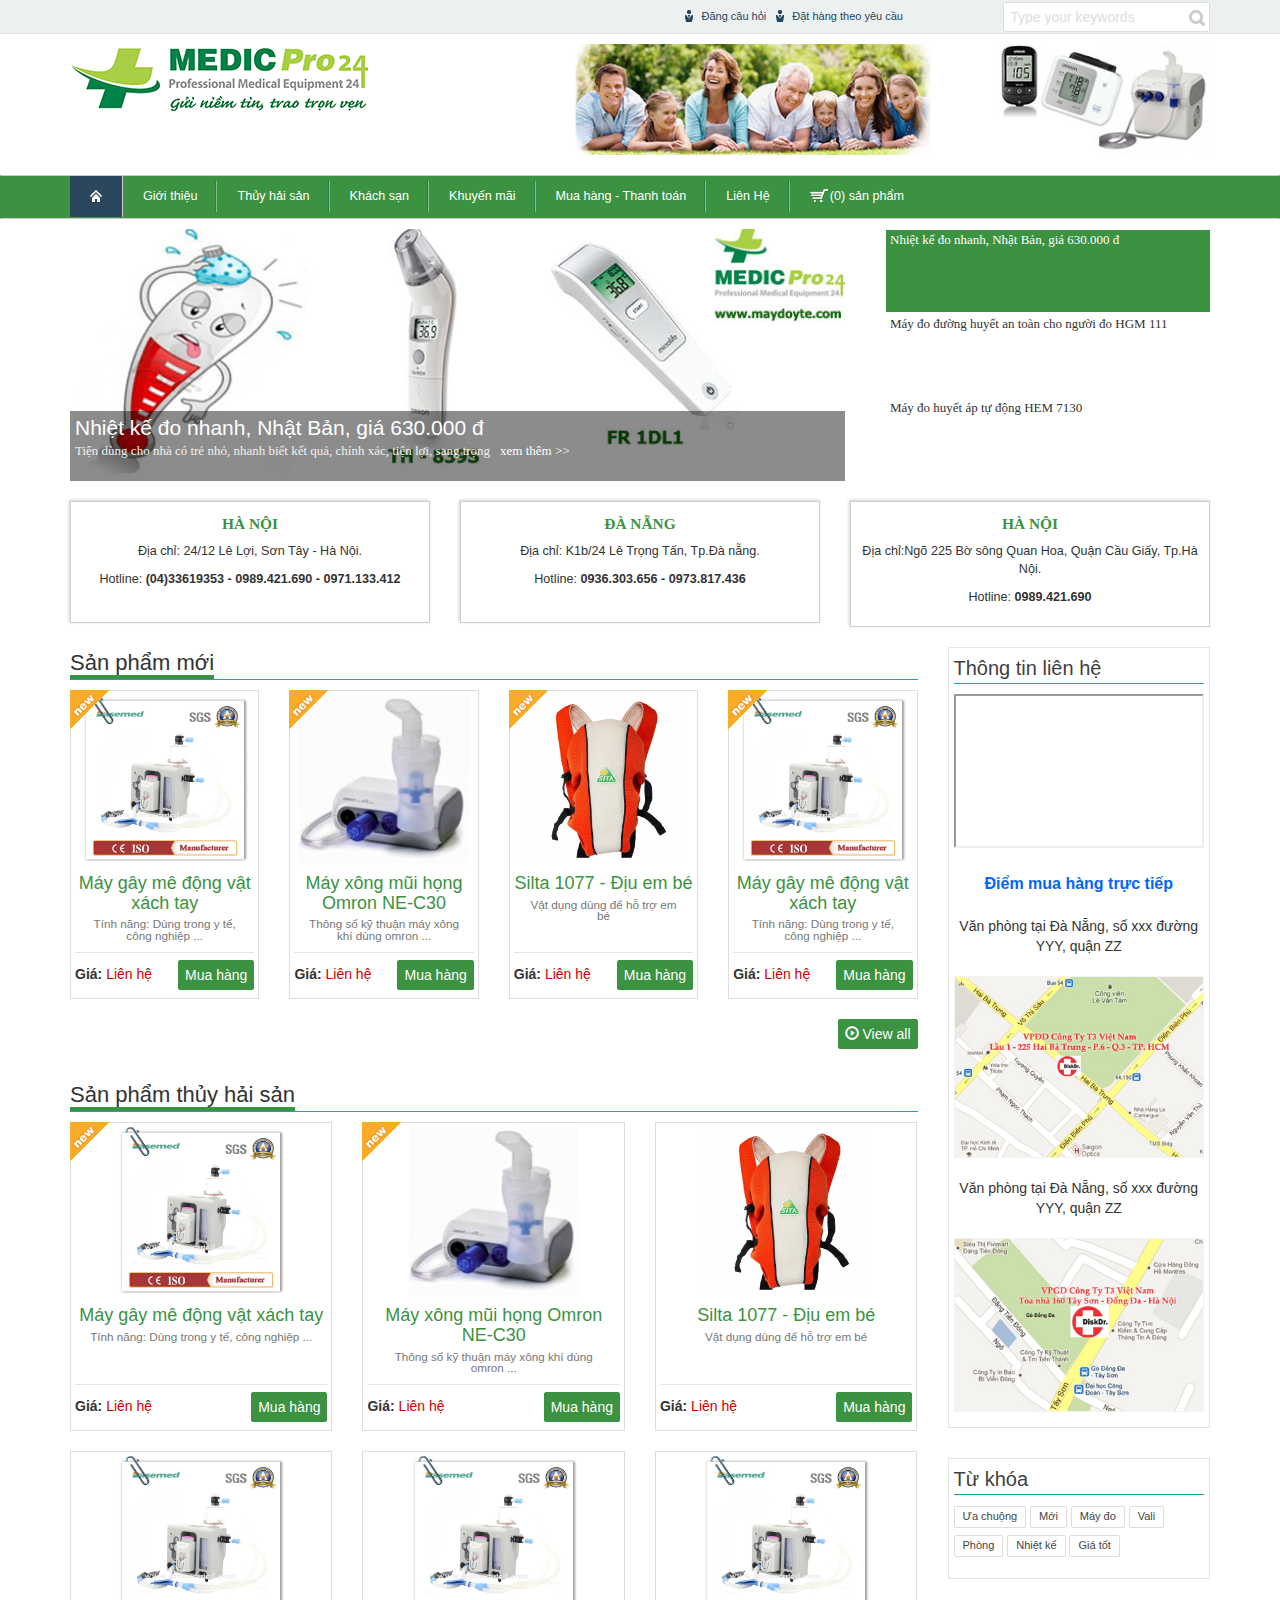
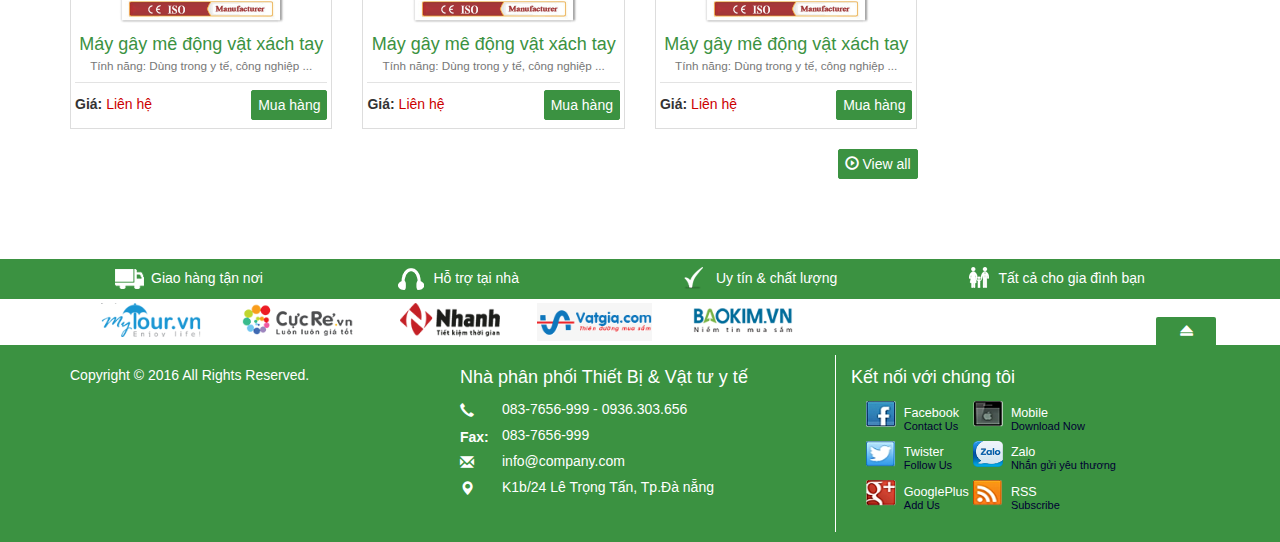
<file: index.html>
<!DOCTYPE html>
<html lang="en">
<head>
    <meta charset="UTF-8">
    <meta http-equiv="X-UA-Compatible" content="IE=edge">
    <meta name="viewport" content="width=device-width, initial-scale=1, maximum-scale=1, user-scalable=no">
    <title>Y tế gia đình - Vì gia đình là số 1</title>
    <meta name="keywords" content="">
    <meta name="description" content="">
    <meta name="robots" content="noodp">
    <link rel="shortcut icon" href="images/logo.ico" type="image/x-icon">
    <link rel="icon" href="images/logo.png" type="image/x-icon">
    <link rel="stylesheet" type="text/css" href="css/module.css">
    <link rel="stylesheet" type="text/css" href="css/style.css">
    <link rel="stylesheet" type="text/css" href="css/responsive.css">
    <link rel="stylesheet" type="text/css" href="css/color1.css">
    <link href="Upload/featured-content-slider/styleSlider.css" rel="stylesheet" />
     <!-- thêm đoạn này vào trang chi tiết -->
    <link rel="stylesheet" type="text/css" href="lib/font-awesome/css/font-awesome.min.css" />
    <link rel="stylesheet" type="text/css" href="css/owl.carousel.css" />
    <link rel="stylesheet" type="text/css" href="css/style_product.css"/>
    <!-- end đoạn thêm -->
</head>

<body>
    <header id="header">
        <div id="headerregister" class="header-register">
            <div class="container">
                <div class="header-register-content">
                    <div class="search-box">
                        <form action="#" method="post">
                            <fieldset>
                                <input type="text" value="Type your keywords" onfocus="if (this.value == 'Type your keywords') this.value = '';" onblur="if (this.value == '') this.value = 'Type your keywords';">
                                <button type="submit" id="searchsubmit" value="Search"></button>
                            </fieldset>
                        </form>
                    </div>
                    <div class="logon">
                        <a rel="nofollow" href="lien-he.html">
                            <img src="Upload/iconpost.png"><span>Đặt hàng theo yêu cầu</span></a>
                    </div>

                    <div class="post">
                        <a rel="nofollow" href="hoi-dap.html">
                            <img src="Upload/iconpost.png"><span>Đăng câu hỏi</span></a>
                    </div>
                    <div class="clear"></div>
                </div>
            </div>
        </div>
        
        <div class="container">
            <div class="head-left">
            	<p id="logo"><a href="index.html"><img src="Upload/Logo/logo.png" alt=""></a></p>
            </div>
            <!-- <p class="hidden-xs company-name"></p> -->
            <div class="head-right">
                <p id="banner"><a href="index.html"><img src="Upload/banner1.jpg" alt=""></a></p>
            </div>
        </div>
    
        <nav class="navbar navbar-default" id="globalNav">
          <div class="container">
            <div class="navbar-header">
              <button type="button" class="navbar-toggle collapsed" data-toggle="collapse" data-target="#menu-collapse" aria-expanded="false">
                <span class="sr-only">Toggle navigation</span>
                <span class="icon-bar"></span>
                <span class="icon-bar"></span>
                <span class="icon-bar"></span>
              </button>
            </div>

            <div class="collapse navbar-collapse" id="menu-collapse">
              <ul class="nav nav-pills nav-justified">
                <li class="active"><a href="index.html"><img src="Upload/iconhome.png"></a><span class="sr-only">(current)</span></a></li>
                <li><a href="about.html">Giới thiệu</a></li>
                <li><a href="san-pham.html">Thủy hải sản</a>
                    <ul class="sub-menu">
                        <li><a href="san-pham.html">Sản phẩm 1</a></li>
                        <li class="active has-sub-2"><a href="san-pham.html">Sản phẩm 2</a>
                            <ul class="sub-2">
                                <li><a href="san-pham.html">Sản phẩm 2.1</a></li>
                                <li class="active"><a href="san-pham.html">Sản phẩm 2.2</a></li>
                                <li><a href="san-pham.html">Sản phẩm 2.3</a></li>
                            </ul>
                        </li>
                        <li class="has-sub-2"><a href="san-pham.html">Sản phẩm 3</a></li>
                    </ul>
                </li>
                
                <li><a href="san-pham.html">Khách sạn</a>
                     <ul class="sub-menu">
                        <li><a href="">Dịch vụ 1</a></li>
                        <li><a href="">Dịch vụ 2</a></li>
                    </ul>
                </li>
                <li><a href="services.html">Khuyến mãi</a></li>
                <li><a href="news.html">Mua hàng - Thanh toán</a></li>
                <li><a href="contact.html">Liên Hệ</a></li>
                <li class="cart"><a title="Giỏ hàng" href="gio-hang.html">
                        <img src="Upload/shopping.png" width="20" />(0) sản phẩm</a>
                </li>
              </ul>
            </div><!-- .navbar-collapse -->
          </div><!-- .container-fluid -->
        </nav>
    </header>
    
    <!-- Slider -->
    <div class="block-heading">
        <div class="container">
            <div id="featured-slide">
                <div id="featured">
                    <ul class="ui-tabs-nav">
                        
                        <li class="ui-tabs-nav-item" id="nav-fragment-1"><a rel="nofollow" title="Nhiệt kế đo nhanh, Nhật Bản, giá 630.000 đ" href="#fragment-1">
                            <span>Nhiệt kế đo nhanh, Nhật Bản, giá 630.000 đ</span></a></li>
                    
                        <li class="ui-tabs-nav-item" id="nav-fragment-6"><a rel="nofollow" title="Máy đo đường huyết an toàn cho người đo HGM 111" href="#fragment-6">
                            <span>Máy đo đường huyết an toàn cho người đo HGM 111</span></a></li>
                    
                        <li class="ui-tabs-nav-item" id="nav-fragment-7"><a rel="nofollow" title="Máy đo huyết áp tự động HEM 7130  " href="#fragment-7">
                            <span>Máy đo huyết áp tự động HEM 7130  </span></a></li>
                            
                    </ul>
                    <!-- First Content -->
                    
                    <div id="fragment-1" class="ui-tabs-panel" style="">
                        <img src='Upload/banner3.jpg' alt="Nhiệt kế đo nhanh, Nhật Bản, giá 630.000 đ" title="Nhiệt kế đo nhanh, Nhật Bản, giá 630.000 đ" />
                        <div class="info">
                            <h2><a href="http://maydoyte.com/">Nhiệt kế đo nhanh, Nhật Bản, giá 630.000 đ</a></h2>
                            <p>Tiện dùng cho nhà có trẻ nhỏ, nhanh biết kết quả, chính xác, tiện lợi, sang trọng<a rel="nofollow" href="http://maydoyte.com/" style="margin-left: 10px">xem thêm >></a></p>
                        </div>
                    </div>
                
                    <div id="fragment-6" class="ui-tabs-panel" style="">
                        <img src='Upload/bann34.jpg' alt="Máy đo đường huyết an toàn cho người đo HGM 111" title="Máy đo đường huyết an toàn cho người đo HGM 111" />
                        <div class="info">
                            <h2><a href="http://maydoyte.com/31/may-do-duong-huyet-hgm-111.html">Máy đo đường huyết an toàn cho người đo HGM 111</a></h2>
                            <p>Dễ sử dụng, nhỏ, gọn, có thể đem theo đi công tác, vệ sinh, sang trọng, giá vì bệnh nhân tiểu đường: 1.500.000 vnd<a rel="nofollow" href="http://maydoyte.com/31/may-do-duong-huyet-hgm-111.html" style="margin-left: 10px">xem thêm >></a></p>
                        </div>
                    </div>
                
                    <div id="fragment-7" class="ui-tabs-panel" style="">
                        <img src='Upload/banner2.jpg' alt="Máy đo huyết áp tự động HEM 7130  " title="Máy đo huyết áp tự động HEM 7130  " />
                        <div class="info">
                            <h2><a href="http://maydoyte.com/34/may-do-huyet-ap-co-tay-hem-6121.html">Máy đo huyết áp tự động HEM 7130  </a></h2>
                            <p>Phiên bản mới nhất, đo bắp tay, tự đo được huyết áp, cam kết giá ưu đãi: 1.050.000 VND<a rel="nofollow" href="http://maydoyte.com/34/may-do-huyet-ap-co-tay-hem-6121.html" style="margin-left: 10px">xem thêm >></a></p>
                        </div>
                    </div>
                        
                </div>
            </div>
        </div>
    </div>
    <!-- End slider -->
    
    <!-- frame -->
    <div class="pagebox ourselection special" id="brank-shop">
    	<div class="container">
            <div class="row">
            	<div class="col-md-4 animated fadeInLeftNow notransition fadeInLeft">
                	<div class="thumbnail-box ">
                        <h3>Hà Nội</h3>
                        <p>Địa chỉ: 24/12 Lê Lợi, Sơn Tây - Hà Nội.</p>
                 		<p>Hotline: <label>(04)33619353 - 0989.421.690 - 0971.133.412</label></p>
                    </div>
                </div>
                <div class="col-md-4 animated fadeInLeftNow notransition fadeInLeft">
                	<div class="thumbnail-box ">
                        <h3>Đà nẵng</h3>
                        <p>Địa chỉ: K1b/24 Lê Trọng Tấn, Tp.Đà nẵng.</p>
                 		<p>Hotline: <label><strong>0936.303.656</strong> - 0973.817.436</label></p>
                    </div>
                </div>
                <div class="col-md-4 animated fadeInLeftNow notransition fadeInLeft">
                	<div class="thumbnail-box ">
                        <h3>Hà Nội</h3>
                        <p>Địa chỉ:Ngõ 225 Bờ sông Quan Hoa, Quận Cầu Giấy, Tp.Hà Nội.</p>
                        <p>Hotline: <label>0989.421.690</label></p>
                    </div>
                </div>
            </div>
        </div>
    </div>
    <!-- end frame -->
    <!-- content -->
    <div id="content">
        <div class="container">
            <div class="row">

                <div id="main" class="col-md-9 col-sm-9 animated fadeInLeftNow notransition fadeInLeft" role="main">
                    <section>
                        <h2 class="heading2"><a href="#">Sản phẩm mới</a></h2>
                        <div class="row thumbnail-group">
                            <div class="col-sm-6 col-md-3">
                                <div class="thumbnail">
                                    <div class="thumb-photo">
                                        <a href="chi-tiet-san-pham.html"><img src="Upload/1.jpg" alt=""></a>
                                        <span class="flag  reduction percent50"></span>
                                    </div>
                                    <div class="caption">
                                        <h3>Máy gây mê động vật xách tay<br>
                                        <small>Tính năng: Dùng trong y tế, công nghiệp ...</small></h3>
                                        <div class="pricebox">
                                            <div class="price-block"><strong>Giá: </strong><span class="price">Liên hệ</span></div>
                                            <div class="contact-button"><a class="btn btn-primary">Mua hàng</a></div>
                                        </div>
                                    </div>
                                </div>
                            </div>
                            <div class="col-sm-6 col-md-3">
                                <div class="thumbnail">
                                    <div class="thumb-photo">
                                        <a href="chi-tiet-san-pham.html"><img src="Upload/2.jpg" alt=""></a>
                                        <span class="flag  reduction percent50"></span>
                                    </div>
                                    <div class="caption">
                                        <h3>Máy xông mũi họng Omron NE-C30<br>
                                        <small>Thông số kỹ thuận máy xông khí dùng omron ...</small></h3>
                                        <div class="pricebox">
                                            <div class="price-block"><strong>Giá: </strong><span class="price">Liên hệ</span></div>
                                            <div class="contact-button"><a class="btn btn-primary">Mua hàng</a></div>
                                        </div>
                                    </div>
                                </div>
                            </div>
                            <div class="col-sm-6 col-md-3">
                                <div class="thumbnail">
                                    <div class="thumb-photo">
                                        <a href="chi-tiet-san-pham.html"><img src="Upload/3.jpg" alt=""></a>
                                        <span class="flag  reduction percent50"></span>
                                    </div>
                                    <div class="caption">
                                        <h3>Silta 1077 - Địu em bé<br>
                                        <small>Vật dụng dùng để hỗ trợ em bé</small></h3>
                                        <div class="pricebox">
                                            <div class="price-block"><strong>Giá: </strong><span class="price">Liên hệ</span></div>
                                            <div class="contact-button"><a class="btn btn-primary">Mua hàng</a></div>
                                        </div>
                                    </div>
                                </div>
                            </div>
                            <div class="col-sm-6 col-md-3">
                                <div class="thumbnail">
                                    <div class="thumb-photo">
                                        <a href="chi-tiet-san-pham.html"><img src="Upload/1.jpg" alt=""></a>
                                        <span class="flag  reduction percent50"></span>
                                    </div>
                                    <div class="caption">
                                        <h3>Máy gây mê động vật xách tay<br>
                                        <small>Tính năng: Dùng trong y tế, công nghiệp ...</small></h3>
                                        <div class="pricebox">
                                            <div class="price-block"><strong>Giá: </strong><span class="price">Liên hệ</span></div>
                                            <div class="contact-button"><a class="btn btn-primary">Mua hàng</a></div>
                                        </div>
                                    </div>
                                </div>
                            </div>
                        </div>
                        <p class="btn-more">
                        	<a href="product_group.html" class="btn btn-primary"><i class="glyphicon glyphicon-play-circle"></i> View all</a>
                        </p>
                    </section>
					
                    <section>
                        <h2 class="heading2"><a href="#">Sản phẩm thủy hải sản</a></h2>
                        <div class="row thumbnail-group">
                            <div class="col-sm-6 col-md-4">
                                <div class="thumbnail">
                                    <div class="thumb-photo">
                                        <a href="chi-tiet-san-pham.html"><img src="Upload/1.jpg" alt=""></a>
                                        <span class="flag  reduction percent50"></span>
                                    </div>
                                    <div class="caption">
                                        <h3>Máy gây mê động vật xách tay<br>
                                        <small>Tính năng: Dùng trong y tế, công nghiệp ...</small></h3>
                                        <div class="pricebox">
                                            <div class="price-block"><strong>Giá: </strong><span class="price">Liên hệ</span></div>
                                            <div class="contact-button"><a class="btn btn-primary">Mua hàng</a></div>
                                        </div>
                                    </div>
                                </div>
                            </div>
                            <div class="col-sm-6 col-md-4">
                                <div class="thumbnail">
                                    <div class="thumb-photo">
                                        <a href="chi-tiet-san-pham.html"><img src="Upload/2.jpg" alt=""></a>
                                        <span class="flag  reduction percent50"></span>
                                    </div>
                                    <div class="caption">
                                        <h3>Máy xông mũi họng Omron NE-C30<br>
                                        <small>Thông số kỹ thuận máy xông khí dùng omron ...</small></h3>
                                        <div class="pricebox">
                                            <div class="price-block"><strong>Giá: </strong><span class="price">Liên hệ</span></div>
                                            <div class="contact-button"><a class="btn btn-primary">Mua hàng</a></div>
                                        </div>
                                    </div>
                                </div>
                            </div>
                            <div class="col-sm-6 col-md-4">
                                <div class="thumbnail">
                                    <div class="thumb-photo">
                                        <a href="chi-tiet-san-pham.html"><img src="Upload/3.jpg" alt=""></a>
                                    </div>
                                    <div class="caption">
                                        <h3>Silta 1077 - Địu em bé<br>
                                        <small>Vật dụng dùng để hỗ trợ em bé</small></h3>
                                        <div class="pricebox">
                                            <div class="price-block"><strong>Giá: </strong><span class="price">Liên hệ</span></div>
                                            <div class="contact-button"><a class="btn btn-primary">Mua hàng</a></div>
                                        </div>
                                    </div>
                                </div>
                            </div>
                            <div class="col-sm-6 col-md-4">
                                <div class="thumbnail">
                                    <div class="thumb-photo">
                                        <a href="chi-tiet-san-pham.html"><img src="Upload/1.jpg" alt=""></a>
                                    </div>
                                    <div class="caption">
                                        <h3>Máy gây mê động vật xách tay<br>
                                        <small>Tính năng: Dùng trong y tế, công nghiệp ...</small></h3>
                                        <div class="pricebox">
                                            <div class="price-block"><strong>Giá: </strong><span class="price">Liên hệ</span></div>
                                            <div class="contact-button"><a class="btn btn-primary">Mua hàng</a></div>
                                        </div>
                                    </div>
                                </div>
                            </div>
                            <div class="col-sm-6 col-md-4">
                                <div class="thumbnail">
                                    <div class="thumb-photo">
                                        <a href="chi-tiet-san-pham.html"><img src="Upload/1.jpg" alt=""></a>
                                    </div>
                                    <div class="caption">
                                        <h3>Máy gây mê động vật xách tay<br>
                                        <small>Tính năng: Dùng trong y tế, công nghiệp ...</small></h3>
                                        <div class="pricebox">
                                            <div class="price-block"><strong>Giá: </strong><span class="price">Liên hệ</span></div>
                                            <div class="contact-button"><a class="btn btn-primary">Mua hàng</a></div>
                                        </div>
                                    </div>
                                </div>
                            </div>
                            <div class="col-sm-6 col-md-4">
                                <div class="thumbnail">
                                    <div class="thumb-photo">
                                        <a href="chi-tiet-san-pham.html"><img src="Upload/1.jpg" alt=""></a>
                                    </div>
                                    <div class="caption">
                                        <h3>Máy gây mê động vật xách tay<br>
                                        <small>Tính năng: Dùng trong y tế, công nghiệp ...</small></h3>
                                        <div class="pricebox">
                                            <div class="price-block"><strong>Giá: </strong><span class="price">Liên hệ</span></div>
                                            <div class="contact-button"><a class="btn btn-primary">Mua hàng</a></div>
                                        </div>
                                    </div>
                                </div>
                            </div>
                        </div>
                        <p class="btn-more">
                        	<a href="product_group.html" class="btn btn-primary"><i class="glyphicon glyphicon-play-circle"></i> View all</a>
                        </p>
                    </section>
                <!-- #main --></div>
				<div id="complementary" class="col-md-3 col-sm-3 animated fadeInRightNow notransition fadeInRight  hidden-xs" role="complementary">
                    <section>
                        <h3 class="heading3">Thông tin liên hệ</h3>

                        <div class="video-youtube">
                        	<iframe class="youtube" src="https://www.youtube.com/embed/J3CDPCQEM48" frameborder="1" allowfullscreen></iframe>
                        </div>
                        
                        <div class="contact-block">
                        	<div class="title-contact">Điểm mua hàng trực tiếp</div>
                            <p>Văn phòng tại Đà Nẵng, số xxx đường YYY, quận ZZ</p>
                            <p>
                            	<img src="Upload/map-hcm.jpg"/>
                            </p>
                        </div>
                        
                        <div class="contact-block">
                        	
                            <p>Văn phòng tại Đà Nẵng, số xxx đường YYY, quận ZZ</p>
                            <p>
                            	<img src="Upload/map_hn.jpg"/>
                            </p>
                        </div>
                        
                    </section>
                    <section>
                        <h3 class="heading3">Từ khóa</h3>
                        <p class="tagcloud"><a href="#" class="tag-link-53" title="2 topics">Ưa chuộng</a>
                            <a href="#" class="tag-link-54" title="1 topic">Mới</a>
                            <a href="#" class="tag-link-55" title="1 topic">Máy đo</a>
                            <a href="#" class="tag-link-56" title="1 topic">Vali</a>
                            <a href="#" class="tag-link-58" title="1 topic">Phòng</a>
                            <a href="#" class="tag-link-59" title="1 topic">Nhiệt kế</a>
                            <a href="#" class="tag-link-108" title="1 topic">Giá tốt</a>
                         </p>
                    </section>
               	</div>
                
            </div>
        </div>
    <!-- #content --></div>
    <!-- slogan -->
    <div id="slogan">
    	<div class="container">
            <div class="row">
            	<ul>
                    <li class="transport">Giao hàng tận nơi</li>
                    <li class="support">Hỗ trợ tại nhà</li>
                    <li class="uytin">Uy tín & chất lượng</li>
                    <li class="all">Tất cả cho gia đình bạn</li>
                </ul>
                <div class="clear"></div>
            </div>
        </div>
    </div>
    <!-- end slogan -->
    <!-- logo social -->
	<div id="logo-social">
    	<div class="container">
            <div class="row">
            	<ul>
                    <li>
                        <img src="Upload/mytour.png" /></li>
                    <li>
                        <img src="Upload/logo_cucre_new.png" /></li>
                    <li>
                        <img src="Upload/nhanh2.png" /></li>
                    <li>
                        <img src="Upload/vatgia.gif" /></li>
                    <li>
                        <img src="Upload/baokim.png" /></li>
                </ul>
                <div class="clear"></div>
            </div>
        </div>
    </div>
    <!-- end logo social -->
    
    <footer id="footer" class="animated fadeInUpNow notransition fadeInUp">
        <div class="container">
            <p class="pageTop"><a href="#header"><i class="glyphicon glyphicon-eject"></i></a></p>
            <div class="row">
            	<div class="col-md-4 f-info">
                    <div id="copyright">Copyright &copy; 2016 All Rights Reserved.</div>
                </div>
            	<div class="col-md-4 f-info">
                    <h4>Nhà phân phối Thiết Bị & Vật tư y tế </h4>
                    <dl class="info-company">
                        <dt><i class="glyphicon glyphicon-earphone"></i></dt>
                        <dd><a href="tel:0837656099">083-7656-999</a> - 0936.303.656</dd>
                        <dt><i class="glyphicon glyphicon-fax"></i>Fax:</dt>
                        <dd>083-7656-999</dd>
                        <dt><i class="glyphicon glyphicon-envelope"></i></dt>
                        <dd><a href="mailto:info@thepviet.com">info@company.com</a></dd>
                        <dt><i class="glyphicon glyphicon-map-marker"></i></dt>
                        <dd><a href="" target="_blank">K1b/24 Lê Trọng Tấn, Tp.Đà nẵng</a></dd>
                    </dl>
                </div>
               
                <div class="col-md-4 f-info line-info">
                    <h4>Kết nối với chúng tôi</h4>
                    <div class="col-md-12">
                    	<div class="col-md-5 row">
                        	<dl class="info-company">
                                
                                <dt><a rel="nofollow" href="http://facebook.com/" hidefocus="true">
                                                                    <img src="Upload/Facebook.png" alt=""/></a></dt>
                                <dd class="contact">Facebook<br><span>Contact Us</span></dd>
                                <dt><a rel="nofollow" href="http://twitter.com/" hidefocus="true">
                                                                    <img src="Upload/Twister.png" alt=""/></a></dt>
                                <dd class="contact">Twister <br><span>Follow Us</span></dd>
                                <dt><a rel="nofollow" href="https://plus.google.com/" hidefocus="true">
                                                                    <img src="Upload/GooglePlus.png" alt=""/></a></dt>
                                <dd class="contact">GooglePlus<br><span>Add Us</span></dd>
                            </dl>
                        </div>
                        <div class="col-md-7 row">
                        	<dl class="info-company">
                                
                                <dt><a rel="nofollow" href="http://facebook.com/" hidefocus="true">
                                                                    <img src="Upload/Mobile_Download.png" alt=""/></a></dt>
                                <dd class="contact">Mobile <br><span>Download Now</span></dd>
                                <dt><a rel="nofollow" href="http://twitter.com/" hidefocus="true">
                                                                    <img src="Upload/zalo.png" alt=""/></a></dt>
								<dd class="contact">Zalo <br><span>Nhắn gửi yêu thương</span></dd>
                                <dt><a href="" rel="nofollow" hidefocus="true"><img src="Upload/RSS.png" alt=""/></a></dt>
                                <dd class="contact">RSS <br><span>Subscribe</span></dd>
                            </dl>
                        </div>
                    </div>
                    
                </div>
            </div>
        </div>
</footer>
	
	<script src="js/jquery.min.js"></script>
    <script src="js/module.js"></script>
    
    
    <script src="js/script.js"></script>
    <script src="Upload/featured-content-slider/js/jquery-1.8.2.js"></script>
    <script src="Upload/featured-content-slider/js/jquery-ui-1.9.0.custom.min.js"></script>
    <script src="Upload/featured-content-slider/js/jquery-ui-tabs-rotate.js"></script>
    <script src="js/jquery.matchHeight-min.js"></script>
    <script type="text/javascript">
        $(document).ready(function () {
            $("#featured").tabs({ fx: { opacity: "toggle" } }).tabs("rotate", 4000, true);
			$('.thumbnail-group  h3').matchHeight();
			$('.thumbnail-group .thumbnail').matchHeight();
        });
    </script>

 
</body>

</html>
</file>
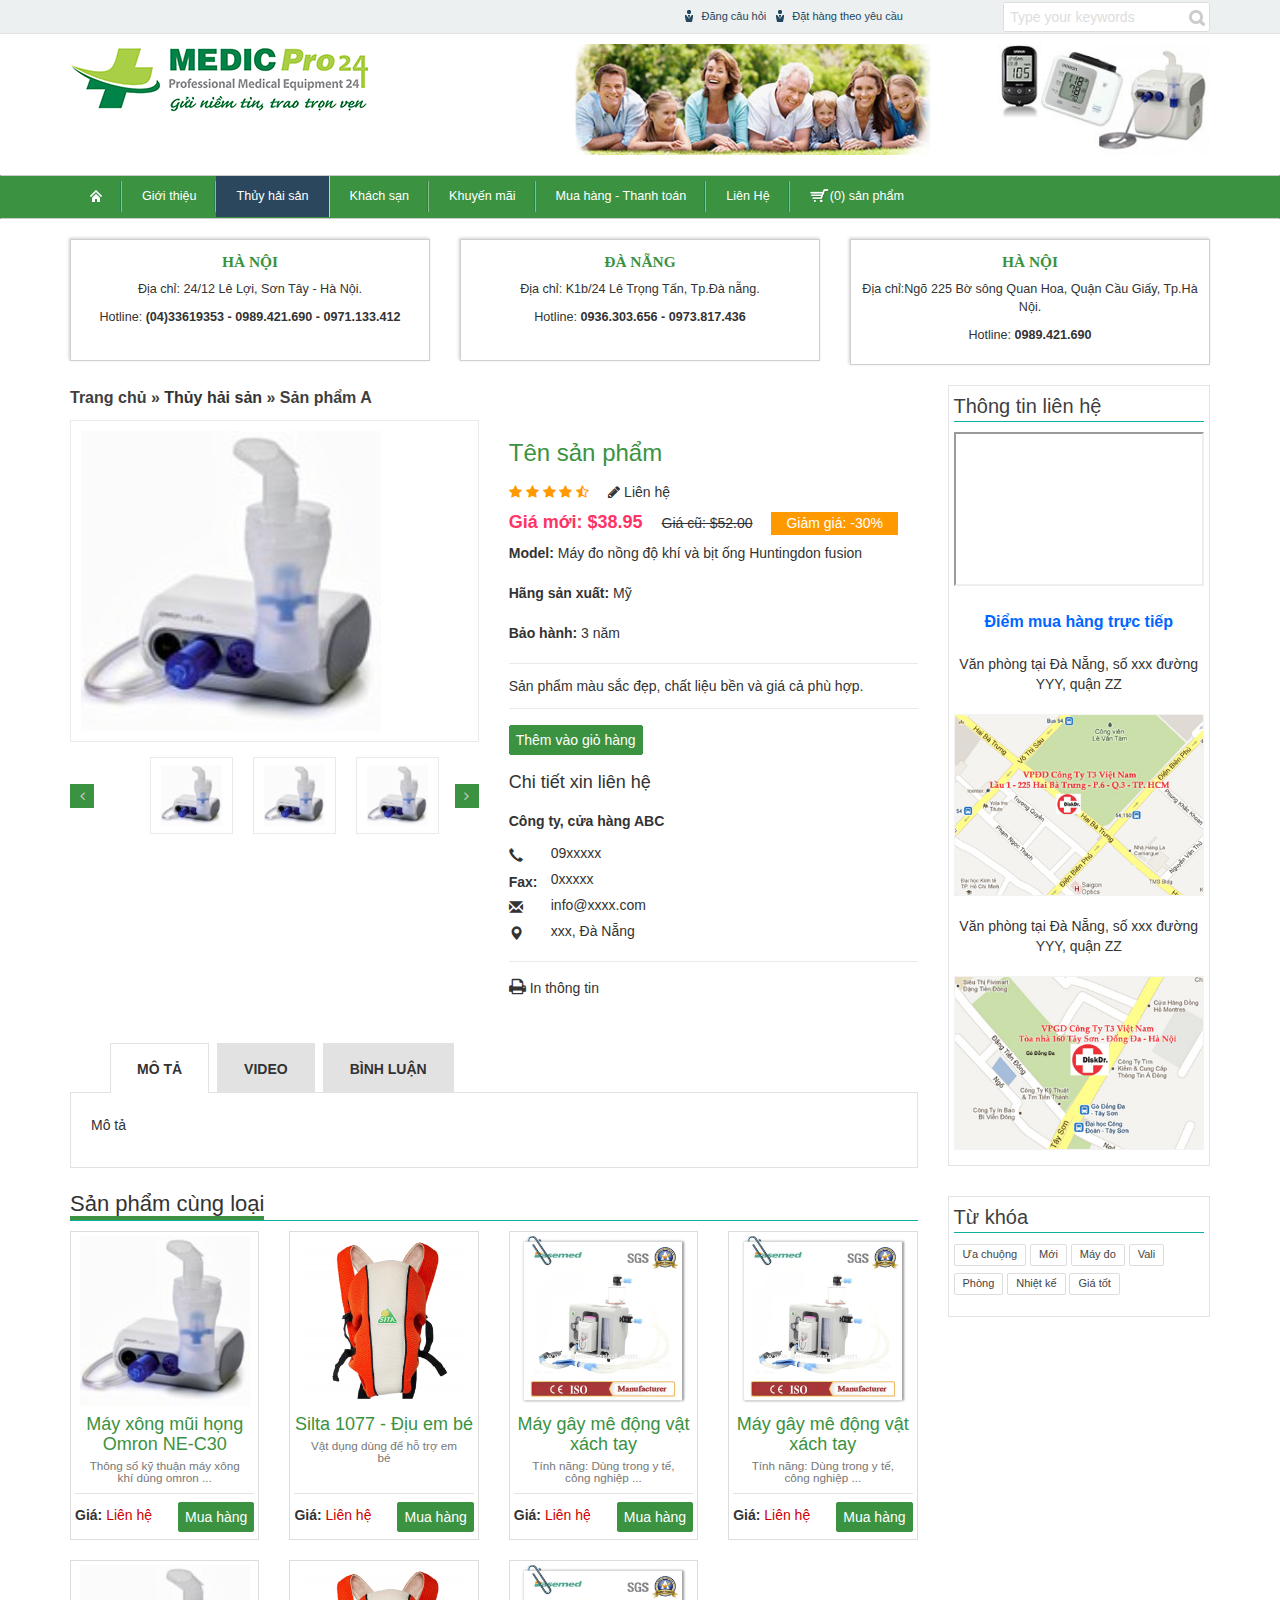
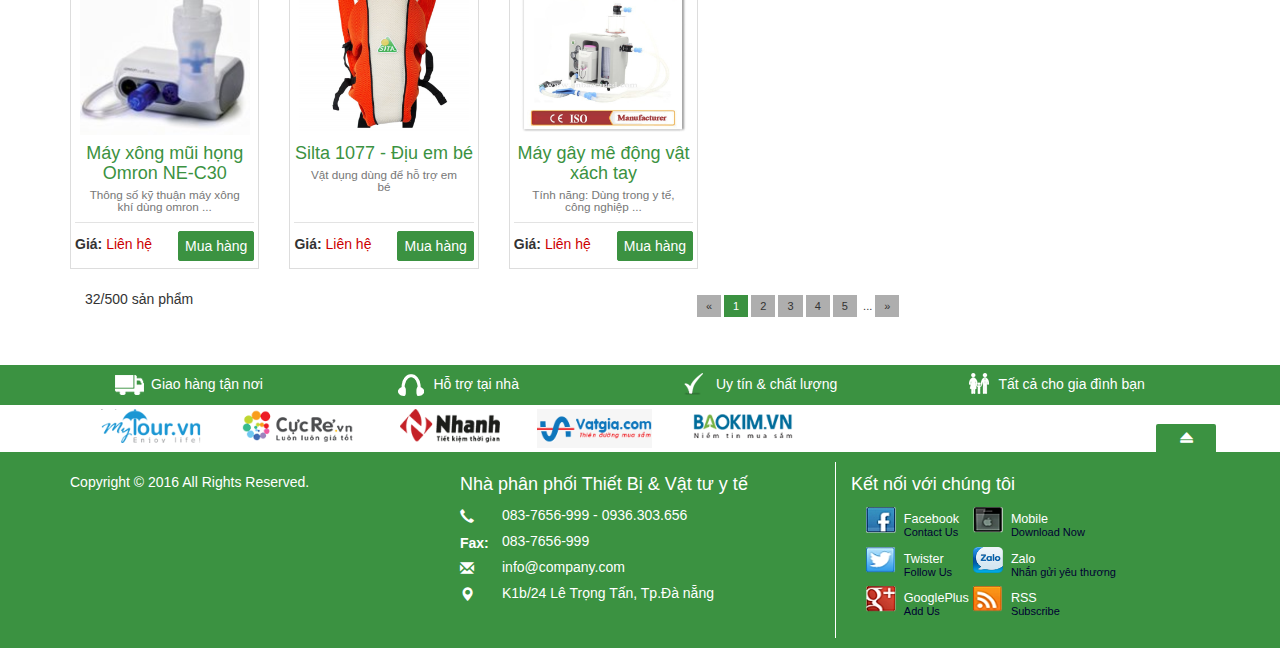
<file: chi-tiet-san-pham.html>
<!DOCTYPE html>
<html lang="en">
<head>
    <meta charset="UTF-8">
    <meta http-equiv="X-UA-Compatible" content="IE=edge">
    <meta name="viewport" content="width=device-width, initial-scale=1, maximum-scale=1, user-scalable=no">
    <title>Y tế gia đình - Vì gia đình là số 1</title>
    <meta name="keywords" content="">
    <meta name="description" content="">
    <meta name="robots" content="noodp">
    <link rel="shortcut icon" href="images/logo.ico" type="image/x-icon">
    <link rel="icon" href="images/logo.png" type="image/x-icon">
    <link rel="stylesheet" type="text/css" href="css/module.css">
    <link rel="stylesheet" type="text/css" href="css/style.css">
    <!-- thêm đoạn này vào trang chi tiết -->
    <link rel="stylesheet" type="text/css" href="lib/font-awesome/css/font-awesome.min.css" />
    <link rel="stylesheet" type="text/css" href="css/owl.carousel.css" />
    <link rel="stylesheet" type="text/css" href="css/style_product.css"/>
    <!-- end đoạn thêm -->
    <link rel="stylesheet" type="text/css" href="css/responsive.css">
    <link rel="stylesheet" type="text/css" href="css/color1.css">
    <link href="Upload/featured-content-slider/styleSlider.css" rel="stylesheet" />
</head>

<body>
    <header id="header">
        <div id="headerregister" class="header-register">
            <div class="container">
                <div class="header-register-content">
                    <div class="search-box">
                        <form action="#" method="post">
                            <fieldset>
                                <input type="text" value="Type your keywords" onfocus="if (this.value == 'Type your keywords') this.value = '';" onblur="if (this.value == '') this.value = 'Type your keywords';">
                                <button type="submit" id="searchsubmit" value="Search"></button>
                            </fieldset>
                        </form>
                    </div>
                    <div class="logon">
                        <a rel="nofollow" href="lien-he.html">
                            <img src="Upload/iconpost.png"><span>Đặt hàng theo yêu cầu</span></a>
                    </div>

                    <div class="post">
                        <a rel="nofollow" href="hoi-dap.html">
                            <img src="Upload/iconpost.png"><span>Đăng câu hỏi</span></a>
                    </div>
                    <div class="clear"></div>
                </div>
            </div>
        </div>
        
        <div class="container">
            <div class="head-left">
            	<p id="logo"><a href="index.html"><img src="Upload/Logo/logo.png" alt=""></a></p>
            </div>
            <!-- <p class="hidden-xs company-name"></p> -->
            <div class="head-right">
                <p id="banner"><a href="index.html"><img src="Upload/banner1.jpg" alt=""></a></p>
            </div>
        </div>
    
        <nav class="navbar navbar-default" id="globalNav">
          <div class="container">
            <div class="navbar-header">
              <button type="button" class="navbar-toggle collapsed" data-toggle="collapse" data-target="#menu-collapse" aria-expanded="false">
                <span class="sr-only">Toggle navigation</span>
                <span class="icon-bar"></span>
                <span class="icon-bar"></span>
                <span class="icon-bar"></span>
              </button>
            </div>

            <div class="collapse navbar-collapse" id="menu-collapse">
              <ul class="nav nav-pills nav-justified">
                <li><a href="index.html"><img src="Upload/iconhome.png"></a><span class="sr-only">(current)</span></a></li>
                <li><a href="about.html">Giới thiệu</a></li>
                <li class="active"><a href="san-pham.html">Thủy hải sản</a>
                    <ul class="sub-menu">
                        <li><a href="san-pham.html">Sản phẩm 1</a></li>
                        <li class="active has-sub-2"><a href="san-pham.html">Sản phẩm 2</a>
                            <ul class="sub-2">
                                <li><a href="san-pham.html">Sản phẩm 2.1</a></li>
                                <li class="active"><a href="san-pham.html">Sản phẩm 2.2</a></li>
                                <li><a href="san-pham.html">Sản phẩm 2.3</a></li>
                            </ul>
                        </li>
                        <li class="has-sub-2"><a href="san-pham.html">Sản phẩm 3</a></li>
                    </ul>
                </li>
                
                <li><a href="san-pham.html">Khách sạn</a>
                     <ul class="sub-menu">
                        <li><a href="">Dịch vụ 1</a></li>
                        <li><a href="">Dịch vụ 2</a></li>
                    </ul>
                </li>
                <li><a href="services.html">Khuyến mãi</a></li>
                <li><a href="news.html">Mua hàng - Thanh toán</a></li>
                <li><a href="contact.html">Liên Hệ</a></li>
                <li class="cart"><a title="Giỏ hàng" href="gio-hang.html">
                        <img src="Upload/shopping.png" width="20" />(0) sản phẩm</a>
                </li>
              </ul>
            </div><!-- .navbar-collapse -->
          </div><!-- .container-fluid -->
        </nav>
    </header>

    <!-- frame -->
    <div class="pagebox ourselection special" id="brank-shop">
    	<div class="container">
            <div class="row">
            	<div class="col-md-4 animated fadeInLeftNow notransition fadeInLeft">
                	<div class="thumbnail-box ">
                        <h3>Hà Nội</h3>
                        <p>Địa chỉ: 24/12 Lê Lợi, Sơn Tây - Hà Nội.</p>
                 		<p>Hotline: <label>(04)33619353 - 0989.421.690 - 0971.133.412</label></p>
                    </div>
                </div>
                <div class="col-md-4 animated fadeInLeftNow notransition fadeInLeft">
                	<div class="thumbnail-box ">
                        <h3>Đà nẵng</h3>
                        <p>Địa chỉ: K1b/24 Lê Trọng Tấn, Tp.Đà nẵng.</p>
                 		<p>Hotline: <label><strong>0936.303.656</strong> - 0973.817.436</label></p>
                    </div>
                </div>
                <div class="col-md-4 animated fadeInLeftNow notransition fadeInLeft">
                	<div class="thumbnail-box ">
                        <h3>Hà Nội</h3>
                        <p>Địa chỉ:Ngõ 225 Bờ sông Quan Hoa, Quận Cầu Giấy, Tp.Hà Nội.</p>
                        <p>Hotline: <label>0989.421.690</label></p>
                    </div>
                </div>
            </div>
        </div>
    </div>
    <!-- end frame -->
    
    <!-- content -->
    <div id="content">
        <div class="container">
            <div class="row">

                <div id="main" class="col-md-9 col-sm-9 animated fadeInLeftNow notransition fadeInLeft" role="main">
                    <section>
                        <h2 class="heading4">Trang chủ <span class="separator">»</span> <a href="#">Thủy hải sản</a><span class="separator"> » </span> Sản phẩm A</h2>
                        <div class="clearfix"></div>
                        
                        <!-- chi tiết sản phẩm -->
                        <div id="product">
                            <div class="primary-box row">
                                <div class="pb-left-column col-xs-12 col-sm-6">
                                    <!-- product-imge-->
                                    <div class="product-image">
                                        <div class="product-full">
                                            <img id="product-zoom" src='Upload/2.jpg' data-zoom-image="Upload/2.jpg"/>
                                        </div>
                                        <div class="product-img-thumb" id="gallery_01">
                                            <ul class="owl-carousel" data-items="3" data-nav="true" data-dots="false" data-margin="20" data-loop="false">
                                                <li>
                                                    <a href="#" data-image="Upload/2.jpg" data-zoom-image="Upload/3.jpg">
                                                        <img id="product-zoom"  src="Upload/2.jpg" /> 
                                                    </a>
                                                </li>
                                                <li>
                                                    <a href="#" data-image="Upload/2.jpg" data-zoom-image="Upload/1.jpg">
                                                        <img id="product-zoom"  src="Upload/2.jpg" /> 
                                                    </a>
                                                </li>
                                                <li>
                                                    <a href="#" data-image="Upload/2.jpg" data-zoom-image="Upload/3.jpg">
                                                        <img id="product-zoom"  src="Upload/2.jpg" /> 
                                                    </a>
                                                </li>
                                                <li>
                                                    <a href="#" data-image="Upload/2.jpg" data-zoom-image="Upload/2.jpg">
                                                        <img id="product-zoom"  src="Upload/2.jpg" /> 
                                                    </a>
                                                </li>
                                                <li>
                                                    <a href="#" data-image="Upload/2.jpg" data-zoom-image="Upload/2.jpg">
                                                        <img id="product-zoom"  src="Upload/2.jpg" /> 
                                                    </a>
                                                </li>
                                                <li>
                                                    <a href="#" data-image="Upload/2.jpg" data-zoom-image="Upload/2.jpg">
                                                        <img id="product-zoom"  src="Upload/2.jpg" /> 
                                                    </a>
                                                </li>
                                                <li>
                                                    <a href="#" data-image="Upload/2.jpg" data-zoom-image="Upload/2.jpg">
                                                        <img id="product-zoom"  src="Upload/2.jpg" /> 
                                                    </a>
                                                </li>
                                            </ul>
                                        </div>
                                    </div>
                                    <!-- product-imge-->
                                </div>
                                <div class="pb-right-column col-xs-12 col-sm-6">
                                    <h1 class="product-name">Tên sản phẩm</h1>
                                    <div class="product-comments">
                                        <div class="product-star">
                                            <i class="fa fa-star"></i>
                                            <i class="fa fa-star"></i>
                                            <i class="fa fa-star"></i>
                                            <i class="fa fa-star"></i>
                                            <i class="fa fa-star-half-o"></i>
                                        </div>
                                        <div class="comments-advices">
                                            <a href="lien-he.html"><i class="fa fa-pencil"></i> Liên hệ</a>
                                        </div>
                                    </div>
                                    <div class="product-price-group">
                                        <span class="price">Giá mới: $38.95</span>
                                        <span class="old-price">Giá cũ: $52.00</span>
                                        <span class="discount">Giảm giá: -30%</span>
                                    </div>
                                    <div class="info-orther">
                                        <p><span>Model:</span> Máy đo nồng độ khí và bịt ống Huntingdon fusion</p>
                                        <p><span>Hãng sản xuất:</span> Mỹ</p>
                                        <p><span>Bảo hành:</span> 3 năm</p>
                                    </div>
                                    <div class="product-desc">
                                        Sản phẩm màu sắc đẹp, chất liệu bền và giá cả phù hợp. 
                                    </div>
                                    
                                    <div class="form-action">
                                        <div class="button-group">
                                            <a class="btn btn-primary" href="#">Thêm vào giỏ hàng</a>
                                        </div>
                                    </div>
                                    <h4>Chi tiết xin liên hệ</h4>
                                    <p><strong>Công ty, cửa hàng ABC</strong></p>
                                    <dl class="info-company">
                                        <dt><i class="glyphicon glyphicon-earphone"></i></dt>
                                        <dd><a href="tel:0837656099">09xxxxx</a></dd>
                                        <dt><i class="glyphicon glyphicon-fax"></i>Fax:</dt>
                                        <dd>0xxxxx</dd>
                                        <dt><i class="glyphicon glyphicon-envelope"></i></dt>
                                        <dd><a href="mailto:info@thepviet.com">info@xxxx.com</a></dd>
                                        <dt><i class="glyphicon glyphicon-map-marker"></i></dt>
                                        <dd><a href="#" target="_blank">xxx, Đà Nẵng</a></dd>
                                    </dl>
                                    
                                    <div class="form-share">
                                        <div class="sendtofriend-print">
                                            <a href="javascript:print();"><i class="fa fa-print"></i> In thông tin</a>
                                        </div>
                                        <div class="network-share">
                                        </div>
                                    </div>
                                </div>
                            </div>
                            <!-- tab product mô tả-->
                            <div class="product-tab">
                                <ul class="nav-tab">
                                    <li class="active">
                                        <a aria-expanded="false" data-toggle="tab" href="#description">Mô tả</a>
                                    </li>
                                    <li>
                                        <a aria-expanded="true" data-toggle="tab" href="#video">Video</a>
                                    </li>
                                    <li>
                                        <a aria-expanded="true" data-toggle="tab" href="#comment">Bình luận</a>
                                    </li>
                                </ul>
                                <div class="tab-container">
                                    <div id="description" class="tab-panel active">
                                        <p>Mô tả</p>
                                    </div>
                                    <div id="video" class="tab-panel">
                                        <p>Video</p>
                                    </div>
                                    <div id="comment" class="tab-panel">
                                        <p>Bình luận</p>
                                    </div>
                                </div>
                            </div>
                            <!-- ./tab product -->
                        </div>
                        <!-- end chi tiết -->
                        
                        <!-- sản phẩm cùng loại -->
                        <h2 class="heading2"><a href="">Sản phẩm cùng loại</a></h2>
                        <div class="row thumbnail-group">
                            <div class="col-sm-6 col-md-3">
                                <div class="thumbnail">
                                    <div class="thumb-photo">
                                        <a href="product_detail.html"><img src="Upload/2.jpg" alt=""></a>
                                    </div>
                                    <div class="caption">
                                        <h3>Máy xông mũi họng Omron NE-C30<br>
                                        <small>Thông số kỹ thuận máy xông khí dùng omron ...</small></h3>
                                        <div class="pricebox">
                                            <div class="price-block"><strong>Giá: </strong><span class="price">Liên hệ</span></div>
                                            <div class="contact-button"><a class="btn btn-primary">Mua hàng</a></div>
                                        </div>
                                    </div>
                                </div>
                            </div>
                            <div class="col-sm-6 col-md-3">
                                <div class="thumbnail">
                                    <div class="thumb-photo">
                                        <a href="product_detail.html"><img src="Upload/3.jpg" alt=""></a>
                                    </div>
                                    <div class="caption">
                                        <h3>Silta 1077 - Địu em bé<br>
                                        <small>Vật dụng dùng để hỗ trợ em bé</small></h3>
                                        <div class="pricebox">
                                            <div class="price-block"><strong>Giá: </strong><span class="price">Liên hệ</span></div>
                                            <div class="contact-button"><a class="btn btn-primary">Mua hàng</a></div>
                                        </div>
                                    </div>
                                </div>
                            </div>
                            <div class="col-sm-6 col-md-3">
                                <div class="thumbnail">
                                    <div class="thumb-photo">
                                        <a href="product_detail.html"><img src="Upload/1.jpg" alt=""></a>
                                    </div>
                                    <div class="caption">
                                        <h3>Máy gây mê động vật xách tay<br>
                                        <small>Tính năng: Dùng trong y tế, công nghiệp ...</small></h3>
                                        <div class="pricebox">
                                            <div class="price-block"><strong>Giá: </strong><span class="price">Liên hệ</span></div>
                                            <div class="contact-button"><a class="btn btn-primary">Mua hàng</a></div>
                                        </div>
                                    </div>
                                </div>
                            </div>
                            <div class="col-sm-6 col-md-3">
                                <div class="thumbnail">
                                    <div class="thumb-photo">
                                        <a href="product_detail.html"><img src="Upload/1.jpg" alt=""></a>
                                    </div>
                                    <div class="caption">
                                        <h3>Máy gây mê động vật xách tay<br>
                                        <small>Tính năng: Dùng trong y tế, công nghiệp ...</small></h3>
                                        <div class="pricebox">
                                            <div class="price-block"><strong>Giá: </strong><span class="price">Liên hệ</span></div>
                                            <div class="contact-button"><a class="btn btn-primary">Mua hàng</a></div>
                                        </div>
                                    </div>
                                </div>
                            </div>
                            <div class="col-sm-6 col-md-3">
                                <div class="thumbnail">
                                    <div class="thumb-photo">
                                        <a href="product_detail.html"><img src="Upload/2.jpg" alt=""></a>
                                    </div>
                                    <div class="caption">
                                        <h3>Máy xông mũi họng Omron NE-C30<br>
                                        <small>Thông số kỹ thuận máy xông khí dùng omron ...</small></h3>
                                        <div class="pricebox">
                                            <div class="price-block"><strong>Giá: </strong><span class="price">Liên hệ</span></div>
                                            <div class="contact-button"><a class="btn btn-primary">Mua hàng</a></div>
                                        </div>
                                    </div>
                                </div>
                            </div>
                            <div class="col-sm-6 col-md-3">
                                <div class="thumbnail">
                                    <div class="thumb-photo">
                                        <a href="product_detail.html"><img src="Upload/3.jpg" alt=""></a>
                                    </div>
                                    <div class="caption">
                                        <h3>Silta 1077 - Địu em bé<br>
                                        <small>Vật dụng dùng để hỗ trợ em bé</small></h3>
                                        <div class="pricebox">
                                            <div class="price-block"><strong>Giá: </strong><span class="price">Liên hệ</span></div>
                                            <div class="contact-button"><a class="btn btn-primary">Mua hàng</a></div>
                                        </div>
                                    </div>
                                </div>
                            </div>
                            <div class="col-sm-6 col-md-3">
                                <div class="thumbnail">
                                    <div class="thumb-photo">
                                        <a href="product_detail.html"><img src="Upload/1.jpg" alt=""></a>
                                    </div>
                                    <div class="caption">
                                        <h3>Máy gây mê động vật xách tay<br>
                                        <small>Tính năng: Dùng trong y tế, công nghiệp ...</small></h3>
                                        <div class="pricebox">
                                            <div class="price-block"><strong>Giá: </strong><span class="price">Liên hệ</span></div>
                                            <div class="contact-button"><a class="btn btn-primary">Mua hàng</a></div>
                                        </div>
                                    </div>
                                </div>
                            </div>
                        </div>
                       <div class="col-md-12 row">
                                <div class="col-md-4">
                                    32/500
                                    sản phẩm
                                </div>
                                <div class="col-md-8 option-view row ProductPagerWrapper">
                                    <span id="Main_pagerProduct"><a class="aspNetDisabled PagerFirst">«</a>&nbsp;<span>1</span>&nbsp;<a class="PagerNumber" href="san-pham4658.html?page=2">2</a>&nbsp;<a class="PagerNumber" href="san-pham9ba9.html?page=3">3</a>&nbsp;<a class="PagerNumber" href="san-phamfdb0.html?page=4">4</a>&nbsp;<a class="PagerNumber" href="san-phamaf4d.html?page=5">5</a>&nbsp;&nbsp;<a href="san-phamc575.html?page=6">...</a>&nbsp;<a class="PagerLast" href="san-pham42a7.html?page=16">»</a>&nbsp;</span>
                                </div>

                       </div>
                       
                    </section>
					
                   
                <!-- #main --></div>
				<div id="complementary" class="col-md-3 col-sm-3 animated fadeInRightNow notransition fadeInRight  hidden-xs" role="complementary">
                    <section>
                        <h3 class="heading3">Thông tin liên hệ</h3>

                        <div class="video-youtube">
                        	<iframe class="youtube" src="https://www.youtube.com/embed/J3CDPCQEM48" frameborder="1" allowfullscreen></iframe>
                        </div>
                        
                        <div class="contact-block">
                        	<div class="title-contact">Điểm mua hàng trực tiếp</div>
                            <p>Văn phòng tại Đà Nẵng, số xxx đường YYY, quận ZZ</p>
                            <p>
                            	<img src="Upload/map-hcm.jpg"/>
                            </p>
                        </div>
                        
                        <div class="contact-block">
                        	
                            <p>Văn phòng tại Đà Nẵng, số xxx đường YYY, quận ZZ</p>
                            <p>
                            	<img src="Upload/map_hn.jpg"/>
                            </p>
                        </div>
                        
                    </section>
                    <section>
                        <h3 class="heading3">Từ khóa</h3>
                        <p class="tagcloud"><a href="#" class="tag-link-53" title="2 topics">Ưa chuộng</a>
                            <a href="#" class="tag-link-54" title="1 topic">Mới</a>
                            <a href="#" class="tag-link-55" title="1 topic">Máy đo</a>
                            <a href="#" class="tag-link-56" title="1 topic">Vali</a>
                            <a href="#" class="tag-link-58" title="1 topic">Phòng</a>
                            <a href="#" class="tag-link-59" title="1 topic">Nhiệt kế</a>
                            <a href="#" class="tag-link-108" title="1 topic">Giá tốt</a>
                         </p>
                    </section>
               	</div>
                
            </div>
        </div>
    <!-- #content --></div>
    <!-- slogan -->
    <div id="slogan">
    	<div class="container">
            <div class="row">
            	<ul>
                    <li class="transport">Giao hàng tận nơi</li>
                    <li class="support">Hỗ trợ tại nhà</li>
                    <li class="uytin">Uy tín & chất lượng</li>
                    <li class="all">Tất cả cho gia đình bạn</li>
                </ul>
                <div class="clear"></div>
            </div>
        </div>
    </div>
    <!-- end slogan -->
    <!-- logo social -->
	<div id="logo-social">
    	<div class="container">
            <div class="row">
            	<ul>
                    <li>
                        <img src="Upload/mytour.png" /></li>
                    <li>
                        <img src="Upload/logo_cucre_new.png" /></li>
                    <li>
                        <img src="Upload/nhanh2.png" /></li>
                    <li>
                        <img src="Upload/vatgia.gif" /></li>
                    <li>
                        <img src="Upload/baokim.png" /></li>
                </ul>
                <div class="clear"></div>
            </div>
        </div>
    </div>
    <!-- end logo social -->
    
    <footer id="footer" class="animated fadeInUpNow notransition fadeInUp">
        <div class="container">
            <p class="pageTop"><a href="#header"><i class="glyphicon glyphicon-eject"></i></a></p>
            <div class="row">
            	<div class="col-md-4 f-info">
                    <div id="copyright">Copyright &copy; 2016 All Rights Reserved.</div>
                </div>
            	<div class="col-md-4 f-info">
                    <h4>Nhà phân phối Thiết Bị & Vật tư y tế </h4>
                    <dl class="info-company">
                        <dt><i class="glyphicon glyphicon-earphone"></i></dt>
                        <dd><a href="tel:0837656099">083-7656-999</a> - 0936.303.656</dd>
                        <dt><i class="glyphicon glyphicon-fax"></i>Fax:</dt>
                        <dd>083-7656-999</dd>
                        <dt><i class="glyphicon glyphicon-envelope"></i></dt>
                        <dd><a href="mailto:info@thepviet.com">info@company.com</a></dd>
                        <dt><i class="glyphicon glyphicon-map-marker"></i></dt>
                        <dd><a href="" target="_blank">K1b/24 Lê Trọng Tấn, Tp.Đà nẵng</a></dd>
                    </dl>
                </div>
               
                <div class="col-md-4 f-info line-info">
                    <h4>Kết nối với chúng tôi</h4>
                    <div class="col-md-12">
                    	<div class="col-md-5 row">
                        	<dl class="info-company">
                                
                                <dt><a rel="nofollow" href="http://facebook.com/" hidefocus="true">
                                                                    <img src="Upload/Facebook.png" alt=""/></a></dt>
                                <dd class="contact">Facebook<br><span>Contact Us</span></dd>
                                <dt><a rel="nofollow" href="http://twitter.com/" hidefocus="true">
                                                                    <img src="Upload/Twister.png" alt=""/></a></dt>
                                <dd class="contact">Twister <br><span>Follow Us</span></dd>
                                <dt><a rel="nofollow" href="https://plus.google.com/" hidefocus="true">
                                                                    <img src="Upload/GooglePlus.png" alt=""/></a></dt>
                                <dd class="contact">GooglePlus<br><span>Add Us</span></dd>
                            </dl>
                        </div>
                        <div class="col-md-7 row">
                        	<dl class="info-company">
                                
                                <dt><a rel="nofollow" href="http://facebook.com/" hidefocus="true">
                                                                    <img src="Upload/Mobile_Download.png" alt=""/></a></dt>
                                <dd class="contact">Mobile <br><span>Download Now</span></dd>
                                <dt><a rel="nofollow" href="http://twitter.com/" hidefocus="true">
                                                                    <img src="Upload/zalo.png" alt=""/></a></dt>
								<dd class="contact">Zalo <br><span>Nhắn gửi yêu thương</span></dd>
                                <dt><a href="" rel="nofollow" hidefocus="true"><img src="Upload/RSS.png" alt=""/></a></dt>
                                <dd class="contact">RSS <br><span>Subscribe</span></dd>
                            </dl>
                        </div>
                    </div>
                    
                </div>
            </div>
        </div>
</footer>

    <script src="js/module.js"></script>
    <!-- thêm đoạn này để xử lý chi tiết sop -->
    <script type="text/javascript" src="lib/jquery/jquery-1.11.2.min.js"></script>
    <script type="text/javascript" src="lib/bootstrap/js/bootstrap.min.js"></script>
    <script type="text/javascript" src="js/owl.carousel.min.js"></script>
    <script type="text/javascript" src="lib/jquery.countdown/jquery.countdown.min.js"></script>
	<script type="text/javascript" src="lib/jquery.elevatezoom.js"></script>
    <script type="text/javascript" src="lib/jquery-ui/jquery-ui.min.js"></script>
    <script type="text/javascript" src="js/theme-script.js"></script>
    <!-- end đoạn thêm -->
    <script src="js/script.js"></script>
    <script src="Upload/featured-content-slider/js/jquery-1.8.2.js"></script>
    <script src="Upload/featured-content-slider/js/jquery-ui-1.9.0.custom.min.js"></script>
    <script src="Upload/featured-content-slider/js/jquery-ui-tabs-rotate.js"></script>
    <script src="js/jquery.matchHeight-min.js"></script>
    <script type="text/javascript">
        $(document).ready(function () {
            $("#featured").tabs({ fx: { opacity: "toggle" } }).tabs("rotate", 4000, true);
			$('.thumbnail-group  h3').matchHeight();
			$('.thumbnail-group .thumbnail').matchHeight();
        });
    </script>

 
</body>

</html>
</file>
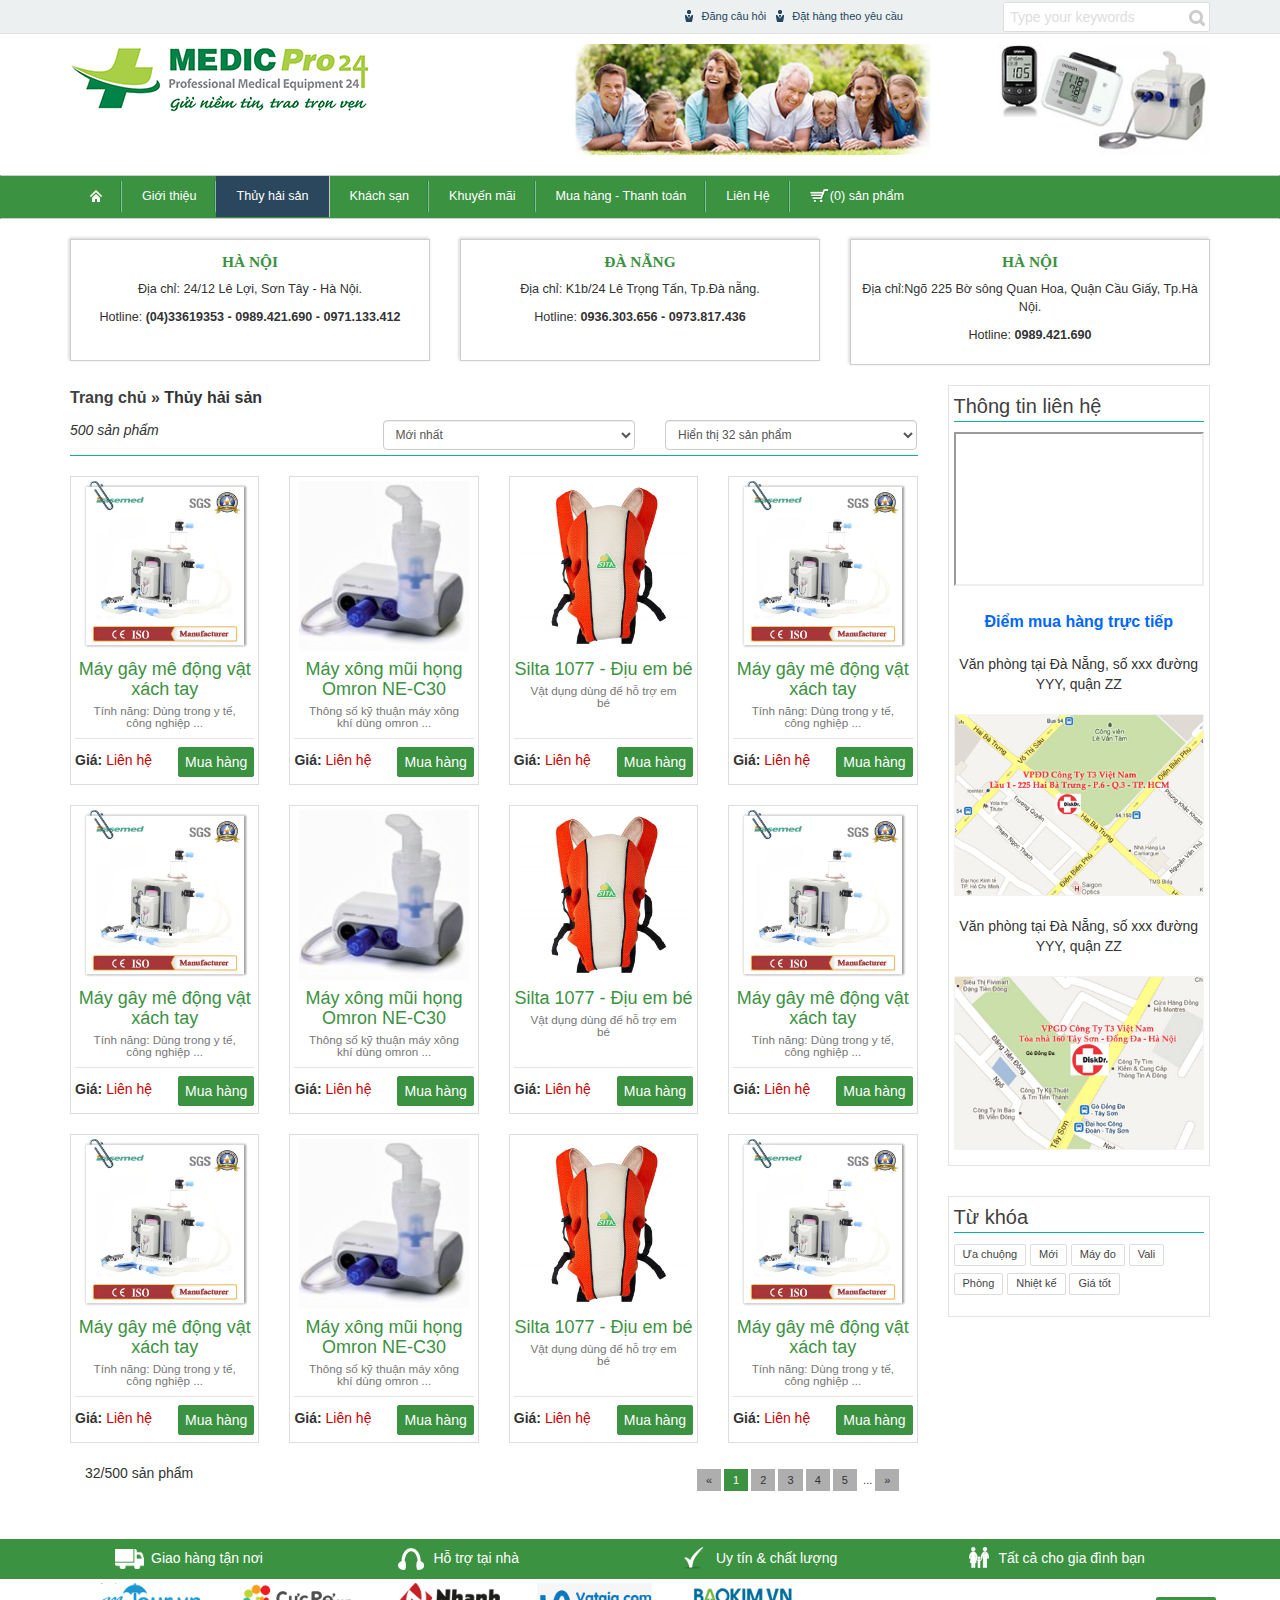
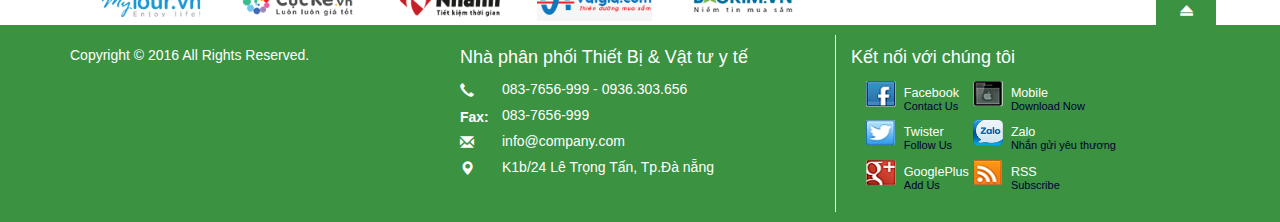
<file: san-pham.html>
<!DOCTYPE html>
<html lang="en">
<head>
    <meta charset="UTF-8">
    <meta http-equiv="X-UA-Compatible" content="IE=edge">
    <meta name="viewport" content="width=device-width, initial-scale=1, maximum-scale=1, user-scalable=no">
    <title>Y tế gia đình - Vì gia đình là số 1</title>
    <meta name="keywords" content="">
    <meta name="description" content="">
    <meta name="robots" content="noodp">
    <link rel="shortcut icon" href="images/logo.ico" type="image/x-icon">
    <link rel="icon" href="images/logo.png" type="image/x-icon">
    <link rel="stylesheet" type="text/css" href="css/module.css">
    <link rel="stylesheet" type="text/css" href="css/style.css">
    <link rel="stylesheet" type="text/css" href="css/responsive.css">
    <link rel="stylesheet" type="text/css" href="css/color1.css">
    <link href="Upload/featured-content-slider/styleSlider.css" rel="stylesheet" />
</head>

<body>
    <header id="header">
        <div id="headerregister" class="header-register">
            <div class="container">
                <div class="header-register-content">
                    <div class="search-box">
                        <form action="#" method="post">
                            <fieldset>
                                <input type="text" value="Type your keywords" onfocus="if (this.value == 'Type your keywords') this.value = '';" onblur="if (this.value == '') this.value = 'Type your keywords';">
                                <button type="submit" id="searchsubmit" value="Search"></button>
                            </fieldset>
                        </form>
                    </div>
                    <div class="logon">
                        <a rel="nofollow" href="lien-he.html">
                            <img src="Upload/iconpost.png"><span>Đặt hàng theo yêu cầu</span></a>
                    </div>

                    <div class="post">
                        <a rel="nofollow" href="hoi-dap.html">
                            <img src="Upload/iconpost.png"><span>Đăng câu hỏi</span></a>
                    </div>
                    <div class="clear"></div>
                </div>
            </div>
        </div>
        
        <div class="container">
            <div class="head-left">
            	<p id="logo"><a href="index.html"><img src="Upload/Logo/logo.png" alt=""></a></p>
            </div>
            <!-- <p class="hidden-xs company-name"></p> -->
            <div class="head-right">
                <p id="banner"><a href="index.html"><img src="Upload/banner1.jpg" alt=""></a></p>
            </div>
        </div>
    
        <nav class="navbar navbar-default" id="globalNav">
          <div class="container">
            <div class="navbar-header">
              <button type="button" class="navbar-toggle collapsed" data-toggle="collapse" data-target="#menu-collapse" aria-expanded="false">
                <span class="sr-only">Toggle navigation</span>
                <span class="icon-bar"></span>
                <span class="icon-bar"></span>
                <span class="icon-bar"></span>
              </button>
            </div>

            <div class="collapse navbar-collapse" id="menu-collapse">
              <ul class="nav nav-pills nav-justified">
                <li><a href="index.html"><img src="Upload/iconhome.png"></a><span class="sr-only">(current)</span></a></li>
                <li><a href="about.html">Giới thiệu</a></li>
                <li class="active"><a href="san-pham.html">Thủy hải sản</a>
                    <ul class="sub-menu">
                        <li><a href="san-pham.html">Sản phẩm 1</a></li>
                        <li class="active has-sub-2"><a href="san-pham.html">Sản phẩm 2</a>
                            <ul class="sub-2">
                                <li><a href="san-pham.html">Sản phẩm 2.1</a></li>
                                <li class="active"><a href="san-pham.html">Sản phẩm 2.2</a></li>
                                <li><a href="san-pham.html">Sản phẩm 2.3</a></li>
                            </ul>
                        </li>
                        <li class="has-sub-2"><a href="san-pham.html">Sản phẩm 3</a></li>
                    </ul>
                </li>
                
                <li><a href="san-pham.html">Khách sạn</a>
                     <ul class="sub-menu">
                        <li><a href="">Dịch vụ 1</a></li>
                        <li><a href="">Dịch vụ 2</a></li>
                    </ul>
                </li>
                <li><a href="services.html">Khuyến mãi</a></li>
                <li><a href="news.html">Mua hàng - Thanh toán</a></li>
                <li><a href="contact.html">Liên Hệ</a></li>
                <li class="cart"><a title="Giỏ hàng" href="gio-hang.html">
                        <img src="Upload/shopping.png" width="20" />(0) sản phẩm</a>
                </li>
              </ul>
            </div><!-- .navbar-collapse -->
          </div><!-- .container-fluid -->
        </nav>
    </header>

    <!-- frame -->
    <div class="pagebox ourselection special" id="brank-shop">
    	<div class="container">
            <div class="row">
            	<div class="col-md-4 animated fadeInLeftNow notransition fadeInLeft">
                	<div class="thumbnail-box ">
                        <h3>Hà Nội</h3>
                        <p>Địa chỉ: 24/12 Lê Lợi, Sơn Tây - Hà Nội.</p>
                 		<p>Hotline: <label>(04)33619353 - 0989.421.690 - 0971.133.412</label></p>
                    </div>
                </div>
                <div class="col-md-4 animated fadeInLeftNow notransition fadeInLeft">
                	<div class="thumbnail-box ">
                        <h3>Đà nẵng</h3>
                        <p>Địa chỉ: K1b/24 Lê Trọng Tấn, Tp.Đà nẵng.</p>
                 		<p>Hotline: <label><strong>0936.303.656</strong> - 0973.817.436</label></p>
                    </div>
                </div>
                <div class="col-md-4 animated fadeInLeftNow notransition fadeInLeft">
                	<div class="thumbnail-box ">
                        <h3>Hà Nội</h3>
                        <p>Địa chỉ:Ngõ 225 Bờ sông Quan Hoa, Quận Cầu Giấy, Tp.Hà Nội.</p>
                        <p>Hotline: <label>0989.421.690</label></p>
                    </div>
                </div>
            </div>
        </div>
    </div>
    <!-- end frame -->
    
    <!-- content -->
    <div id="content">
        <div class="container">
            <div class="row">

                <div id="main" class="col-md-9 col-sm-9 animated fadeInLeftNow notransition fadeInLeft" role="main">
                    <section>
                        <h2 class="heading4">Trang chủ <span class="separator">»</span> <a href="#">Thủy hải sản</a></h2>
                        <div class="col-md-12 out-xs">
                        	<div class="col-md-4 row">
                            	<span id="ProductCount">
                                    <i>
                                        500
                                        sản phẩm</i>
                                </span>
                            </div>
                            <div class="col-md-8 option-view row">
                            	<div class="col-md-6">
                                <select name="a"  id="Main_ProductSortOrderSelect" class="form-control">
                                    <option selected="selected" value="1">Mới nhất</option>
                                    <option value="2">Gi&#225; từ cao đến thấp</option>
                                    <option value="3">Gi&#225; từ thấp đến cao</option>
                                
                                </select>
                                </div>
                                <div class="col-md-6">
                                <select name="b" id="Main_ProductItemPerPageConfig" class="form-control">
                                    <option selected="selected" value="32">Hiển thị 32 sản phẩm</option>
                                    <option value="36">Hiển thị 36 sản phẩm</option>
                                    <option value="52">Hiển thị 52 sản phẩm</option>
                                
                                </select>
                                </div>
                            </div>
                        </div>
                        <div class="clearfix"></div>
                        <div class="row thumbnail-group">
                            <div class="col-sm-6 col-md-3">
                                <div class="thumbnail">
                                    <div class="thumb-photo">
                                        <a href="chi-tiet-san-pham.html"><img src="Upload/1.jpg" alt=""></a>
                                    </div>
                                    <div class="caption">
                                        <h3>Máy gây mê động vật xách tay<br>
                                        <small>Tính năng: Dùng trong y tế, công nghiệp ...</small></h3>
                                        <div class="pricebox">
                                            <div class="price-block"><strong>Giá: </strong><span class="price">Liên hệ</span></div>
                                            <div class="contact-button"><a class="btn btn-primary">Mua hàng</a></div>
                                        </div>
                                    </div>
                                </div>
                            </div>
                            <div class="col-sm-6 col-md-3">
                                <div class="thumbnail">
                                    <div class="thumb-photo">
                                        <a href="chi-tiet-san-pham.html"><img src="Upload/2.jpg" alt=""></a>
                                    </div>
                                    <div class="caption">
                                        <h3>Máy xông mũi họng Omron NE-C30<br>
                                        <small>Thông số kỹ thuận máy xông khí dùng omron ...</small></h3>
                                        <div class="pricebox">
                                            <div class="price-block"><strong>Giá: </strong><span class="price">Liên hệ</span></div>
                                            <div class="contact-button"><a class="btn btn-primary">Mua hàng</a></div>
                                        </div>
                                    </div>
                                </div>
                            </div>
                            <div class="col-sm-6 col-md-3">
                                <div class="thumbnail">
                                    <div class="thumb-photo">
                                        <a href="chi-tiet-san-pham.html"><img src="Upload/3.jpg" alt=""></a>
                                    </div>
                                    <div class="caption">
                                        <h3>Silta 1077 - Địu em bé<br>
                                        <small>Vật dụng dùng để hỗ trợ em bé</small></h3>
                                        <div class="pricebox">
                                            <div class="price-block"><strong>Giá: </strong><span class="price">Liên hệ</span></div>
                                            <div class="contact-button"><a class="btn btn-primary">Mua hàng</a></div>
                                        </div>
                                    </div>
                                </div>
                            </div>
                            <div class="col-sm-6 col-md-3">
                                <div class="thumbnail">
                                    <div class="thumb-photo">
                                        <a href="chi-tiet-san-pham.html"><img src="Upload/1.jpg" alt=""></a>
                                    </div>
                                    <div class="caption">
                                        <h3>Máy gây mê động vật xách tay<br>
                                        <small>Tính năng: Dùng trong y tế, công nghiệp ...</small></h3>
                                        <div class="pricebox">
                                            <div class="price-block"><strong>Giá: </strong><span class="price">Liên hệ</span></div>
                                            <div class="contact-button"><a class="btn btn-primary">Mua hàng</a></div>
                                        </div>
                                    </div>
                                </div>
                            </div>
                            <div class="col-sm-6 col-md-3">
                                <div class="thumbnail">
                                    <div class="thumb-photo">
                                        <a href="chi-tiet-san-pham.html"><img src="Upload/1.jpg" alt=""></a>
                                    </div>
                                    <div class="caption">
                                        <h3>Máy gây mê động vật xách tay<br>
                                        <small>Tính năng: Dùng trong y tế, công nghiệp ...</small></h3>
                                        <div class="pricebox">
                                            <div class="price-block"><strong>Giá: </strong><span class="price">Liên hệ</span></div>
                                            <div class="contact-button"><a class="btn btn-primary">Mua hàng</a></div>
                                        </div>
                                    </div>
                                </div>
                            </div>
                            <div class="col-sm-6 col-md-3">
                                <div class="thumbnail">
                                    <div class="thumb-photo">
                                        <a href="chi-tiet-san-pham.html"><img src="Upload/2.jpg" alt=""></a>
                                    </div>
                                    <div class="caption">
                                        <h3>Máy xông mũi họng Omron NE-C30<br>
                                        <small>Thông số kỹ thuận máy xông khí dùng omron ...</small></h3>
                                        <div class="pricebox">
                                            <div class="price-block"><strong>Giá: </strong><span class="price">Liên hệ</span></div>
                                            <div class="contact-button"><a class="btn btn-primary">Mua hàng</a></div>
                                        </div>
                                    </div>
                                </div>
                            </div>
                            <div class="col-sm-6 col-md-3">
                                <div class="thumbnail">
                                    <div class="thumb-photo">
                                        <a href="chi-tiet-san-pham.html"><img src="Upload/3.jpg" alt=""></a>
                                    </div>
                                    <div class="caption">
                                        <h3>Silta 1077 - Địu em bé<br>
                                        <small>Vật dụng dùng để hỗ trợ em bé</small></h3>
                                        <div class="pricebox">
                                            <div class="price-block"><strong>Giá: </strong><span class="price">Liên hệ</span></div>
                                            <div class="contact-button"><a class="btn btn-primary">Mua hàng</a></div>
                                        </div>
                                    </div>
                                </div>
                            </div>
                            <div class="col-sm-6 col-md-3">
                                <div class="thumbnail">
                                    <div class="thumb-photo">
                                        <a href="chi-tiet-san-pham.html"><img src="Upload/1.jpg" alt=""></a>
                                    </div>
                                    <div class="caption">
                                        <h3>Máy gây mê động vật xách tay<br>
                                        <small>Tính năng: Dùng trong y tế, công nghiệp ...</small></h3>
                                        <div class="pricebox">
                                            <div class="price-block"><strong>Giá: </strong><span class="price">Liên hệ</span></div>
                                            <div class="contact-button"><a class="btn btn-primary">Mua hàng</a></div>
                                        </div>
                                    </div>
                                </div>
                            </div>
                            <div class="col-sm-6 col-md-3">
                                <div class="thumbnail">
                                    <div class="thumb-photo">
                                        <a href="chi-tiet-san-pham.html"><img src="Upload/1.jpg" alt=""></a>
                                    </div>
                                    <div class="caption">
                                        <h3>Máy gây mê động vật xách tay<br>
                                        <small>Tính năng: Dùng trong y tế, công nghiệp ...</small></h3>
                                        <div class="pricebox">
                                            <div class="price-block"><strong>Giá: </strong><span class="price">Liên hệ</span></div>
                                            <div class="contact-button"><a class="btn btn-primary">Mua hàng</a></div>
                                        </div>
                                    </div>
                                </div>
                            </div>
                            <div class="col-sm-6 col-md-3">
                                <div class="thumbnail">
                                    <div class="thumb-photo">
                                        <a href="chi-tiet-san-pham.html"><img src="Upload/2.jpg" alt=""></a>
                                    </div>
                                    <div class="caption">
                                        <h3>Máy xông mũi họng Omron NE-C30<br>
                                        <small>Thông số kỹ thuận máy xông khí dùng omron ...</small></h3>
                                        <div class="pricebox">
                                            <div class="price-block"><strong>Giá: </strong><span class="price">Liên hệ</span></div>
                                            <div class="contact-button"><a class="btn btn-primary">Mua hàng</a></div>
                                        </div>
                                    </div>
                                </div>
                            </div>
                            <div class="col-sm-6 col-md-3">
                                <div class="thumbnail">
                                    <div class="thumb-photo">
                                        <a href="chi-tiet-san-pham.html"><img src="Upload/3.jpg" alt=""></a>
                                    </div>
                                    <div class="caption">
                                        <h3>Silta 1077 - Địu em bé<br>
                                        <small>Vật dụng dùng để hỗ trợ em bé</small></h3>
                                        <div class="pricebox">
                                            <div class="price-block"><strong>Giá: </strong><span class="price">Liên hệ</span></div>
                                            <div class="contact-button"><a class="btn btn-primary">Mua hàng</a></div>
                                        </div>
                                    </div>
                                </div>
                            </div>
                            <div class="col-sm-6 col-md-3">
                                <div class="thumbnail">
                                    <div class="thumb-photo">
                                        <a href="chi-tiet-san-pham.html"><img src="Upload/1.jpg" alt=""></a>
                                    </div>
                                    <div class="caption">
                                        <h3>Máy gây mê động vật xách tay<br>
                                        <small>Tính năng: Dùng trong y tế, công nghiệp ...</small></h3>
                                        <div class="pricebox">
                                            <div class="price-block"><strong>Giá: </strong><span class="price">Liên hệ</span></div>
                                            <div class="contact-button"><a class="btn btn-primary">Mua hàng</a></div>
                                        </div>
                                    </div>
                                </div>
                            </div>
                        </div>
                       <div class="col-md-12 row">
                                <div class="col-md-4">
                                    32/500
                                    sản phẩm
                                </div>
                                <div class="col-md-8 option-view row ProductPagerWrapper">
                                    <span id="Main_pagerProduct"><a class="aspNetDisabled PagerFirst">«</a>&nbsp;<span>1</span>&nbsp;<a class="PagerNumber" href="san-pham4658.html?page=2">2</a>&nbsp;<a class="PagerNumber" href="san-pham9ba9.html?page=3">3</a>&nbsp;<a class="PagerNumber" href="san-phamfdb0.html?page=4">4</a>&nbsp;<a class="PagerNumber" href="san-phamaf4d.html?page=5">5</a>&nbsp;&nbsp;<a href="san-phamc575.html?page=6">...</a>&nbsp;<a class="PagerLast" href="san-pham42a7.html?page=16">»</a>&nbsp;</span>
                                </div>

                       </div>
                       
                    </section>
					
                   
                <!-- #main --></div>
				<div id="complementary" class="col-md-3 col-sm-3 animated fadeInRightNow notransition fadeInRight  hidden-xs" role="complementary">
                    <section>
                        <h3 class="heading3">Thông tin liên hệ</h3>

                        <div class="video-youtube">
                        	<iframe class="youtube" src="https://www.youtube.com/embed/J3CDPCQEM48" frameborder="1" allowfullscreen></iframe>
                        </div>
                        
                        <div class="contact-block">
                        	<div class="title-contact">Điểm mua hàng trực tiếp</div>
                            <p>Văn phòng tại Đà Nẵng, số xxx đường YYY, quận ZZ</p>
                            <p>
                            	<img src="Upload/map-hcm.jpg"/>
                            </p>
                        </div>
                        
                        <div class="contact-block">
                        	
                            <p>Văn phòng tại Đà Nẵng, số xxx đường YYY, quận ZZ</p>
                            <p>
                            	<img src="Upload/map_hn.jpg"/>
                            </p>
                        </div>
                        
                    </section>
                    <section>
                        <h3 class="heading3">Từ khóa</h3>
                        <p class="tagcloud"><a href="#" class="tag-link-53" title="2 topics">Ưa chuộng</a>
                            <a href="#" class="tag-link-54" title="1 topic">Mới</a>
                            <a href="#" class="tag-link-55" title="1 topic">Máy đo</a>
                            <a href="#" class="tag-link-56" title="1 topic">Vali</a>
                            <a href="#" class="tag-link-58" title="1 topic">Phòng</a>
                            <a href="#" class="tag-link-59" title="1 topic">Nhiệt kế</a>
                            <a href="#" class="tag-link-108" title="1 topic">Giá tốt</a>
                         </p>
                    </section>
               	</div>
                
            </div>
        </div>
    <!-- #content --></div>
    <!-- slogan -->
    <div id="slogan">
    	<div class="container">
            <div class="row">
            	<ul>
                    <li class="transport">Giao hàng tận nơi</li>
                    <li class="support">Hỗ trợ tại nhà</li>
                    <li class="uytin">Uy tín & chất lượng</li>
                    <li class="all">Tất cả cho gia đình bạn</li>
                </ul>
                <div class="clear"></div>
            </div>
        </div>
    </div>
    <!-- end slogan -->
    <!-- logo social -->
	<div id="logo-social">
    	<div class="container">
            <div class="row">
            	<ul>
                    <li>
                        <img src="Upload/mytour.png" /></li>
                    <li>
                        <img src="Upload/logo_cucre_new.png" /></li>
                    <li>
                        <img src="Upload/nhanh2.png" /></li>
                    <li>
                        <img src="Upload/vatgia.gif" /></li>
                    <li>
                        <img src="Upload/baokim.png" /></li>
                </ul>
                <div class="clear"></div>
            </div>
        </div>
    </div>
    <!-- end logo social -->
    
    <footer id="footer" class="animated fadeInUpNow notransition fadeInUp">
        <div class="container">
            <p class="pageTop"><a href="#header"><i class="glyphicon glyphicon-eject"></i></a></p>
            <div class="row">
            	<div class="col-md-4 f-info">
                    <div id="copyright">Copyright &copy; 2016 All Rights Reserved.</div>
                </div>
            	<div class="col-md-4 f-info">
                    <h4>Nhà phân phối Thiết Bị & Vật tư y tế </h4>
                    <dl class="info-company">
                        <dt><i class="glyphicon glyphicon-earphone"></i></dt>
                        <dd><a href="tel:0837656099">083-7656-999</a> - 0936.303.656</dd>
                        <dt><i class="glyphicon glyphicon-fax"></i>Fax:</dt>
                        <dd>083-7656-999</dd>
                        <dt><i class="glyphicon glyphicon-envelope"></i></dt>
                        <dd><a href="mailto:info@thepviet.com">info@company.com</a></dd>
                        <dt><i class="glyphicon glyphicon-map-marker"></i></dt>
                        <dd><a href="" target="_blank">K1b/24 Lê Trọng Tấn, Tp.Đà nẵng</a></dd>
                    </dl>
                </div>
               
                <div class="col-md-4 f-info line-info">
                    <h4>Kết nối với chúng tôi</h4>
                    <div class="col-md-12">
                    	<div class="col-md-5 row">
                        	<dl class="info-company">
                                
                                <dt><a rel="nofollow" href="http://facebook.com/" hidefocus="true">
                                                                    <img src="Upload/Facebook.png" alt=""/></a></dt>
                                <dd class="contact">Facebook<br><span>Contact Us</span></dd>
                                <dt><a rel="nofollow" href="http://twitter.com/" hidefocus="true">
                                                                    <img src="Upload/Twister.png" alt=""/></a></dt>
                                <dd class="contact">Twister <br><span>Follow Us</span></dd>
                                <dt><a rel="nofollow" href="https://plus.google.com/" hidefocus="true">
                                                                    <img src="Upload/GooglePlus.png" alt=""/></a></dt>
                                <dd class="contact">GooglePlus<br><span>Add Us</span></dd>
                            </dl>
                        </div>
                        <div class="col-md-7 row">
                        	<dl class="info-company">
                                
                                <dt><a rel="nofollow" href="http://facebook.com/" hidefocus="true">
                                                                    <img src="Upload/Mobile_Download.png" alt=""/></a></dt>
                                <dd class="contact">Mobile <br><span>Download Now</span></dd>
                                <dt><a rel="nofollow" href="http://twitter.com/" hidefocus="true">
                                                                    <img src="Upload/zalo.png" alt=""/></a></dt>
								<dd class="contact">Zalo <br><span>Nhắn gửi yêu thương</span></dd>
                                <dt><a href="" rel="nofollow" hidefocus="true"><img src="Upload/RSS.png" alt=""/></a></dt>
                                <dd class="contact">RSS <br><span>Subscribe</span></dd>
                            </dl>
                        </div>
                    </div>
                    
                </div>
            </div>
        </div>
</footer>
	
	<script src="js/jquery.min.js"></script>
    <script src="js/module.js"></script>
    
    
    <script src="js/script.js"></script>
    <script src="Upload/featured-content-slider/js/jquery-1.8.2.js"></script>
    <script src="Upload/featured-content-slider/js/jquery-ui-1.9.0.custom.min.js"></script>
    <script src="Upload/featured-content-slider/js/jquery-ui-tabs-rotate.js"></script>
    <script src="js/jquery.matchHeight-min.js"></script>
    <script type="text/javascript">
        $(document).ready(function () {
            $("#featured").tabs({ fx: { opacity: "toggle" } }).tabs("rotate", 4000, true);
			$('.thumbnail-group  h3').matchHeight();
			$('.thumbnail-group .thumbnail').matchHeight();
        });
    </script>

 
</body>

</html>
</file>
<file: css/module.css>
@charset "utf-8";

html {
  font-family: sans-serif;
  -webkit-text-size-adjust: 100%;
      -ms-text-size-adjust: 100%;
}
body {
  margin: 0;
}
article,
aside,
details,
figcaption,
figure,
footer,
header,
hgroup,
main,
menu,
nav,
section,
summary {
  display: block;
}
audio,
canvas,
progress,
video {
  display: inline-block;
  vertical-align: baseline;
}
audio:not([controls]) {
  display: none;
  height: 0;
}
[hidden],
template {
  display: none;
}
a {
  background-color: transparent;
}
a:active,
a:hover {
  outline: 0;
}
abbr[title] {
  border-bottom: 1px dotted;
}
b,
strong {
  font-weight: bold;
}
dfn {
  font-style: italic;
}
h1 {
  margin: .67em 0;
  font-size: 2em;
}
mark {
  color: #000;
  background: #ff0;
}
small {
  font-size: 80%;
}
sub,
sup {
  position: relative;
  font-size: 75%;
  line-height: 0;
  vertical-align: baseline;
}
sup {
  top: -.5em;
}
sub {
  bottom: -.25em;
}
img {
  border: 0;
}
svg:not(:root) {
  overflow: hidden;
}
figure {
  margin: 1em 40px;
}
hr {
  height: 0;
  -webkit-box-sizing: content-box;
     -moz-box-sizing: content-box;
          box-sizing: content-box;
}
pre {
  overflow: auto;
}
code,
kbd,
pre,
samp {
  font-family: monospace, monospace;
  font-size: 1em;
}
button,
input,
optgroup,
select,
textarea {
  margin: 0;
  font: inherit;
  color: inherit;
}
button {
  overflow: visible;
}
button,
select {
  text-transform: none;
}
button,
html input[type="button"],
input[type="reset"],
input[type="submit"] {
  -webkit-appearance: button;
  cursor: pointer;
}
button[disabled],
html input[disabled] {
  cursor: default;
}
button::-moz-focus-inner,
input::-moz-focus-inner {
  padding: 0;
  border: 0;
}
input {
  line-height: normal;
}
input[type="checkbox"],
input[type="radio"] {
  -webkit-box-sizing: border-box;
     -moz-box-sizing: border-box;
          box-sizing: border-box;
  padding: 0;
}
input[type="number"]::-webkit-inner-spin-button,
input[type="number"]::-webkit-outer-spin-button {
  height: auto;
}
input[type="search"] {
  -webkit-box-sizing: content-box;
     -moz-box-sizing: content-box;
          box-sizing: content-box;
  -webkit-appearance: textfield;
}
input[type="search"]::-webkit-search-cancel-button,
input[type="search"]::-webkit-search-decoration {
  -webkit-appearance: none;
}
fieldset {
  padding: .35em .625em .75em;
  margin: 0 2px;
  border: 1px solid #c0c0c0;
}
legend {
  padding: 0;
  border: 0;
}
textarea {
  overflow: auto;
}
optgroup {
  font-weight: bold;
}
table {
  border-spacing: 0;
  border-collapse: collapse;
}
td,
th {
  padding: 0;
}
/*! Source: https://github.com/h5bp/html5-boilerplate/blob/master/src/css/main.css */
@media print {
  *,
  *:before,
  *:after {
    color: #000 !important;
    text-shadow: none !important;
    background: transparent !important;
    -webkit-box-shadow: none !important;
            box-shadow: none !important;
  }
  a,
  a:visited {
    text-decoration: underline;
  }
  a[href]:after {
    content: " (" attr(href) ")";
  }
  abbr[title]:after {
    content: " (" attr(title) ")";
  }
  a[href^="#"]:after,
  a[href^="javascript:"]:after {
    content: "";
  }
  pre,
  blockquote {
    border: 1px solid #999;

    page-break-inside: avoid;
  }
  thead {
    display: table-header-group;
  }
  tr,
  img {
    page-break-inside: avoid;
  }
  img {
    max-width: 100% !important;
  }
  p,
  h2,
  h3 {
    orphans: 3;
    widows: 3;
  }
  h2,
  h3 {
    page-break-after: avoid;
  }
  .navbar {
    display: none;
  }
  .btn > .caret,
  .dropup > .btn > .caret {
    border-top-color: #000 !important;
  }
  .label {
    border: 1px solid #000;
  }
  .table {
    border-collapse: collapse !important;
  }
  .table td,
  .table th {
    background-color: #fff !important;
  }
  .table-bordered th,
  .table-bordered td {
    border: 1px solid #ddd !important;
  }
}
@font-face {
  font-family: 'Glyphicons Halflings';

  src: url('../fonts/glyphicons-halflings-regular.eot');
  src: url('../fonts/glyphicons-halflings-regular.eot?#iefix') format('embedded-opentype'), url('../fonts/glyphicons-halflings-regular.woff2') format('woff2'), url('../fonts/glyphicons-halflings-regular.woff') format('woff'), url('../fonts/glyphicons-halflings-regular.ttf') format('truetype'), url('../fonts/glyphicons-halflings-regular.svg#glyphicons_halflingsregular') format('svg');
}
.glyphicon {
  position: relative;
  top: 1px;
  display: inline-block;
  font-family: 'Glyphicons Halflings';
  font-style: normal;
  font-weight: normal;
  line-height: 1;

  -webkit-font-smoothing: antialiased;
  -moz-osx-font-smoothing: grayscale;
}
.glyphicon-asterisk:before {
  content: "\002a";
}
.glyphicon-plus:before {
  content: "\002b";
}
.glyphicon-euro:before,
.glyphicon-eur:before {
  content: "\20ac";
}
.glyphicon-minus:before {
  content: "\2212";
}
.glyphicon-cloud:before {
  content: "\2601";
}
.glyphicon-envelope:before {
  content: "\2709";
}
.glyphicon-pencil:before {
  content: "\270f";
}
.glyphicon-glass:before {
  content: "\e001";
}
.glyphicon-music:before {
  content: "\e002";
}
.glyphicon-search:before {
  content: "\e003";
}
.glyphicon-heart:before {
  content: "\e005";
}
.glyphicon-star:before {
  content: "\e006";
}
.glyphicon-star-empty:before {
  content: "\e007";
}
.glyphicon-user:before {
  content: "\e008";
}
.glyphicon-film:before {
  content: "\e009";
}
.glyphicon-th-large:before {
  content: "\e010";
}
.glyphicon-th:before {
  content: "\e011";
}
.glyphicon-th-list:before {
  content: "\e012";
}
.glyphicon-ok:before {
  content: "\e013";
}
.glyphicon-remove:before {
  content: "\e014";
}
.glyphicon-zoom-in:before {
  content: "\e015";
}
.glyphicon-zoom-out:before {
  content: "\e016";
}
.glyphicon-off:before {
  content: "\e017";
}
.glyphicon-signal:before {
  content: "\e018";
}
.glyphicon-cog:before {
  content: "\e019";
}
.glyphicon-trash:before {
  content: "\e020";
}
.glyphicon-home:before {
  content: "\e021";
}
.glyphicon-file:before {
  content: "\e022";
}
.glyphicon-time:before {
  content: "\e023";
}
.glyphicon-road:before {
  content: "\e024";
}
.glyphicon-download-alt:before {
  content: "\e025";
}
.glyphicon-download:before {
  content: "\e026";
}
.glyphicon-upload:before {
  content: "\e027";
}
.glyphicon-inbox:before {
  content: "\e028";
}
.glyphicon-play-circle:before {
  content: "\e029";
}
.glyphicon-repeat:before {
  content: "\e030";
}
.glyphicon-refresh:before {
  content: "\e031";
}
.glyphicon-list-alt:before {
  content: "\e032";
}
.glyphicon-lock:before {
  content: "\e033";
}
.glyphicon-flag:before {
  content: "\e034";
}
.glyphicon-headphones:before {
  content: "\e035";
}
.glyphicon-volume-off:before {
  content: "\e036";
}
.glyphicon-volume-down:before {
  content: "\e037";
}
.glyphicon-volume-up:before {
  content: "\e038";
}
.glyphicon-qrcode:before {
  content: "\e039";
}
.glyphicon-barcode:before {
  content: "\e040";
}
.glyphicon-tag:before {
  content: "\e041";
}
.glyphicon-tags:before {
  content: "\e042";
}
.glyphicon-book:before {
  content: "\e043";
}
.glyphicon-bookmark:before {
  content: "\e044";
}
.glyphicon-print:before {
  content: "\e045";
}
.glyphicon-camera:before {
  content: "\e046";
}
.glyphicon-font:before {
  content: "\e047";
}
.glyphicon-bold:before {
  content: "\e048";
}
.glyphicon-italic:before {
  content: "\e049";
}
.glyphicon-text-height:before {
  content: "\e050";
}
.glyphicon-text-width:before {
  content: "\e051";
}
.glyphicon-align-left:before {
  content: "\e052";
}
.glyphicon-align-center:before {
  content: "\e053";
}
.glyphicon-align-right:before {
  content: "\e054";
}
.glyphicon-align-justify:before {
  content: "\e055";
}
.glyphicon-list:before {
  content: "\e056";
}
.glyphicon-indent-left:before {
  content: "\e057";
}
.glyphicon-indent-right:before {
  content: "\e058";
}
.glyphicon-facetime-video:before {
  content: "\e059";
}
.glyphicon-picture:before {
  content: "\e060";
}
.glyphicon-map-marker:before {
  content: "\e062";
}
.glyphicon-adjust:before {
  content: "\e063";
}
.glyphicon-tint:before {
  content: "\e064";
}
.glyphicon-edit:before {
  content: "\e065";
}
.glyphicon-share:before {
  content: "\e066";
}
.glyphicon-check:before {
  content: "\e067";
}
.glyphicon-move:before {
  content: "\e068";
}
.glyphicon-step-backward:before {
  content: "\e069";
}
.glyphicon-fast-backward:before {
  content: "\e070";
}
.glyphicon-backward:before {
  content: "\e071";
}
.glyphicon-play:before {
  content: "\e072";
}
.glyphicon-pause:before {
  content: "\e073";
}
.glyphicon-stop:before {
  content: "\e074";
}
.glyphicon-forward:before {
  content: "\e075";
}
.glyphicon-fast-forward:before {
  content: "\e076";
}
.glyphicon-step-forward:before {
  content: "\e077";
}
.glyphicon-eject:before {
  content: "\e078";
}
.glyphicon-chevron-left:before {
  content: "\e079";
}
.glyphicon-chevron-right:before {
  content: "\e080";
}
.glyphicon-plus-sign:before {
  content: "\e081";
}
.glyphicon-minus-sign:before {
  content: "\e082";
}
.glyphicon-remove-sign:before {
  content: "\e083";
}
.glyphicon-ok-sign:before {
  content: "\e084";
}
.glyphicon-question-sign:before {
  content: "\e085";
}
.glyphicon-info-sign:before {
  content: "\e086";
}
.glyphicon-screenshot:before {
  content: "\e087";
}
.glyphicon-remove-circle:before {
  content: "\e088";
}
.glyphicon-ok-circle:before {
  content: "\e089";
}
.glyphicon-ban-circle:before {
  content: "\e090";
}
.glyphicon-arrow-left:before {
  content: "\e091";
}
.glyphicon-arrow-right:before {
  content: "\e092";
}
.glyphicon-arrow-up:before {
  content: "\e093";
}
.glyphicon-arrow-down:before {
  content: "\e094";
}
.glyphicon-share-alt:before {
  content: "\e095";
}
.glyphicon-resize-full:before {
  content: "\e096";
}
.glyphicon-resize-small:before {
  content: "\e097";
}
.glyphicon-exclamation-sign:before {
  content: "\e101";
}
.glyphicon-gift:before {
  content: "\e102";
}
.glyphicon-leaf:before {
  content: "\e103";
}
.glyphicon-fire:before {
  content: "\e104";
}
.glyphicon-eye-open:before {
  content: "\e105";
}
.glyphicon-eye-close:before {
  content: "\e106";
}
.glyphicon-warning-sign:before {
  content: "\e107";
}
.glyphicon-plane:before {
  content: "\e108";
}
.glyphicon-calendar:before {
  content: "\e109";
}
.glyphicon-random:before {
  content: "\e110";
}
.glyphicon-comment:before {
  content: "\e111";
}
.glyphicon-magnet:before {
  content: "\e112";
}
.glyphicon-chevron-up:before {
  content: "\e113";
}
.glyphicon-chevron-down:before {
  content: "\e114";
}
.glyphicon-retweet:before {
  content: "\e115";
}
.glyphicon-shopping-cart:before {
  content: "\e116";
}
.glyphicon-folder-close:before {
  content: "\e117";
}
.glyphicon-folder-open:before {
  content: "\e118";
}
.glyphicon-resize-vertical:before {
  content: "\e119";
}
.glyphicon-resize-horizontal:before {
  content: "\e120";
}
.glyphicon-hdd:before {
  content: "\e121";
}
.glyphicon-bullhorn:before {
  content: "\e122";
}
.glyphicon-bell:before {
  content: "\e123";
}
.glyphicon-certificate:before {
  content: "\e124";
}
.glyphicon-thumbs-up:before {
  content: "\e125";
}
.glyphicon-thumbs-down:before {
  content: "\e126";
}
.glyphicon-hand-right:before {
  content: "\e127";
}
.glyphicon-hand-left:before {
  content: "\e128";
}
.glyphicon-hand-up:before {
  content: "\e129";
}
.glyphicon-hand-down:before {
  content: "\e130";
}
.glyphicon-circle-arrow-right:before {
  content: "\e131";
}
.glyphicon-circle-arrow-left:before {
  content: "\e132";
}
.glyphicon-circle-arrow-up:before {
  content: "\e133";
}
.glyphicon-circle-arrow-down:before {
  content: "\e134";
}
.glyphicon-globe:before {
  content: "\e135";
}
.glyphicon-wrench:before {
  content: "\e136";
}
.glyphicon-tasks:before {
  content: "\e137";
}
.glyphicon-filter:before {
  content: "\e138";
}
.glyphicon-briefcase:before {
  content: "\e139";
}
.glyphicon-fullscreen:before {
  content: "\e140";
}
.glyphicon-dashboard:before {
  content: "\e141";
}
.glyphicon-paperclip:before {
  content: "\e142";
}
.glyphicon-heart-empty:before {
  content: "\e143";
}
.glyphicon-link:before {
  content: "\e144";
}
.glyphicon-phone:before {
  content: "\e145";
}
.glyphicon-pushpin:before {
  content: "\e146";
}
.glyphicon-usd:before {
  content: "\e148";
}
.glyphicon-gbp:before {
  content: "\e149";
}
.glyphicon-sort:before {
  content: "\e150";
}
.glyphicon-sort-by-alphabet:before {
  content: "\e151";
}
.glyphicon-sort-by-alphabet-alt:before {
  content: "\e152";
}
.glyphicon-sort-by-order:before {
  content: "\e153";
}
.glyphicon-sort-by-order-alt:before {
  content: "\e154";
}
.glyphicon-sort-by-attributes:before {
  content: "\e155";
}
.glyphicon-sort-by-attributes-alt:before {
  content: "\e156";
}
.glyphicon-unchecked:before {
  content: "\e157";
}
.glyphicon-expand:before {
  content: "\e158";
}
.glyphicon-collapse-down:before {
  content: "\e159";
}
.glyphicon-collapse-up:before {
  content: "\e160";
}
.glyphicon-log-in:before {
  content: "\e161";
}
.glyphicon-flash:before {
  content: "\e162";
}
.glyphicon-log-out:before {
  content: "\e163";
}
.glyphicon-new-window:before {
  content: "\e164";
}
.glyphicon-record:before {
  content: "\e165";
}
.glyphicon-save:before {
  content: "\e166";
}
.glyphicon-open:before {
  content: "\e167";
}
.glyphicon-saved:before {
  content: "\e168";
}
.glyphicon-import:before {
  content: "\e169";
}
.glyphicon-export:before {
  content: "\e170";
}
.glyphicon-send:before {
  content: "\e171";
}
.glyphicon-floppy-disk:before {
  content: "\e172";
}
.glyphicon-floppy-saved:before {
  content: "\e173";
}
.glyphicon-floppy-remove:before {
  content: "\e174";
}
.glyphicon-floppy-save:before {
  content: "\e175";
}
.glyphicon-floppy-open:before {
  content: "\e176";
}
.glyphicon-credit-card:before {
  content: "\e177";
}
.glyphicon-transfer:before {
  content: "\e178";
}
.glyphicon-cutlery:before {
  content: "\e179";
}
.glyphicon-header:before {
  content: "\e180";
}
.glyphicon-compressed:before {
  content: "\e181";
}
.glyphicon-earphone:before {
  content: "\e182";
}
.glyphicon-phone-alt:before {
  content: "\e183";
}
.glyphicon-tower:before {
  content: "\e184";
}
.glyphicon-stats:before {
  content: "\e185";
}
.glyphicon-sd-video:before {
  content: "\e186";
}
.glyphicon-hd-video:before {
  content: "\e187";
}
.glyphicon-subtitles:before {
  content: "\e188";
}
.glyphicon-sound-stereo:before {
  content: "\e189";
}
.glyphicon-sound-dolby:before {
  content: "\e190";
}
.glyphicon-sound-5-1:before {
  content: "\e191";
}
.glyphicon-sound-6-1:before {
  content: "\e192";
}
.glyphicon-sound-7-1:before {
  content: "\e193";
}
.glyphicon-copyright-mark:before {
  content: "\e194";
}
.glyphicon-registration-mark:before {
  content: "\e195";
}
.glyphicon-cloud-download:before {
  content: "\e197";
}
.glyphicon-cloud-upload:before {
  content: "\e198";
}
.glyphicon-tree-conifer:before {
  content: "\e199";
}
.glyphicon-tree-deciduous:before {
  content: "\e200";
}
.glyphicon-cd:before {
  content: "\e201";
}
.glyphicon-save-file:before {
  content: "\e202";
}
.glyphicon-open-file:before {
  content: "\e203";
}
.glyphicon-level-up:before {
  content: "\e204";
}
.glyphicon-copy:before {
  content: "\e205";
}
.glyphicon-paste:before {
  content: "\e206";
}
.glyphicon-alert:before {
  content: "\e209";
}
.glyphicon-equalizer:before {
  content: "\e210";
}
.glyphicon-king:before {
  content: "\e211";
}
.glyphicon-queen:before {
  content: "\e212";
}
.glyphicon-pawn:before {
  content: "\e213";
}
.glyphicon-bishop:before {
  content: "\e214";
}
.glyphicon-knight:before {
  content: "\e215";
}
.glyphicon-baby-formula:before {
  content: "\e216";
}
.glyphicon-tent:before {
  content: "\26fa";
}
.glyphicon-blackboard:before {
  content: "\e218";
}
.glyphicon-bed:before {
  content: "\e219";
}
.glyphicon-apple:before {
  content: "\f8ff";
}
.glyphicon-erase:before {
  content: "\e221";
}
.glyphicon-hourglass:before {
  content: "\231b";
}
.glyphicon-lamp:before {
  content: "\e223";
}
.glyphicon-duplicate:before {
  content: "\e224";
}
.glyphicon-piggy-bank:before {
  content: "\e225";
}
.glyphicon-scissors:before {
  content: "\e226";
}
.glyphicon-bitcoin:before {
  content: "\e227";
}
.glyphicon-btc:before {
  content: "\e227";
}
.glyphicon-xbt:before {
  content: "\e227";
}
.glyphicon-yen:before {
  content: "\00a5";
}
.glyphicon-jpy:before {
  content: "\00a5";
}
.glyphicon-ruble:before {
  content: "\20bd";
}
.glyphicon-rub:before {
  content: "\20bd";
}
.glyphicon-scale:before {
  content: "\e230";
}
.glyphicon-ice-lolly:before {
  content: "\e231";
}
.glyphicon-ice-lolly-tasted:before {
  content: "\e232";
}
.glyphicon-education:before {
  content: "\e233";
}
.glyphicon-option-horizontal:before {
  content: "\e234";
}
.glyphicon-option-vertical:before {
  content: "\e235";
}
.glyphicon-menu-hamburger:before {
  content: "\e236";
}
.glyphicon-modal-window:before {
  content: "\e237";
}
.glyphicon-oil:before {
  content: "\e238";
}
.glyphicon-grain:before {
  content: "\e239";
}
.glyphicon-sunglasses:before {
  content: "\e240";
}
.glyphicon-text-size:before {
  content: "\e241";
}
.glyphicon-text-color:before {
  content: "\e242";
}
.glyphicon-text-background:before {
  content: "\e243";
}
.glyphicon-object-align-top:before {
  content: "\e244";
}
.glyphicon-object-align-bottom:before {
  content: "\e245";
}
.glyphicon-object-align-horizontal:before {
  content: "\e246";
}
.glyphicon-object-align-left:before {
  content: "\e247";
}
.glyphicon-object-align-vertical:before {
  content: "\e248";
}
.glyphicon-object-align-right:before {
  content: "\e249";
}
.glyphicon-triangle-right:before {
  content: "\e250";
}
.glyphicon-triangle-left:before {
  content: "\e251";
}
.glyphicon-triangle-bottom:before {
  content: "\e252";
}
.glyphicon-triangle-top:before {
  content: "\e253";
}
.glyphicon-console:before {
  content: "\e254";
}
.glyphicon-superscript:before {
  content: "\e255";
}
.glyphicon-subscript:before {
  content: "\e256";
}
.glyphicon-menu-left:before {
  content: "\e257";
}
.glyphicon-menu-right:before {
  content: "\e258";
}
.glyphicon-menu-down:before {
  content: "\e259";
}
.glyphicon-menu-up:before {
  content: "\e260";
}
* {
  -webkit-box-sizing: border-box;
     -moz-box-sizing: border-box;
          box-sizing: border-box;
}
*:before,
*:after {
  -webkit-box-sizing: border-box;
     -moz-box-sizing: border-box;
          box-sizing: border-box;
}
html {
  font-size: 10px;

  -webkit-tap-highlight-color: rgba(0, 0, 0, 0);
}
body {
  font-family: "Helvetica Neue", Helvetica, Arial, sans-serif;
  font-size: 14px;
  line-height: 1.42857143;
  color: #333;
  background-color: #fff;
}
input,
button,
select,
textarea {
  font-family: inherit;
  font-size: inherit;
  line-height: inherit;
}
a {
  color: #337ab7;
  text-decoration: none;
}
a:hover,
a:focus {
  color: #23527c;
  text-decoration: underline;
}
a:focus {
  outline: 5px auto -webkit-focus-ring-color;
  outline-offset: -2px;
}
figure {
  margin: 0;
}
img {
  vertical-align: middle;
  max-width:100%;
}
.img-responsive,
.thumbnail > img,
.thumbnail a > img,
.carousel-inner > .item > img,
.carousel-inner > .item > a > img {
  display: block;
  max-width: 100%;
  height: auto;
}
.img-rounded {
  border-radius: 6px;
}
.img-thumbnail {
  display: inline-block;
  max-width: 100%;
  height: auto;
  padding: 4px;
  line-height: 1.42857143;
  background-color: #fff;
  border: 1px solid #ddd;
  border-radius: 4px;
  -webkit-transition: all .2s ease-in-out;
       -o-transition: all .2s ease-in-out;
          transition: all .2s ease-in-out;
}
.img-circle {
  border-radius: 50%;
}
hr {
  margin-top: 10px;
  border: 0;
  border-top: 1px solid #eee;
}
.sr-only {
  position: absolute;
  width: 1px;
  height: 1px;
  padding: 0;
  margin: -1px;
  overflow: hidden;
  clip: rect(0, 0, 0, 0);
  border: 0;
}
.sr-only-focusable:active,
.sr-only-focusable:focus {
  position: static;
  width: auto;
  height: auto;
  margin: 0;
  overflow: visible;
  clip: auto;
}
[role="button"] {
  cursor: pointer;
}
h1,
h2,
h3,
h4,
h5,
h6,
.h1,
.h2,
.h3,
.h4,
.h5,
.h6 {
  font-family: inherit;
  font-weight: 500;
  line-height: 1.1;
  color: inherit;
}
h1 small,
h2 small,
h3 small,
h4 small,
h5 small,
h6 small,
.h1 small,
.h2 small,
.h3 small,
.h4 small,
.h5 small,
.h6 small,
h1 .small,
h2 .small,
h3 .small,
h4 .small,
h5 .small,
h6 .small,
.h1 .small,
.h2 .small,
.h3 .small,
.h4 .small,
.h5 .small,
.h6 .small {
  font-weight: normal;
  line-height: 1;
  color: #777;
}
h1,
.h1,
h2,
.h2,
h3,
.h3 {
  margin-top: 20px;
  margin-bottom: 10px;
}
h1 small,
.h1 small,
h2 small,
.h2 small,
h3 small,
.h3 small,
h1 .small,
.h1 .small,
h2 .small,
.h2 .small,
h3 .small,
.h3 .small {
  font-size: 65%;
}
h4,
.h4,
h5,
.h5,
h6,
.h6 {
  margin-top: 10px;
  margin-bottom: 10px;
}
h4 small,
.h4 small,
h5 small,
.h5 small,
h6 small,
.h6 small,
h4 .small,
.h4 .small,
h5 .small,
.h5 .small,
h6 .small,
.h6 .small {
  font-size: 75%;
}
h1,
.h1 {
  font-size: 36px;
}
h2,
.h2 {
  font-size: 30px;
}
h3,
.h3 {
  font-size: 24px;
}
h4,
.h4 {
  font-size: 18px;
}
h5,
.h5 {
  font-size: 14px;
}
h6,
.h6 {
  font-size: 12px;
}
p {
  margin: 0 0 10px;
}
.lead {
  margin-bottom: 20px;
  font-size: 16px;
  font-weight: 300;
  line-height: 1.4;
}
@media (min-width: 768px) {
  .lead {
    font-size: 21px;
  }
}
small,
.small {
  font-size: 85%;
}
mark,
.mark {
  padding: .2em;
  background-color: #fcf8e3;
}
.text-left {
  text-align: left;
}
.text-right {
  text-align: right;
}
.text-center {
  text-align: center;
}
.text-justify {
  text-align: justify;
}
.text-nowrap {
  white-space: nowrap;
}
.text-lowercase {
  text-transform: lowercase;
}
.text-uppercase {
  text-transform: uppercase;
}
.text-capitalize {
  text-transform: capitalize;
}
.text-muted {
  color: #777;
}
.text-primary {
  color: #337ab7;
}
a.text-primary:hover,
a.text-primary:focus {
  color: #286090;
}
.text-success {
  color: #3c763d;
}
a.text-success:hover,
a.text-success:focus {
  color: #2b542c;
}
.text-info {
  color: #31708f;
}
a.text-info:hover,
a.text-info:focus {
  color: #245269;
}
.text-warning {
  color: #8a6d3b;
}
a.text-warning:hover,
a.text-warning:focus {
  color: #66512c;
}
.text-danger {
  color: #a94442;
}
a.text-danger:hover,
a.text-danger:focus {
  color: #843534;
}
.bg-primary {
  color: #fff;
  background-color: #337ab7;
}
a.bg-primary:hover,
a.bg-primary:focus {
  background-color: #286090;
}
.bg-success {
  background-color: #dff0d8;
}
a.bg-success:hover,
a.bg-success:focus {
  background-color: #c1e2b3;
}
.bg-info {
  background-color: #d9edf7;
}
a.bg-info:hover,
a.bg-info:focus {
  background-color: #afd9ee;
}
.bg-warning {
  background-color: #fcf8e3;
}
a.bg-warning:hover,
a.bg-warning:focus {
  background-color: #f7ecb5;
}
.bg-danger {
  background-color: #f2dede;
}
a.bg-danger:hover,
a.bg-danger:focus {
  background-color: #e4b9b9;
}
.page-header {
  padding-bottom: 9px;
  margin: 40px 0 20px;
  border-bottom: 1px solid #eee;
}
ul,
ol {
  margin-top: 0;
  margin-bottom: 10px;
}
ul ul,
ol ul,
ul ol,
ol ol {
  margin-bottom: 0;
}
.list-unstyled {
  padding-left: 0;
  list-style: none;
}
.list-inline {
  padding-left: 0;
  margin-left: -5px;
  list-style: none;
}
.list-inline > li {
  display: inline-block;
  padding-right: 5px;
  padding-left: 5px;
}
dl {
  margin-top: 0;
  margin-bottom: 20px;
}
dt,
dd {
  line-height: 1.42857143;
}
dt {
  font-weight: bold;
}
dd {
  margin-left: 0;
}
@media (min-width: 768px) {
  .dl-horizontal dt {
    float: left;
    width: 160px;
    overflow: hidden;
    clear: left;
    text-align: right;
    text-overflow: ellipsis;
    white-space: nowrap;
  }
  .dl-horizontal dd {
    margin-left: 180px;
  }
}
abbr[title],
abbr[data-original-title] {
  cursor: help;
  border-bottom: 1px dotted #777;
}
.initialism {
  font-size: 90%;
  text-transform: uppercase;
}
blockquote {
  padding: 10px 20px;
  margin: 0 0 20px;
  font-size: 17.5px;
  border-left: 5px solid #eee;
}
blockquote p:last-child,
blockquote ul:last-child,
blockquote ol:last-child {
  margin-bottom: 0;
}
blockquote footer,
blockquote small,
blockquote .small {
  display: block;
  font-size: 80%;
  line-height: 1.42857143;
  color: #777;
}
blockquote footer:before,
blockquote small:before,
blockquote .small:before {
  content: '\2014 \00A0';
}
.blockquote-reverse,
blockquote.pull-right {
  padding-right: 15px;
  padding-left: 0;
  text-align: right;
  border-right: 5px solid #eee;
  border-left: 0;
}
.blockquote-reverse footer:before,
blockquote.pull-right footer:before,
.blockquote-reverse small:before,
blockquote.pull-right small:before,
.blockquote-reverse .small:before,
blockquote.pull-right .small:before {
  content: '';
}
.blockquote-reverse footer:after,
blockquote.pull-right footer:after,
.blockquote-reverse small:after,
blockquote.pull-right small:after,
.blockquote-reverse .small:after,
blockquote.pull-right .small:after {
  content: '\00A0 \2014';
}
address {
  margin-bottom: 20px;
  font-style: normal;
  line-height: 1.42857143;
}
code,
kbd,
pre,
samp {
  font-family: Menlo, Monaco, Consolas, "Courier New", monospace;
}
code {
  padding: 2px 4px;
  font-size: 90%;
  color: #c7254e;
  background-color: #f9f2f4;
  border-radius: 4px;
}
kbd {
  padding: 2px 4px;
  font-size: 90%;
  color: #fff;
  background-color: #333;
  border-radius: 3px;
  -webkit-box-shadow: inset 0 -1px 0 rgba(0, 0, 0, .25);
          box-shadow: inset 0 -1px 0 rgba(0, 0, 0, .25);
}
kbd kbd {
  padding: 0;
  font-size: 100%;
  font-weight: bold;
  -webkit-box-shadow: none;
          box-shadow: none;
}
pre {
  display: block;
  padding: 9.5px;
  margin: 0 0 10px;
  font-size: 13px;
  line-height: 1.42857143;
  color: #333;
  word-break: break-all;
  word-wrap: break-word;
  background-color: #f5f5f5;
  border: 1px solid #ccc;
  border-radius: 4px;
}
pre code {
  padding: 0;
  font-size: inherit;
  color: inherit;
  white-space: pre-wrap;
  background-color: transparent;
  border-radius: 0;
}
.pre-scrollable {
  max-height: 340px;
  overflow-y: scroll;
}
.container {
  padding-right: 15px;
  padding-left: 15px;
  margin-right: auto;
  margin-left: auto;
}
@media (min-width: 768px) {
  .container {
    width: 750px;
  }
}
@media (min-width: 992px) {
  .container {
    width: 970px;
  }
}
@media (min-width: 1200px) {
  .container {
    width: 1170px;
  }
}
.container-fluid {
  padding-right: 15px;
  padding-left: 15px;
  margin-right: auto;
  margin-left: auto;
}
.row {
  margin-right: -15px;
  margin-left: -15px;
}
.col-xs-1, .col-sm-1, .col-md-1, .col-lg-1, .col-xs-2, .col-sm-2, .col-md-2, .col-lg-2, .col-xs-3, .col-sm-3, .col-md-3, .col-lg-3, .col-xs-4, .col-sm-4, .col-md-4, .col-lg-4, .col-xs-5, .col-sm-5, .col-md-5, .col-lg-5, .col-xs-6, .col-sm-6, .col-md-6, .col-lg-6, .col-xs-7, .col-sm-7, .col-md-7, .col-lg-7, .col-xs-8, .col-sm-8, .col-md-8, .col-lg-8, .col-xs-9, .col-sm-9, .col-md-9, .col-lg-9, .col-xs-10, .col-sm-10, .col-md-10, .col-lg-10, .col-xs-11, .col-sm-11, .col-md-11, .col-lg-11, .col-xs-12, .col-sm-12, .col-md-12, .col-lg-12 {
  position: relative;
  min-height: 1px;
  padding-right: 15px;
  padding-left: 15px;
}
.col-xs-1, .col-xs-2, .col-xs-3, .col-xs-4, .col-xs-5, .col-xs-6, .col-xs-7, .col-xs-8, .col-xs-9, .col-xs-10, .col-xs-11, .col-xs-12 {
  float: left;
}
.col-xs-12 {
  width: 100%;
}
.col-xs-11 {
  width: 91.66666667%;
}
.col-xs-10 {
  width: 83.33333333%;
}
.col-xs-9 {
  width: 75%;
}
.col-xs-8 {
  width: 66.66666667%;
}
.col-xs-7 {
  width: 58.33333333%;
}
.col-xs-6 {
  width: 50%;
}
.col-xs-5 {
  width: 41.66666667%;
}
.col-xs-4 {
  width: 33.33333333%;
}
.col-xs-3 {
  width: 25%;
}
.col-xs-2 {
  width: 16.66666667%;
}
.col-xs-1 {
  width: 8.33333333%;
}
.col-xs-pull-12 {
  right: 100%;
}
.col-xs-pull-11 {
  right: 91.66666667%;
}
.col-xs-pull-10 {
  right: 83.33333333%;
}
.col-xs-pull-9 {
  right: 75%;
}
.col-xs-pull-8 {
  right: 66.66666667%;
}
.col-xs-pull-7 {
  right: 58.33333333%;
}
.col-xs-pull-6 {
  right: 50%;
}
.col-xs-pull-5 {
  right: 41.66666667%;
}
.col-xs-pull-4 {
  right: 33.33333333%;
}
.col-xs-pull-3 {
  right: 25%;
}
.col-xs-pull-2 {
  right: 16.66666667%;
}
.col-xs-pull-1 {
  right: 8.33333333%;
}
.col-xs-pull-0 {
  right: auto;
}
.col-xs-push-12 {
  left: 100%;
}
.col-xs-push-11 {
  left: 91.66666667%;
}
.col-xs-push-10 {
  left: 83.33333333%;
}
.col-xs-push-9 {
  left: 75%;
}
.col-xs-push-8 {
  left: 66.66666667%;
}
.col-xs-push-7 {
  left: 58.33333333%;
}
.col-xs-push-6 {
  left: 50%;
}
.col-xs-push-5 {
  left: 41.66666667%;
}
.col-xs-push-4 {
  left: 33.33333333%;
}
.col-xs-push-3 {
  left: 25%;
}
.col-xs-push-2 {
  left: 16.66666667%;
}
.col-xs-push-1 {
  left: 8.33333333%;
}
.col-xs-push-0 {
  left: auto;
}
.col-xs-offset-12 {
  margin-left: 100%;
}
.col-xs-offset-11 {
  margin-left: 91.66666667%;
}
.col-xs-offset-10 {
  margin-left: 83.33333333%;
}
.col-xs-offset-9 {
  margin-left: 75%;
}
.col-xs-offset-8 {
  margin-left: 66.66666667%;
}
.col-xs-offset-7 {
  margin-left: 58.33333333%;
}
.col-xs-offset-6 {
  margin-left: 50%;
}
.col-xs-offset-5 {
  margin-left: 41.66666667%;
}
.col-xs-offset-4 {
  margin-left: 33.33333333%;
}
.col-xs-offset-3 {
  margin-left: 25%;
}
.col-xs-offset-2 {
  margin-left: 16.66666667%;
}
.col-xs-offset-1 {
  margin-left: 8.33333333%;
}
.col-xs-offset-0 {
  margin-left: 0;
}
@media (min-width: 768px) {
  .col-sm-1, .col-sm-2, .col-sm-3, .col-sm-4, .col-sm-5, .col-sm-6, .col-sm-7, .col-sm-8, .col-sm-9, .col-sm-10, .col-sm-11, .col-sm-12 {
    float: left;
  }
  .col-sm-12 {
    width: 100%;
  }
  .col-sm-11 {
    width: 91.66666667%;
  }
  .col-sm-10 {
    width: 83.33333333%;
  }
  .col-sm-9 {
    width: 75%;
  }
  .col-sm-8 {
    width: 66.66666667%;
  }
  .col-sm-7 {
    width: 58.33333333%;
  }
  .col-sm-6 {
    width: 50%;
  }
  .col-sm-5 {
    width: 41.66666667%;
  }
  .col-sm-4 {
    width: 33.33333333%;
  }
  .col-sm-3 {
    width: 25%;
  }
  .col-sm-2 {
    width: 16.66666667%;
  }
  .col-sm-1 {
    width: 8.33333333%;
  }
  .col-sm-pull-12 {
    right: 100%;
  }
  .col-sm-pull-11 {
    right: 91.66666667%;
  }
  .col-sm-pull-10 {
    right: 83.33333333%;
  }
  .col-sm-pull-9 {
    right: 75%;
  }
  .col-sm-pull-8 {
    right: 66.66666667%;
  }
  .col-sm-pull-7 {
    right: 58.33333333%;
  }
  .col-sm-pull-6 {
    right: 50%;
  }
  .col-sm-pull-5 {
    right: 41.66666667%;
  }
  .col-sm-pull-4 {
    right: 33.33333333%;
  }
  .col-sm-pull-3 {
    right: 25%;
  }
  .col-sm-pull-2 {
    right: 16.66666667%;
  }
  .col-sm-pull-1 {
    right: 8.33333333%;
  }
  .col-sm-pull-0 {
    right: auto;
  }
  .col-sm-push-12 {
    left: 100%;
  }
  .col-sm-push-11 {
    left: 91.66666667%;
  }
  .col-sm-push-10 {
    left: 83.33333333%;
  }
  .col-sm-push-9 {
    left: 75%;
  }
  .col-sm-push-8 {
    left: 66.66666667%;
  }
  .col-sm-push-7 {
    left: 58.33333333%;
  }
  .col-sm-push-6 {
    left: 50%;
  }
  .col-sm-push-5 {
    left: 41.66666667%;
  }
  .col-sm-push-4 {
    left: 33.33333333%;
  }
  .col-sm-push-3 {
    left: 25%;
  }
  .col-sm-push-2 {
    left: 16.66666667%;
  }
  .col-sm-push-1 {
    left: 8.33333333%;
  }
  .col-sm-push-0 {
    left: auto;
  }
  .col-sm-offset-12 {
    margin-left: 100%;
  }
  .col-sm-offset-11 {
    margin-left: 91.66666667%;
  }
  .col-sm-offset-10 {
    margin-left: 83.33333333%;
  }
  .col-sm-offset-9 {
    margin-left: 75%;
  }
  .col-sm-offset-8 {
    margin-left: 66.66666667%;
  }
  .col-sm-offset-7 {
    margin-left: 58.33333333%;
  }
  .col-sm-offset-6 {
    margin-left: 50%;
  }
  .col-sm-offset-5 {
    margin-left: 41.66666667%;
  }
  .col-sm-offset-4 {
    margin-left: 33.33333333%;
  }
  .col-sm-offset-3 {
    margin-left: 25%;
  }
  .col-sm-offset-2 {
    margin-left: 16.66666667%;
  }
  .col-sm-offset-1 {
    margin-left: 8.33333333%;
  }
  .col-sm-offset-0 {
    margin-left: 0;
  }
}
@media (min-width: 992px) {
  .col-md-1, .col-md-2, .col-md-3, .col-md-4, .col-md-5, .col-md-6, .col-md-7, .col-md-8, .col-md-9, .col-md-10, .col-md-11, .col-md-12 {
    float: left;
  }
  .col-md-12 {
    width: 100%;
  }
  .col-md-11 {
    width: 91.66666667%;
  }
  .col-md-10 {
    width: 83.33333333%;
  }
  .col-md-9 {
    width: 75%;
  }
  .col-md-8 {
    width: 66.66666667%;
  }
  .col-md-7 {
    width: 58.33333333%;
  }
  .col-md-6 {
    width: 50%;
  }
  .col-md-5 {
    width: 41.66666667%;
  }
  .col-md-4 {
    width: 33.33333333%;
  }
  .col-md-3 {
    width: 25%;
  }
  .col-md-2 {
    width: 16.66666667%;
  }
  .col-md-1 {
    width: 8.33333333%;
  }
  .col-md-pull-12 {
    right: 100%;
  }
  .col-md-pull-11 {
    right: 91.66666667%;
  }
  .col-md-pull-10 {
    right: 83.33333333%;
  }
  .col-md-pull-9 {
    right: 75%;
  }
  .col-md-pull-8 {
    right: 66.66666667%;
  }
  .col-md-pull-7 {
    right: 58.33333333%;
  }
  .col-md-pull-6 {
    right: 50%;
  }
  .col-md-pull-5 {
    right: 41.66666667%;
  }
  .col-md-pull-4 {
    right: 33.33333333%;
  }
  .col-md-pull-3 {
    right: 25%;
  }
  .col-md-pull-2 {
    right: 16.66666667%;
  }
  .col-md-pull-1 {
    right: 8.33333333%;
  }
  .col-md-pull-0 {
    right: auto;
  }
  .col-md-push-12 {
    left: 100%;
  }
  .col-md-push-11 {
    left: 91.66666667%;
  }
  .col-md-push-10 {
    left: 83.33333333%;
  }
  .col-md-push-9 {
    left: 75%;
  }
  .col-md-push-8 {
    left: 66.66666667%;
  }
  .col-md-push-7 {
    left: 58.33333333%;
  }
  .col-md-push-6 {
    left: 50%;
  }
  .col-md-push-5 {
    left: 41.66666667%;
  }
  .col-md-push-4 {
    left: 33.33333333%;
  }
  .col-md-push-3 {
    left: 25%;
  }
  .col-md-push-2 {
    left: 16.66666667%;
  }
  .col-md-push-1 {
    left: 8.33333333%;
  }
  .col-md-push-0 {
    left: auto;
  }
  .col-md-offset-12 {
    margin-left: 100%;
  }
  .col-md-offset-11 {
    margin-left: 91.66666667%;
  }
  .col-md-offset-10 {
    margin-left: 83.33333333%;
  }
  .col-md-offset-9 {
    margin-left: 75%;
  }
  .col-md-offset-8 {
    margin-left: 66.66666667%;
  }
  .col-md-offset-7 {
    margin-left: 58.33333333%;
  }
  .col-md-offset-6 {
    margin-left: 50%;
  }
  .col-md-offset-5 {
    margin-left: 41.66666667%;
  }
  .col-md-offset-4 {
    margin-left: 33.33333333%;
  }
  .col-md-offset-3 {
    margin-left: 25%;
  }
  .col-md-offset-2 {
    margin-left: 16.66666667%;
  }
  .col-md-offset-1 {
    margin-left: 8.33333333%;
  }
  .col-md-offset-0 {
    margin-left: 0;
  }
}
@media (min-width: 1200px) {
  .col-lg-1, .col-lg-2, .col-lg-3, .col-lg-4, .col-lg-5, .col-lg-6, .col-lg-7, .col-lg-8, .col-lg-9, .col-lg-10, .col-lg-11, .col-lg-12 {
    float: left;
  }
  .col-lg-12 {
    width: 100%;
  }
  .col-lg-11 {
    width: 91.66666667%;
  }
  .col-lg-10 {
    width: 83.33333333%;
  }
  .col-lg-9 {
    width: 75%;
  }
  .col-lg-8 {
    width: 66.66666667%;
  }
  .col-lg-7 {
    width: 58.33333333%;
  }
  .col-lg-6 {
    width: 50%;
  }
  .col-lg-5 {
    width: 41.66666667%;
  }
  .col-lg-4 {
    width: 33.33333333%;
  }
  .col-lg-3 {
    width: 25%;
  }
  .col-lg-2 {
    width: 16.66666667%;
  }
  .col-lg-1 {
    width: 8.33333333%;
  }
  .col-lg-pull-12 {
    right: 100%;
  }
  .col-lg-pull-11 {
    right: 91.66666667%;
  }
  .col-lg-pull-10 {
    right: 83.33333333%;
  }
  .col-lg-pull-9 {
    right: 75%;
  }
  .col-lg-pull-8 {
    right: 66.66666667%;
  }
  .col-lg-pull-7 {
    right: 58.33333333%;
  }
  .col-lg-pull-6 {
    right: 50%;
  }
  .col-lg-pull-5 {
    right: 41.66666667%;
  }
  .col-lg-pull-4 {
    right: 33.33333333%;
  }
  .col-lg-pull-3 {
    right: 25%;
  }
  .col-lg-pull-2 {
    right: 16.66666667%;
  }
  .col-lg-pull-1 {
    right: 8.33333333%;
  }
  .col-lg-pull-0 {
    right: auto;
  }
  .col-lg-push-12 {
    left: 100%;
  }
  .col-lg-push-11 {
    left: 91.66666667%;
  }
  .col-lg-push-10 {
    left: 83.33333333%;
  }
  .col-lg-push-9 {
    left: 75%;
  }
  .col-lg-push-8 {
    left: 66.66666667%;
  }
  .col-lg-push-7 {
    left: 58.33333333%;
  }
  .col-lg-push-6 {
    left: 50%;
  }
  .col-lg-push-5 {
    left: 41.66666667%;
  }
  .col-lg-push-4 {
    left: 33.33333333%;
  }
  .col-lg-push-3 {
    left: 25%;
  }
  .col-lg-push-2 {
    left: 16.66666667%;
  }
  .col-lg-push-1 {
    left: 8.33333333%;
  }
  .col-lg-push-0 {
    left: auto;
  }
  .col-lg-offset-12 {
    margin-left: 100%;
  }
  .col-lg-offset-11 {
    margin-left: 91.66666667%;
  }
  .col-lg-offset-10 {
    margin-left: 83.33333333%;
  }
  .col-lg-offset-9 {
    margin-left: 75%;
  }
  .col-lg-offset-8 {
    margin-left: 66.66666667%;
  }
  .col-lg-offset-7 {
    margin-left: 58.33333333%;
  }
  .col-lg-offset-6 {
    margin-left: 50%;
  }
  .col-lg-offset-5 {
    margin-left: 41.66666667%;
  }
  .col-lg-offset-4 {
    margin-left: 33.33333333%;
  }
  .col-lg-offset-3 {
    margin-left: 25%;
  }
  .col-lg-offset-2 {
    margin-left: 16.66666667%;
  }
  .col-lg-offset-1 {
    margin-left: 8.33333333%;
  }
  .col-lg-offset-0 {
    margin-left: 0;
  }
}
table {
  background-color: transparent;
}
caption {
  padding-top: 8px;
  padding-bottom: 8px;
  color: #777;
  text-align: left;
}
th {
  text-align: left;
}
.table {
  width: 100%;
  max-width: 100%;
  margin-bottom: 20px;
}
.table > thead > tr > th,
.table > tbody > tr > th,
.table > tfoot > tr > th,
.table > thead > tr > td,
.table > tbody > tr > td,
.table > tfoot > tr > td {
  padding: 8px;
  line-height: 1.42857143;
  vertical-align: top;
  border-top: 1px solid #ddd;
}
.table > thead > tr > th {
  vertical-align: bottom;
  border-bottom: 2px solid #ddd;
}
.table > caption + thead > tr:first-child > th,
.table > colgroup + thead > tr:first-child > th,
.table > thead:first-child > tr:first-child > th,
.table > caption + thead > tr:first-child > td,
.table > colgroup + thead > tr:first-child > td,
.table > thead:first-child > tr:first-child > td {
  border-top: 0;
}
.table > tbody + tbody {
  border-top: 2px solid #ddd;
}
.table .table {
  background-color: #fff;
}
.table-condensed > thead > tr > th,
.table-condensed > tbody > tr > th,
.table-condensed > tfoot > tr > th,
.table-condensed > thead > tr > td,
.table-condensed > tbody > tr > td,
.table-condensed > tfoot > tr > td {
  padding: 5px;
}
.table-bordered {
  border: 1px solid #ddd;
}
.table-bordered > thead > tr > th,
.table-bordered > tbody > tr > th,
.table-bordered > tfoot > tr > th,
.table-bordered > thead > tr > td,
.table-bordered > tbody > tr > td,
.table-bordered > tfoot > tr > td {
  border: 1px solid #ddd;
}
.table-bordered > thead > tr > th,
.table-bordered > thead > tr > td {
  border-bottom-width: 2px;
}
.table-striped > tbody > tr:nth-of-type(odd) {
  background-color: #f9f9f9;
}
.table-hover > tbody > tr:hover {
  background-color: #f5f5f5;
}
table col[class*="col-"] {
  position: static;
  display: table-column;
  float: none;
}
table td[class*="col-"],
table th[class*="col-"] {
  position: static;
  display: table-cell;
  float: none;
}
.table > thead > tr > td.active,
.table > tbody > tr > td.active,
.table > tfoot > tr > td.active,
.table > thead > tr > th.active,
.table > tbody > tr > th.active,
.table > tfoot > tr > th.active,
.table > thead > tr.active > td,
.table > tbody > tr.active > td,
.table > tfoot > tr.active > td,
.table > thead > tr.active > th,
.table > tbody > tr.active > th,
.table > tfoot > tr.active > th {
  background-color: #f5f5f5;
}
.table-hover > tbody > tr > td.active:hover,
.table-hover > tbody > tr > th.active:hover,
.table-hover > tbody > tr.active:hover > td,
.table-hover > tbody > tr:hover > .active,
.table-hover > tbody > tr.active:hover > th {
  background-color: #e8e8e8;
}
.table > thead > tr > td.success,
.table > tbody > tr > td.success,
.table > tfoot > tr > td.success,
.table > thead > tr > th.success,
.table > tbody > tr > th.success,
.table > tfoot > tr > th.success,
.table > thead > tr.success > td,
.table > tbody > tr.success > td,
.table > tfoot > tr.success > td,
.table > thead > tr.success > th,
.table > tbody > tr.success > th,
.table > tfoot > tr.success > th {
  background-color: #dff0d8;
}
.table-hover > tbody > tr > td.success:hover,
.table-hover > tbody > tr > th.success:hover,
.table-hover > tbody > tr.success:hover > td,
.table-hover > tbody > tr:hover > .success,
.table-hover > tbody > tr.success:hover > th {
  background-color: #d0e9c6;
}
.table > thead > tr > td.info,
.table > tbody > tr > td.info,
.table > tfoot > tr > td.info,
.table > thead > tr > th.info,
.table > tbody > tr > th.info,
.table > tfoot > tr > th.info,
.table > thead > tr.info > td,
.table > tbody > tr.info > td,
.table > tfoot > tr.info > td,
.table > thead > tr.info > th,
.table > tbody > tr.info > th,
.table > tfoot > tr.info > th {
  background-color: #d9edf7;
}
.table-hover > tbody > tr > td.info:hover,
.table-hover > tbody > tr > th.info:hover,
.table-hover > tbody > tr.info:hover > td,
.table-hover > tbody > tr:hover > .info,
.table-hover > tbody > tr.info:hover > th {
  background-color: #c4e3f3;
}
.table > thead > tr > td.warning,
.table > tbody > tr > td.warning,
.table > tfoot > tr > td.warning,
.table > thead > tr > th.warning,
.table > tbody > tr > th.warning,
.table > tfoot > tr > th.warning,
.table > thead > tr.warning > td,
.table > tbody > tr.warning > td,
.table > tfoot > tr.warning > td,
.table > thead > tr.warning > th,
.table > tbody > tr.warning > th,
.table > tfoot > tr.warning > th {
  background-color: #fcf8e3;
}
.table-hover > tbody > tr > td.warning:hover,
.table-hover > tbody > tr > th.warning:hover,
.table-hover > tbody > tr.warning:hover > td,
.table-hover > tbody > tr:hover > .warning,
.table-hover > tbody > tr.warning:hover > th {
  background-color: #faf2cc;
}
.table > thead > tr > td.danger,
.table > tbody > tr > td.danger,
.table > tfoot > tr > td.danger,
.table > thead > tr > th.danger,
.table > tbody > tr > th.danger,
.table > tfoot > tr > th.danger,
.table > thead > tr.danger > td,
.table > tbody > tr.danger > td,
.table > tfoot > tr.danger > td,
.table > thead > tr.danger > th,
.table > tbody > tr.danger > th,
.table > tfoot > tr.danger > th {
  background-color: #f2dede;
}
.table-hover > tbody > tr > td.danger:hover,
.table-hover > tbody > tr > th.danger:hover,
.table-hover > tbody > tr.danger:hover > td,
.table-hover > tbody > tr:hover > .danger,
.table-hover > tbody > tr.danger:hover > th {
  background-color: #ebcccc;
}
.table-responsive {
  min-height: .01%;
  overflow-x: auto;
}
@media screen and (max-width: 767px) {
  .table-responsive {
    width: 100%;
    margin-bottom: 15px;
    overflow-y: hidden;
    -ms-overflow-style: -ms-autohiding-scrollbar;
    border: 1px solid #ddd;
  }
  .table-responsive > .table {
    margin-bottom: 0;
  }
  .table-responsive > .table > thead > tr > th,
  .table-responsive > .table > tbody > tr > th,
  .table-responsive > .table > tfoot > tr > th,
  .table-responsive > .table > thead > tr > td,
  .table-responsive > .table > tbody > tr > td,
  .table-responsive > .table > tfoot > tr > td {
    white-space: nowrap;
  }
  .table-responsive > .table-bordered {
    border: 0;
  }
  .table-responsive > .table-bordered > thead > tr > th:first-child,
  .table-responsive > .table-bordered > tbody > tr > th:first-child,
  .table-responsive > .table-bordered > tfoot > tr > th:first-child,
  .table-responsive > .table-bordered > thead > tr > td:first-child,
  .table-responsive > .table-bordered > tbody > tr > td:first-child,
  .table-responsive > .table-bordered > tfoot > tr > td:first-child {
    border-left: 0;
  }
  .table-responsive > .table-bordered > thead > tr > th:last-child,
  .table-responsive > .table-bordered > tbody > tr > th:last-child,
  .table-responsive > .table-bordered > tfoot > tr > th:last-child,
  .table-responsive > .table-bordered > thead > tr > td:last-child,
  .table-responsive > .table-bordered > tbody > tr > td:last-child,
  .table-responsive > .table-bordered > tfoot > tr > td:last-child {
    border-right: 0;
  }
  .table-responsive > .table-bordered > tbody > tr:last-child > th,
  .table-responsive > .table-bordered > tfoot > tr:last-child > th,
  .table-responsive > .table-bordered > tbody > tr:last-child > td,
  .table-responsive > .table-bordered > tfoot > tr:last-child > td {
    border-bottom: 0;
  }
}
fieldset {
  min-width: 0;
  padding: 0;
  margin: 0;
  border: 0;
}
legend {
  display: block;
  width: 100%;
  padding: 0;
  margin-bottom: 20px;
  font-size: 21px;
  line-height: inherit;
  color: #333;
  border: 0;
  border-bottom: 1px solid #e5e5e5;
}
label {
  display: inline-block;
  max-width: 100%;
  margin-bottom: 5px;
  font-weight: bold;
}
input[type="search"] {
  -webkit-box-sizing: border-box;
     -moz-box-sizing: border-box;
          box-sizing: border-box;
}
input[type="radio"],
input[type="checkbox"] {
  margin: 4px 0 0;
  margin-top: 1px \9;
  line-height: normal;
}
input[type="file"] {
  display: block;
}
input[type="range"] {
  display: block;
  width: 100%;
}
select[multiple],
select[size] {
  height: auto;
}
input[type="file"]:focus,
input[type="radio"]:focus,
input[type="checkbox"]:focus {
  outline: 5px auto -webkit-focus-ring-color;
  outline-offset: -2px;
}
output {
  display: block;
  padding-top: 7px;
  font-size: 14px;
  line-height: 1.42857143;
  color: #555;
}
.form-control {
  display: block;
  width: 100%;
  height: 30px;
  padding: 4px 8px;
  font-size: 12px;
  line-height: 1.42857143;
  color: #555;
  background-color: #fff;
  background-image: none;
  border: 1px solid #ccc;
  border-radius: 4px;
  -webkit-box-shadow: inset 0 1px 1px rgba(0, 0, 0, .075);
          box-shadow: inset 0 1px 1px rgba(0, 0, 0, .075);
  -webkit-transition: border-color ease-in-out .15s, -webkit-box-shadow ease-in-out .15s;
       -o-transition: border-color ease-in-out .15s, box-shadow ease-in-out .15s;
          transition: border-color ease-in-out .15s, box-shadow ease-in-out .15s;
}
.form-control:focus {
  border-color: #66afe9;
  outline: 0;
  -webkit-box-shadow: inset 0 1px 1px rgba(0,0,0,.075), 0 0 8px rgba(102, 175, 233, .6);
          box-shadow: inset 0 1px 1px rgba(0,0,0,.075), 0 0 8px rgba(102, 175, 233, .6);
}
.form-control::-moz-placeholder {
  color: #999;
  opacity: 1;
}
.form-control:-ms-input-placeholder {
  color: #999;
}
.form-control::-webkit-input-placeholder {
  color: #999;
}
.form-control::-ms-expand {
  background-color: transparent;
  border: 0;
}
.form-control[disabled],
.form-control[readonly],
fieldset[disabled] .form-control {
  background-color: #eee;
  opacity: 1;
}
.form-control[disabled],
fieldset[disabled] .form-control {
  cursor: not-allowed;
}
textarea.form-control {
  height: auto;
}
input[type="search"] {
  -webkit-appearance: none;
}
@media screen and (-webkit-min-device-pixel-ratio: 0) {
  input[type="date"].form-control,
  input[type="time"].form-control,
  input[type="datetime-local"].form-control,
  input[type="month"].form-control {
    line-height: 34px;
  }
  input[type="date"].input-sm,
  input[type="time"].input-sm,
  input[type="datetime-local"].input-sm,
  input[type="month"].input-sm,
  .input-group-sm input[type="date"],
  .input-group-sm input[type="time"],
  .input-group-sm input[type="datetime-local"],
  .input-group-sm input[type="month"] {
    line-height: 30px;
  }
  input[type="date"].input-lg,
  input[type="time"].input-lg,
  input[type="datetime-local"].input-lg,
  input[type="month"].input-lg,
  .input-group-lg input[type="date"],
  .input-group-lg input[type="time"],
  .input-group-lg input[type="datetime-local"],
  .input-group-lg input[type="month"] {
    line-height: 46px;
  }
}
.form-group {
  margin-bottom: 15px;
}
.radio,
.checkbox {
  position: relative;
  display: block;
  margin-top: 10px;
  margin-bottom: 10px;
}
.radio label,
.checkbox label {
  min-height: 20px;
  padding-left: 20px;
  margin-bottom: 0;
  font-weight: normal;
  cursor: pointer;
}
.radio input[type="radio"],
.radio-inline input[type="radio"],
.checkbox input[type="checkbox"],
.checkbox-inline input[type="checkbox"] {
  position: absolute;
  margin-top: 4px \9;
  margin-left: -20px;
}
.radio + .radio,
.checkbox + .checkbox {
  margin-top: -5px;
}
.radio-inline,
.checkbox-inline {
  position: relative;
  display: inline-block;
  padding-left: 20px;
  margin-bottom: 0;
  font-weight: normal;
  vertical-align: middle;
  cursor: pointer;
}
.radio-inline + .radio-inline,
.checkbox-inline + .checkbox-inline {
  margin-top: 0;
  margin-left: 10px;
}
input[type="radio"][disabled],
input[type="checkbox"][disabled],
input[type="radio"].disabled,
input[type="checkbox"].disabled,
fieldset[disabled] input[type="radio"],
fieldset[disabled] input[type="checkbox"] {
  cursor: not-allowed;
}
.radio-inline.disabled,
.checkbox-inline.disabled,
fieldset[disabled] .radio-inline,
fieldset[disabled] .checkbox-inline {
  cursor: not-allowed;
}
.radio.disabled label,
.checkbox.disabled label,
fieldset[disabled] .radio label,
fieldset[disabled] .checkbox label {
  cursor: not-allowed;
}
.form-control-static {
  min-height: 34px;
  padding-top: 7px;
  padding-bottom: 7px;
  margin-bottom: 0;
}
.form-control-static.input-lg,
.form-control-static.input-sm {
  padding-right: 0;
  padding-left: 0;
}
.input-sm {
  height: 30px;
  padding: 5px 10px;
  font-size: 12px;
  line-height: 1.5;
  border-radius: 3px;
}
select.input-sm {
  height: 30px;
  line-height: 30px;
}
textarea.input-sm,
select[multiple].input-sm {
  height: auto;
}
.form-group-sm .form-control {
  height: 30px;
  padding: 5px 10px;
  font-size: 12px;
  line-height: 1.5;
  border-radius: 3px;
}
.form-group-sm select.form-control {
  height: 30px;
  line-height: 30px;
}
.form-group-sm textarea.form-control,
.form-group-sm select[multiple].form-control {
  height: auto;
}
.form-group-sm .form-control-static {
  height: 30px;
  min-height: 32px;
  padding: 6px 10px;
  font-size: 12px;
  line-height: 1.5;
}
.input-lg {
  height: 46px;
  padding: 10px 16px;
  font-size: 18px;
  line-height: 1.3333333;
  border-radius: 6px;
}
select.input-lg {
  height: 46px;
  line-height: 46px;
}
textarea.input-lg,
select[multiple].input-lg {
  height: auto;
}
.form-group-lg .form-control {
  height: 46px;
  padding: 10px 16px;
  font-size: 18px;
  line-height: 1.3333333;
  border-radius: 6px;
}
.form-group-lg select.form-control {
  height: 46px;
  line-height: 46px;
}
.form-group-lg textarea.form-control,
.form-group-lg select[multiple].form-control {
  height: auto;
}
.form-group-lg .form-control-static {
  height: 46px;
  min-height: 38px;
  padding: 11px 16px;
  font-size: 18px;
  line-height: 1.3333333;
}
.has-feedback {
  position: relative;
}
.has-feedback .form-control {
  padding-right: 42.5px;
}
.form-control-feedback {
  position: absolute;
  top: 0;
  right: 0;
  z-index: 2;
  display: block;
  width: 34px;
  height: 34px;
  line-height: 34px;
  text-align: center;
  pointer-events: none;
}
.input-lg + .form-control-feedback,
.input-group-lg + .form-control-feedback,
.form-group-lg .form-control + .form-control-feedback {
  width: 46px;
  height: 46px;
  line-height: 46px;
}
.input-sm + .form-control-feedback,
.input-group-sm + .form-control-feedback,
.form-group-sm .form-control + .form-control-feedback {
  width: 30px;
  height: 30px;
  line-height: 30px;
}
.has-success .help-block,
.has-success .control-label,
.has-success .radio,
.has-success .checkbox,
.has-success .radio-inline,
.has-success .checkbox-inline,
.has-success.radio label,
.has-success.checkbox label,
.has-success.radio-inline label,
.has-success.checkbox-inline label {
  color: #3c763d;
}
.has-success .form-control {
  border-color: #3c763d;
  -webkit-box-shadow: inset 0 1px 1px rgba(0, 0, 0, .075);
          box-shadow: inset 0 1px 1px rgba(0, 0, 0, .075);
}
.has-success .form-control:focus {
  border-color: #2b542c;
  -webkit-box-shadow: inset 0 1px 1px rgba(0, 0, 0, .075), 0 0 6px #67b168;
          box-shadow: inset 0 1px 1px rgba(0, 0, 0, .075), 0 0 6px #67b168;
}
.has-success .input-group-addon {
  color: #3c763d;
  background-color: #dff0d8;
  border-color: #3c763d;
}
.has-success .form-control-feedback {
  color: #3c763d;
}
.has-warning .help-block,
.has-warning .control-label,
.has-warning .radio,
.has-warning .checkbox,
.has-warning .radio-inline,
.has-warning .checkbox-inline,
.has-warning.radio label,
.has-warning.checkbox label,
.has-warning.radio-inline label,
.has-warning.checkbox-inline label {
  color: #8a6d3b;
}
.has-warning .form-control {
  border-color: #8a6d3b;
  -webkit-box-shadow: inset 0 1px 1px rgba(0, 0, 0, .075);
          box-shadow: inset 0 1px 1px rgba(0, 0, 0, .075);
}
.has-warning .form-control:focus {
  border-color: #66512c;
  -webkit-box-shadow: inset 0 1px 1px rgba(0, 0, 0, .075), 0 0 6px #c0a16b;
          box-shadow: inset 0 1px 1px rgba(0, 0, 0, .075), 0 0 6px #c0a16b;
}
.has-warning .input-group-addon {
  color: #8a6d3b;
  background-color: #fcf8e3;
  border-color: #8a6d3b;
}
.has-warning .form-control-feedback {
  color: #8a6d3b;
}
.has-error .help-block,
.has-error .control-label,
.has-error .radio,
.has-error .checkbox,
.has-error .radio-inline,
.has-error .checkbox-inline,
.has-error.radio label,
.has-error.checkbox label,
.has-error.radio-inline label,
.has-error.checkbox-inline label {
  color: #a94442;
}
.has-error .form-control {
  border-color: #a94442;
  -webkit-box-shadow: inset 0 1px 1px rgba(0, 0, 0, .075);
          box-shadow: inset 0 1px 1px rgba(0, 0, 0, .075);
}
.has-error .form-control:focus {
  border-color: #843534;
  -webkit-box-shadow: inset 0 1px 1px rgba(0, 0, 0, .075), 0 0 6px #ce8483;
          box-shadow: inset 0 1px 1px rgba(0, 0, 0, .075), 0 0 6px #ce8483;
}
.has-error .input-group-addon {
  color: #a94442;
  background-color: #f2dede;
  border-color: #a94442;
}
.has-error .form-control-feedback {
  color: #a94442;
}
.has-feedback label ~ .form-control-feedback {
  top: 25px;
}
.has-feedback label.sr-only ~ .form-control-feedback {
  top: 0;
}
.help-block {
  display: block;
  margin-top: 5px;
  margin-bottom: 10px;
  color: #737373;
}
@media (min-width: 768px) {
  .form-inline .form-group {
    display: inline-block;
    margin-bottom: 0;
    vertical-align: middle;
  }
  .form-inline .form-control {
    display: inline-block;
    width: auto;
    vertical-align: middle;
  }
  .form-inline .form-control-static {
    display: inline-block;
  }
  .form-inline .input-group {
    display: inline-table;
    vertical-align: middle;
  }
  .form-inline .input-group .input-group-addon,
  .form-inline .input-group .input-group-btn,
  .form-inline .input-group .form-control {
    width: auto;
  }
  .form-inline .input-group > .form-control {
    width: 100%;
  }
  .form-inline .control-label {
    margin-bottom: 0;
    vertical-align: middle;
  }
  .form-inline .radio,
  .form-inline .checkbox {
    display: inline-block;
    margin-top: 0;
    margin-bottom: 0;
    vertical-align: middle;
  }
  .form-inline .radio label,
  .form-inline .checkbox label {
    padding-left: 0;
  }
  .form-inline .radio input[type="radio"],
  .form-inline .checkbox input[type="checkbox"] {
    position: relative;
    margin-left: 0;
  }
  .form-inline .has-feedback .form-control-feedback {
    top: 0;
  }
}
.form-horizontal .radio,
.form-horizontal .checkbox,
.form-horizontal .radio-inline,
.form-horizontal .checkbox-inline {
  padding-top: 7px;
  margin-top: 0;
  margin-bottom: 0;
}
.form-horizontal .radio,
.form-horizontal .checkbox {
  min-height: 27px;
}
.form-horizontal .form-group {
  margin-right: -15px;
  margin-left: -15px;
}
@media (min-width: 768px) {
  .form-horizontal .control-label {
    padding-top: 7px;
    margin-bottom: 0;
    text-align: right;
  }
}
.form-horizontal .has-feedback .form-control-feedback {
  right: 15px;
}
@media (min-width: 768px) {
  .form-horizontal .form-group-lg .control-label {
    padding-top: 11px;
    font-size: 18px;
  }
}
@media (min-width: 768px) {
  .form-horizontal .form-group-sm .control-label {
    padding-top: 6px;
    font-size: 12px;
  }
}
.btn {
  display: inline-block;
  padding: 4px 6px;
  margin-bottom: 0;
  font-size: 14px;
  font-weight: normal;
  line-height: 1.42857143;
  text-align: center;
  white-space: nowrap;
  vertical-align: middle;
  -ms-touch-action: manipulation;
      touch-action: manipulation;
  cursor: pointer;
  -webkit-user-select: none;
     -moz-user-select: none;
      -ms-user-select: none;
          user-select: none;
  background-image: none;
  border: 1px solid transparent;
  border-radius: 4px;
}
.btn:focus,
.btn:active:focus,
.btn.active:focus,
.btn.focus,
.btn:active.focus,
.btn.active.focus {
  outline: 5px auto -webkit-focus-ring-color;
  outline-offset: -2px;
}
.btn:hover,
.btn:focus,
.btn.focus {
  color: #333;
  text-decoration: none;
}
.btn:active,
.btn.active {
  background-image: none;
  outline: 0;
  -webkit-box-shadow: inset 0 3px 5px rgba(0, 0, 0, .125);
          box-shadow: inset 0 3px 5px rgba(0, 0, 0, .125);
}
.btn.disabled,
.btn[disabled],
fieldset[disabled] .btn {
  cursor: not-allowed;
  filter: alpha(opacity=65);
  -webkit-box-shadow: none;
          box-shadow: none;
  opacity: .65;
}
a.btn.disabled,
fieldset[disabled] a.btn {
  pointer-events: none;
}
.btn-default {
  color: #333;
  background-color: #fff;
  border-color: #ccc;
}
.btn-default:focus,
.btn-default.focus {
  color: #333;
  background-color: #e6e6e6;
  border-color: #8c8c8c;
}
.btn-default:hover {
  color: #333;
  background-color: #e6e6e6;
  border-color: #adadad;
}
.btn-default:active,
.btn-default.active,
.open > .dropdown-toggle.btn-default {
  color: #333;
  background-color: #e6e6e6;
  border-color: #adadad;
}
.btn-default:active:hover,
.btn-default.active:hover,
.open > .dropdown-toggle.btn-default:hover,
.btn-default:active:focus,
.btn-default.active:focus,
.open > .dropdown-toggle.btn-default:focus,
.btn-default:active.focus,
.btn-default.active.focus,
.open > .dropdown-toggle.btn-default.focus {
  color: #333;
  background-color: #d4d4d4;
  border-color: #8c8c8c;
}
.btn-default:active,
.btn-default.active,
.open > .dropdown-toggle.btn-default {
  background-image: none;
}
.btn-default.disabled:hover,
.btn-default[disabled]:hover,
fieldset[disabled] .btn-default:hover,
.btn-default.disabled:focus,
.btn-default[disabled]:focus,
fieldset[disabled] .btn-default:focus,
.btn-default.disabled.focus,
.btn-default[disabled].focus,
fieldset[disabled] .btn-default.focus {
  background-color: #fff;
  border-color: #ccc;
}
.btn-default .badge {
  color: #fff;
  background-color: #333;
}
.btn-primary {
  color: #fff;
  background-color: #337ab7;
  border-color: #2e6da4;
}
.btn-primary:focus,
.btn-primary.focus {
  color: #fff;
  background-color: #286090;
  border-color: #122b40;
}
.btn-primary:hover {
  color: #fff;
  background-color: #286090;
  border-color: #204d74;
}
.btn-primary:active,
.btn-primary.active,
.open > .dropdown-toggle.btn-primary {
  color: #fff;
  background-color: #286090;
  border-color: #204d74;
}
.btn-primary:active:hover,
.btn-primary.active:hover,
.open > .dropdown-toggle.btn-primary:hover,
.btn-primary:active:focus,
.btn-primary.active:focus,
.open > .dropdown-toggle.btn-primary:focus,
.btn-primary:active.focus,
.btn-primary.active.focus,
.open > .dropdown-toggle.btn-primary.focus {
  color: #fff;
  background-color: #204d74;
  border-color: #122b40;
}
.btn-primary:active,
.btn-primary.active,
.open > .dropdown-toggle.btn-primary {
  background-image: none;
}
.btn-primary.disabled:hover,
.btn-primary[disabled]:hover,
fieldset[disabled] .btn-primary:hover,
.btn-primary.disabled:focus,
.btn-primary[disabled]:focus,
fieldset[disabled] .btn-primary:focus,
.btn-primary.disabled.focus,
.btn-primary[disabled].focus,
fieldset[disabled] .btn-primary.focus {
  background-color: #337ab7;
  border-color: #2e6da4;
}
.btn-primary .badge {
  color: #337ab7;
  background-color: #fff;
}
.btn-success {
  color: #fff;
  background-color: #5cb85c;
  border-color: #4cae4c;
}
.btn-success:focus,
.btn-success.focus {
  color: #fff;
  background-color: #449d44;
  border-color: #255625;
}
.btn-success:hover {
  color: #fff;
  background-color: #449d44;
  border-color: #398439;
}
.btn-success:active,
.btn-success.active,
.open > .dropdown-toggle.btn-success {
  color: #fff;
  background-color: #449d44;
  border-color: #398439;
}
.btn-success:active:hover,
.btn-success.active:hover,
.open > .dropdown-toggle.btn-success:hover,
.btn-success:active:focus,
.btn-success.active:focus,
.open > .dropdown-toggle.btn-success:focus,
.btn-success:active.focus,
.btn-success.active.focus,
.open > .dropdown-toggle.btn-success.focus {
  color: #fff;
  background-color: #398439;
  border-color: #255625;
}
.btn-success:active,
.btn-success.active,
.open > .dropdown-toggle.btn-success {
  background-image: none;
}
.btn-success.disabled:hover,
.btn-success[disabled]:hover,
fieldset[disabled] .btn-success:hover,
.btn-success.disabled:focus,
.btn-success[disabled]:focus,
fieldset[disabled] .btn-success:focus,
.btn-success.disabled.focus,
.btn-success[disabled].focus,
fieldset[disabled] .btn-success.focus {
  background-color: #5cb85c;
  border-color: #4cae4c;
}
.btn-success .badge {
  color: #5cb85c;
  background-color: #fff;
}
.btn-info {
  color: #fff;
  background-color: #5bc0de;
  border-color: #46b8da;
}
.btn-info:focus,
.btn-info.focus {
  color: #fff;
  background-color: #31b0d5;
  border-color: #1b6d85;
}
.btn-info:hover {
  color: #fff;
  background-color: #31b0d5;
  border-color: #269abc;
}
.btn-info:active,
.btn-info.active,
.open > .dropdown-toggle.btn-info {
  color: #fff;
  background-color: #31b0d5;
  border-color: #269abc;
}
.btn-info:active:hover,
.btn-info.active:hover,
.open > .dropdown-toggle.btn-info:hover,
.btn-info:active:focus,
.btn-info.active:focus,
.open > .dropdown-toggle.btn-info:focus,
.btn-info:active.focus,
.btn-info.active.focus,
.open > .dropdown-toggle.btn-info.focus {
  color: #fff;
  background-color: #269abc;
  border-color: #1b6d85;
}
.btn-info:active,
.btn-info.active,
.open > .dropdown-toggle.btn-info {
  background-image: none;
}
.btn-info.disabled:hover,
.btn-info[disabled]:hover,
fieldset[disabled] .btn-info:hover,
.btn-info.disabled:focus,
.btn-info[disabled]:focus,
fieldset[disabled] .btn-info:focus,
.btn-info.disabled.focus,
.btn-info[disabled].focus,
fieldset[disabled] .btn-info.focus {
  background-color: #5bc0de;
  border-color: #46b8da;
}
.btn-info .badge {
  color: #5bc0de;
  background-color: #fff;
}
.btn-warning {
  color: #fff;
  background-color: #f0ad4e;
  border-color: #eea236;
}
.btn-warning:focus,
.btn-warning.focus {
  color: #fff;
  background-color: #ec971f;
  border-color: #985f0d;
}
.btn-warning:hover {
  color: #fff;
  background-color: #ec971f;
  border-color: #d58512;
}
.btn-warning:active,
.btn-warning.active,
.open > .dropdown-toggle.btn-warning {
  color: #fff;
  background-color: #ec971f;
  border-color: #d58512;
}
.btn-warning:active:hover,
.btn-warning.active:hover,
.open > .dropdown-toggle.btn-warning:hover,
.btn-warning:active:focus,
.btn-warning.active:focus,
.open > .dropdown-toggle.btn-warning:focus,
.btn-warning:active.focus,
.btn-warning.active.focus,
.open > .dropdown-toggle.btn-warning.focus {
  color: #fff;
  background-color: #d58512;
  border-color: #985f0d;
}
.btn-warning:active,
.btn-warning.active,
.open > .dropdown-toggle.btn-warning {
  background-image: none;
}
.btn-warning.disabled:hover,
.btn-warning[disabled]:hover,
fieldset[disabled] .btn-warning:hover,
.btn-warning.disabled:focus,
.btn-warning[disabled]:focus,
fieldset[disabled] .btn-warning:focus,
.btn-warning.disabled.focus,
.btn-warning[disabled].focus,
fieldset[disabled] .btn-warning.focus {
  background-color: #f0ad4e;
  border-color: #eea236;
}
.btn-warning .badge {
  color: #f0ad4e;
  background-color: #fff;
}
.btn-danger {
  color: #fff;
  background-color: #d9534f;
  border-color: #d43f3a;
}
.btn-danger:focus,
.btn-danger.focus {
  color: #fff;
  background-color: #c9302c;
  border-color: #761c19;
}
.btn-danger:hover {
  color: #fff;
  background-color: #c9302c;
  border-color: #ac2925;
}
.btn-danger:active,
.btn-danger.active,
.open > .dropdown-toggle.btn-danger {
  color: #fff;
  background-color: #c9302c;
  border-color: #ac2925;
}
.btn-danger:active:hover,
.btn-danger.active:hover,
.open > .dropdown-toggle.btn-danger:hover,
.btn-danger:active:focus,
.btn-danger.active:focus,
.open > .dropdown-toggle.btn-danger:focus,
.btn-danger:active.focus,
.btn-danger.active.focus,
.open > .dropdown-toggle.btn-danger.focus {
  color: #fff;
  background-color: #ac2925;
  border-color: #761c19;
}
.btn-danger:active,
.btn-danger.active,
.open > .dropdown-toggle.btn-danger {
  background-image: none;
}
.btn-danger.disabled:hover,
.btn-danger[disabled]:hover,
fieldset[disabled] .btn-danger:hover,
.btn-danger.disabled:focus,
.btn-danger[disabled]:focus,
fieldset[disabled] .btn-danger:focus,
.btn-danger.disabled.focus,
.btn-danger[disabled].focus,
fieldset[disabled] .btn-danger.focus {
  background-color: #d9534f;
  border-color: #d43f3a;
}
.btn-danger .badge {
  color: #d9534f;
  background-color: #fff;
}
.btn-link {
  font-weight: normal;
  color: #337ab7;
  border-radius: 0;
}
.btn-link,
.btn-link:active,
.btn-link.active,
.btn-link[disabled],
fieldset[disabled] .btn-link {
  background-color: transparent;
  -webkit-box-shadow: none;
          box-shadow: none;
}
.btn-link,
.btn-link:hover,
.btn-link:focus,
.btn-link:active {
  border-color: transparent;
}
.btn-link:hover,
.btn-link:focus {
  color: #23527c;
  text-decoration: underline;
  background-color: transparent;
}
.btn-link[disabled]:hover,
fieldset[disabled] .btn-link:hover,
.btn-link[disabled]:focus,
fieldset[disabled] .btn-link:focus {
  color: #777;
  text-decoration: none;
}
.btn-lg,
.btn-group-lg > .btn {
  padding: 10px 16px;
  font-size: 18px;
  line-height: 1.3333333;
  border-radius: 6px;
}
.btn-sm,
.btn-group-sm > .btn {
  padding: 5px 10px;
  font-size: 12px;
  line-height: 1.5;
  border-radius: 3px;
}
.btn-xs,
.btn-group-xs > .btn {
  padding: 1px 5px;
  font-size: 12px;
  line-height: 1.5;
  border-radius: 3px;
}
.btn-block {
  display: block;
  width: 100%;
}
.btn-block + .btn-block {
  margin-top: 5px;
}
input[type="submit"].btn-block,
input[type="reset"].btn-block,
input[type="button"].btn-block {
  width: 100%;
}
.fade {
  opacity: 0;
  -webkit-transition: opacity .15s linear;
       -o-transition: opacity .15s linear;
          transition: opacity .15s linear;
}
.fade.in {
  opacity: 1;
}
.collapse {
  display: none;
}
.collapse.in {
  display: block;
}
tr.collapse.in {
  display: table-row;
}
tbody.collapse.in {
  display: table-row-group;
}
.collapsing {
  position: relative;
  height: 0;
  overflow: hidden;
  -webkit-transition-timing-function: ease;
       -o-transition-timing-function: ease;
          transition-timing-function: ease;
  -webkit-transition-duration: .35s;
       -o-transition-duration: .35s;
          transition-duration: .35s;
  -webkit-transition-property: height, visibility;
       -o-transition-property: height, visibility;
          transition-property: height, visibility;
}
.caret {
  display: inline-block;
  width: 0;
  height: 0;
  margin-left: 2px;
  vertical-align: middle;
  border-top: 4px dashed;
  border-top: 4px solid \9;
  border-right: 4px solid transparent;
  border-left: 4px solid transparent;
}
.dropup,
.dropdown {
  position: relative;
}
.dropdown-toggle:focus {
  outline: 0;
}
.dropdown-menu {
  position: absolute;
  top: 100%;
  left: 0;
  z-index: 1000;
  display: none;
  float: left;
  min-width: 160px;
  padding: 5px 0;
  margin: 2px 0 0;
  font-size: 14px;
  text-align: left;
  list-style: none;
  background-color: #fff;
  -webkit-background-clip: padding-box;
          background-clip: padding-box;
  border: 1px solid #ccc;
  border: 1px solid rgba(0, 0, 0, .15);
  border-radius: 4px;
  -webkit-box-shadow: 0 6px 12px rgba(0, 0, 0, .175);
          box-shadow: 0 6px 12px rgba(0, 0, 0, .175);
}
.dropdown-menu.pull-right {
  right: 0;
  left: auto;
}
.dropdown-menu .divider {
  height: 1px;
  margin: 9px 0;
  overflow: hidden;
  background-color: #e5e5e5;
}
.dropdown-menu > li > a {
  display: block;
  padding: 3px 20px;
  clear: both;
  font-weight: normal;
  line-height: 1.42857143;
  color: #333;
  white-space: nowrap;
}
.dropdown-menu > li > a:hover,
.dropdown-menu > li > a:focus {
  color: #262626;
  text-decoration: none;
  background-color: #f5f5f5;
}
.dropdown-menu > .active > a,
.dropdown-menu > .active > a:hover,
.dropdown-menu > .active > a:focus {
  color: #fff;
  text-decoration: none;
  background-color: #337ab7;
  outline: 0;
}
.dropdown-menu > .disabled > a,
.dropdown-menu > .disabled > a:hover,
.dropdown-menu > .disabled > a:focus {
  color: #777;
}
.dropdown-menu > .disabled > a:hover,
.dropdown-menu > .disabled > a:focus {
  text-decoration: none;
  cursor: not-allowed;
  background-color: transparent;
  background-image: none;
  filter: progid:DXImageTransform.Microsoft.gradient(enabled = false);
}
.open > .dropdown-menu {
  display: block;
}
.open > a {
  outline: 0;
}
.dropdown-menu-right {
  right: 0;
  left: auto;
}
.dropdown-menu-left {
  right: auto;
  left: 0;
}
.dropdown-header {
  display: block;
  padding: 3px 20px;
  font-size: 12px;
  line-height: 1.42857143;
  color: #777;
  white-space: nowrap;
}
.dropdown-backdrop {
  position: fixed;
  top: 0;
  right: 0;
  bottom: 0;
  left: 0;
  z-index: 990;
}
.pull-right > .dropdown-menu {
  right: 0;
  left: auto;
}
.dropup .caret,
.navbar-fixed-bottom .dropdown .caret {
  content: "";
  border-top: 0;
  border-bottom: 4px dashed;
  border-bottom: 4px solid \9;
}
.dropup .dropdown-menu,
.navbar-fixed-bottom .dropdown .dropdown-menu {
  top: auto;
  bottom: 100%;
  margin-bottom: 2px;
}
@media (min-width: 768px) {
  .navbar-right .dropdown-menu {
    right: 0;
    left: auto;
  }
  .navbar-right .dropdown-menu-left {
    right: auto;
    left: 0;
  }
}
.btn-group,
.btn-group-vertical {
  position: relative;
  display: inline-block;
  vertical-align: middle;
}
.btn-group > .btn,
.btn-group-vertical > .btn {
  position: relative;
  float: left;
}
.btn-group > .btn:hover,
.btn-group-vertical > .btn:hover,
.btn-group > .btn:focus,
.btn-group-vertical > .btn:focus,
.btn-group > .btn:active,
.btn-group-vertical > .btn:active,
.btn-group > .btn.active,
.btn-group-vertical > .btn.active {
  z-index: 2;
}
.btn-group .btn + .btn,
.btn-group .btn + .btn-group,
.btn-group .btn-group + .btn,
.btn-group .btn-group + .btn-group {
  margin-left: -1px;
}
.btn-toolbar {
  margin-left: -5px;
}
.btn-toolbar .btn,
.btn-toolbar .btn-group,
.btn-toolbar .input-group {
  float: left;
}
.btn-toolbar > .btn,
.btn-toolbar > .btn-group,
.btn-toolbar > .input-group {
  margin-left: 5px;
}
.btn-group > .btn:not(:first-child):not(:last-child):not(.dropdown-toggle) {
  border-radius: 0;
}
.btn-group > .btn:first-child {
  margin-left: 0;
}
.btn-group > .btn:first-child:not(:last-child):not(.dropdown-toggle) {
  border-top-right-radius: 0;
  border-bottom-right-radius: 0;
}
.btn-group > .btn:last-child:not(:first-child),
.btn-group > .dropdown-toggle:not(:first-child) {
  border-top-left-radius: 0;
  border-bottom-left-radius: 0;
}
.btn-group > .btn-group {
  float: left;
}
.btn-group > .btn-group:not(:first-child):not(:last-child) > .btn {
  border-radius: 0;
}
.btn-group > .btn-group:first-child:not(:last-child) > .btn:last-child,
.btn-group > .btn-group:first-child:not(:last-child) > .dropdown-toggle {
  border-top-right-radius: 0;
  border-bottom-right-radius: 0;
}
.btn-group > .btn-group:last-child:not(:first-child) > .btn:first-child {
  border-top-left-radius: 0;
  border-bottom-left-radius: 0;
}
.btn-group .dropdown-toggle:active,
.btn-group.open .dropdown-toggle {
  outline: 0;
}
.btn-group > .btn + .dropdown-toggle {
  padding-right: 8px;
  padding-left: 8px;
}
.btn-group > .btn-lg + .dropdown-toggle {
  padding-right: 12px;
  padding-left: 12px;
}
.btn-group.open .dropdown-toggle {
  -webkit-box-shadow: inset 0 3px 5px rgba(0, 0, 0, .125);
          box-shadow: inset 0 3px 5px rgba(0, 0, 0, .125);
}
.btn-group.open .dropdown-toggle.btn-link {
  -webkit-box-shadow: none;
          box-shadow: none;
}
.btn .caret {
  margin-left: 0;
}
.btn-lg .caret {
  border-width: 5px 5px 0;
  border-bottom-width: 0;
}
.dropup .btn-lg .caret {
  border-width: 0 5px 5px;
}
.btn-group-vertical > .btn,
.btn-group-vertical > .btn-group,
.btn-group-vertical > .btn-group > .btn {
  display: block;
  float: none;
  width: 100%;
  max-width: 100%;
}
.btn-group-vertical > .btn-group > .btn {
  float: none;
}
.btn-group-vertical > .btn + .btn,
.btn-group-vertical > .btn + .btn-group,
.btn-group-vertical > .btn-group + .btn,
.btn-group-vertical > .btn-group + .btn-group {
  margin-top: -1px;
  margin-left: 0;
}
.btn-group-vertical > .btn:not(:first-child):not(:last-child) {
  border-radius: 0;
}
.btn-group-vertical > .btn:first-child:not(:last-child) {
  border-top-left-radius: 4px;
  border-top-right-radius: 4px;
  border-bottom-right-radius: 0;
  border-bottom-left-radius: 0;
}
.btn-group-vertical > .btn:last-child:not(:first-child) {
  border-top-left-radius: 0;
  border-top-right-radius: 0;
  border-bottom-right-radius: 4px;
  border-bottom-left-radius: 4px;
}
.btn-group-vertical > .btn-group:not(:first-child):not(:last-child) > .btn {
  border-radius: 0;
}
.btn-group-vertical > .btn-group:first-child:not(:last-child) > .btn:last-child,
.btn-group-vertical > .btn-group:first-child:not(:last-child) > .dropdown-toggle {
  border-bottom-right-radius: 0;
  border-bottom-left-radius: 0;
}
.btn-group-vertical > .btn-group:last-child:not(:first-child) > .btn:first-child {
  border-top-left-radius: 0;
  border-top-right-radius: 0;
}
.btn-group-justified {
  display: table;
  width: 100%;
  table-layout: fixed;
  border-collapse: separate;
}
.btn-group-justified > .btn,
.btn-group-justified > .btn-group {
  display: table-cell;
  float: none;
  width: 1%;
}
.btn-group-justified > .btn-group .btn {
  width: 100%;
}
.btn-group-justified > .btn-group .dropdown-menu {
  left: auto;
}
[data-toggle="buttons"] > .btn input[type="radio"],
[data-toggle="buttons"] > .btn-group > .btn input[type="radio"],
[data-toggle="buttons"] > .btn input[type="checkbox"],
[data-toggle="buttons"] > .btn-group > .btn input[type="checkbox"] {
  position: absolute;
  clip: rect(0, 0, 0, 0);
  pointer-events: none;
}
.input-group {
  position: relative;
  display: table;
  border-collapse: separate;
}
.input-group[class*="col-"] {
  float: none;
  padding-right: 0;
  padding-left: 0;
}
.input-group .form-control {
  position: relative;
  z-index: 2;
  float: left;
  width: 100%;
  margin-bottom: 0;
}
.input-group .form-control:focus {
  z-index: 3;
}
.input-group-lg > .form-control,
.input-group-lg > .input-group-addon,
.input-group-lg > .input-group-btn > .btn {
  height: 46px;
  padding: 10px 16px;
  font-size: 18px;
  line-height: 1.3333333;
  border-radius: 6px;
}
select.input-group-lg > .form-control,
select.input-group-lg > .input-group-addon,
select.input-group-lg > .input-group-btn > .btn {
  height: 46px;
  line-height: 46px;
}
textarea.input-group-lg > .form-control,
textarea.input-group-lg > .input-group-addon,
textarea.input-group-lg > .input-group-btn > .btn,
select[multiple].input-group-lg > .form-control,
select[multiple].input-group-lg > .input-group-addon,
select[multiple].input-group-lg > .input-group-btn > .btn {
  height: auto;
}
.input-group-sm > .form-control,
.input-group-sm > .input-group-addon,
.input-group-sm > .input-group-btn > .btn {
  height: 30px;
  padding: 5px 10px;
  font-size: 12px;
  line-height: 1.5;
  border-radius: 3px;
}
select.input-group-sm > .form-control,
select.input-group-sm > .input-group-addon,
select.input-group-sm > .input-group-btn > .btn {
  height: 30px;
  line-height: 30px;
}
textarea.input-group-sm > .form-control,
textarea.input-group-sm > .input-group-addon,
textarea.input-group-sm > .input-group-btn > .btn,
select[multiple].input-group-sm > .form-control,
select[multiple].input-group-sm > .input-group-addon,
select[multiple].input-group-sm > .input-group-btn > .btn {
  height: auto;
}
.input-group-addon,
.input-group-btn,
.input-group .form-control {
  display: table-cell;
}
.input-group-addon:not(:first-child):not(:last-child),
.input-group-btn:not(:first-child):not(:last-child),
.input-group .form-control:not(:first-child):not(:last-child) {
  border-radius: 0;
}
.input-group-addon,
.input-group-btn {
  width: 1%;
  white-space: nowrap;
  vertical-align: middle;
}
.input-group-addon {
  padding: 6px 12px;
  font-size: 14px;
  font-weight: normal;
  line-height: 1;
  color: #555;
  text-align: center;
  background-color: #eee;
  border: 1px solid #ccc;
  border-radius: 4px;
}
.input-group-addon.input-sm {
  padding: 5px 10px;
  font-size: 12px;
  border-radius: 3px;
}
.input-group-addon.input-lg {
  padding: 10px 16px;
  font-size: 18px;
  border-radius: 6px;
}
.input-group-addon input[type="radio"],
.input-group-addon input[type="checkbox"] {
  margin-top: 0;
}
.input-group .form-control:first-child,
.input-group-addon:first-child,
.input-group-btn:first-child > .btn,
.input-group-btn:first-child > .btn-group > .btn,
.input-group-btn:first-child > .dropdown-toggle,
.input-group-btn:last-child > .btn:not(:last-child):not(.dropdown-toggle),
.input-group-btn:last-child > .btn-group:not(:last-child) > .btn {
  border-top-right-radius: 0;
  border-bottom-right-radius: 0;
}
.input-group-addon:first-child {
  border-right: 0;
}
.input-group .form-control:last-child,
.input-group-addon:last-child,
.input-group-btn:last-child > .btn,
.input-group-btn:last-child > .btn-group > .btn,
.input-group-btn:last-child > .dropdown-toggle,
.input-group-btn:first-child > .btn:not(:first-child),
.input-group-btn:first-child > .btn-group:not(:first-child) > .btn {
  border-top-left-radius: 0;
  border-bottom-left-radius: 0;
}
.input-group-addon:last-child {
  border-left: 0;
}
.input-group-btn {
  position: relative;
  font-size: 0;
  white-space: nowrap;
}
.input-group-btn > .btn {
  position: relative;
}
.input-group-btn > .btn + .btn {
  margin-left: -1px;
}
.input-group-btn > .btn:hover,
.input-group-btn > .btn:focus,
.input-group-btn > .btn:active {
  z-index: 2;
}
.input-group-btn:first-child > .btn,
.input-group-btn:first-child > .btn-group {
  margin-right: -1px;
}
.input-group-btn:last-child > .btn,
.input-group-btn:last-child > .btn-group {
  z-index: 2;
  margin-left: -1px;
}
.nav {
  padding-left: 0;
  margin-bottom: 0;
  list-style: none;
}
.nav > li {
  position: relative;
  display: block;
}
.nav > li > a {
  position: relative;
  display: block;
  padding: 10px 15px;
}
.nav > li > a:hover,
.nav > li > a:focus {
  text-decoration: none;
  background-color: #eee;
}
.nav > li.disabled > a {
  color: #777;
}
.nav > li.disabled > a:hover,
.nav > li.disabled > a:focus {
  color: #777;
  text-decoration: none;
  cursor: not-allowed;
  background-color: transparent;
}
.nav .open > a,
.nav .open > a:hover,
.nav .open > a:focus {
  background-color: #eee;
  border-color: #337ab7;
}
.nav .nav-divider {
  height: 1px;
  margin: 9px 0;
  overflow: hidden;
  background-color: #e5e5e5;
}
.nav > li > a > img {
  max-width: none;
}
.nav-tabs {
  border-bottom: 1px solid #ddd;
}
.nav-tabs > li {
  float: left;
  margin-bottom: -1px;
}
.nav-tabs > li > a {
  margin-right: 2px;
  line-height: 1.42857143;
  border: 1px solid transparent;
  border-radius: 4px 4px 0 0;
}
.nav-tabs > li > a:hover {
  border-color: #eee #eee #ddd;
}
.nav-tabs > li.active > a,
.nav-tabs > li.active > a:hover,
.nav-tabs > li.active > a:focus {
  color: #555;
  cursor: default;
  background-color: #fff;
  border: 1px solid #ddd;
  border-bottom-color: transparent;
}
.nav-tabs.nav-justified {
  width: 100%;
  border-bottom: 0;
}
.nav-tabs.nav-justified > li {
  float: none;
}
.nav-tabs.nav-justified > li > a {
  margin-bottom: 5px;
  text-align: center;
}
.nav-tabs.nav-justified > .dropdown .dropdown-menu {
  top: auto;
  left: auto;
}
@media (min-width: 768px) {
  .nav-tabs.nav-justified > li {
    display: table-cell;
    width: 1%;
  }
  .nav-tabs.nav-justified > li > a {
    margin-bottom: 0;
  }
}
.nav-tabs.nav-justified > li > a {
  margin-right: 0;
  border-radius: 4px;
}
.nav-tabs.nav-justified > .active > a,
.nav-tabs.nav-justified > .active > a:hover,
.nav-tabs.nav-justified > .active > a:focus {
  border: 1px solid #ddd;
}
@media (min-width: 768px) {
  .nav-tabs.nav-justified > li > a {
    border-bottom: 1px solid #ddd;
    border-radius: 4px 4px 0 0;
  }
  .nav-tabs.nav-justified > .active > a,
  .nav-tabs.nav-justified > .active > a:hover,
  .nav-tabs.nav-justified > .active > a:focus {
    border-bottom-color: #fff;
  }
}
.nav-pills > li {
  float: left;
}
.nav-pills > li > a {
  border-radius: 4px;
}
.nav-pills > li + li {
  margin-left: 0px;
}
.nav-pills > li.active > a,
.nav-pills > li.active > a:hover,
.nav-pills > li.active > a:focus {
  color: #fff;
  background-color: #2a475d;
}
.nav-stacked > li {
  float: none;
}
.nav-stacked > li + li {
  margin-top: 2px;
  margin-left: 0;
}
.nav-justified {
  width: 100%;
}
.nav-justified > li {
  float: none;
}
.nav-justified > li > a {
  text-align: center;
}
.nav-justified > .dropdown .dropdown-menu {
  top: auto;
  left: auto;
}
.nav-justified > li {
    display: table-cell;
	padding: 2px 20px 0 20px;
  }
@media (max-width: 768px) {
  .nav-justified > li {
    display: table-cell;
	padding: 2px 5px !important;
  }
  .nav-justified > li > a {
    margin-bottom: 0;
  }
}
.nav-tabs-justified {
  border-bottom: 0;
}
.nav-tabs-justified > li > a {
  margin-right: 0;
  border-radius: 4px;
}
.nav-tabs-justified > .active > a,
.nav-tabs-justified > .active > a:hover,
.nav-tabs-justified > .active > a:focus {
  border: 1px solid #ddd;
}
@media (min-width: 768px) {
  .nav-tabs-justified > li > a {
    border-bottom: 1px solid #ddd;
    border-radius: 4px 4px 0 0;
  }
  .nav-tabs-justified > .active > a,
  .nav-tabs-justified > .active > a:hover,
  .nav-tabs-justified > .active > a:focus {
    border-bottom-color: #fff;
  }
}
.tab-content > .tab-pane {
  display: none;
}
.tab-content > .active {
  display: block;
}
.nav-tabs .dropdown-menu {
  margin-top: -1px;
  border-top-left-radius: 0;
  border-top-right-radius: 0;
}
.navbar {
  position: relative;
  min-height: 50px;
  margin-bottom: 20px;
  border: 1px solid transparent;
}
@media (min-width: 768px) {
  .navbar {
    border-radius: 4px;
  }
}
@media (min-width: 768px) {
  .navbar-header {
    float: left;
  }
}
.navbar-collapse {
  padding-right: 15px;
  padding-left: 15px;
  overflow-x: visible;
  -webkit-overflow-scrolling: touch;
  border-top: 1px solid transparent;
  -webkit-box-shadow: inset 0 1px 0 rgba(255, 255, 255, .1);
          box-shadow: inset 0 1px 0 rgba(255, 255, 255, .1);
}
.navbar-collapse.in {
  overflow-y: auto;
}
@media (min-width: 768px) {
  .navbar-collapse {
    width: auto;
    border-top: 0;
    -webkit-box-shadow: none;
            box-shadow: none;
  }
  .navbar-collapse.collapse {
    display: block !important;
    height: auto !important;
    padding-bottom: 0;
    overflow: visible !important;
  }
  .navbar-collapse.in {
    overflow-y: visible;
  }
  .navbar-fixed-top .navbar-collapse,
  .navbar-static-top .navbar-collapse,
  .navbar-fixed-bottom .navbar-collapse {
    padding-right: 0;
    padding-left: 0;
  }
}
.navbar-fixed-top .navbar-collapse,
.navbar-fixed-bottom .navbar-collapse {
  max-height: 340px;
}
@media (max-device-width: 480px) and (orientation: landscape) {
  .navbar-fixed-top .navbar-collapse,
  .navbar-fixed-bottom .navbar-collapse {
    max-height: 200px;
  }
}
.container > .navbar-header,
.container-fluid > .navbar-header,
.container > .navbar-collapse,
.container-fluid > .navbar-collapse {
  margin-right: -15px;
  margin-left: -15px;
}
@media (max-width: 480px){
  .nav-justified > li {
	  display: block;
		padding: 2px 0px !important;
  }
  #globalNav .nav-justified>li
  {
	background: none !important;
  }
  #globalNav .nav>li.active {background: #2a475d; border-right: 0 !important;}
  #globalNav .nav>li>.sub-menu>li{
	  background: #030 !important;
	}
	#logo-social {
		display:none;
	}
	#slogan {display: none;}
}
@media (min-width: 768px) {
  .container > .navbar-header,
  .container-fluid > .navbar-header,
  .container > .navbar-collapse,
  .container-fluid > .navbar-collapse {
	  /*
    margin-right: 0;
    margin-left: 0;
	*/
  }
  
  #logo-social ul li {
		padding: 4px 6px !important;
	}
  #logo-social ul li img {width: 80% !important;}
}
.navbar-static-top {
  z-index: 1000;
  border-width: 0 0 1px;
}
@media (min-width: 768px) {
  .navbar-static-top {
    border-radius: 0;
  }
}
.navbar-fixed-top,
.navbar-fixed-bottom {
  position: fixed;
  right: 0;
  left: 0;
  z-index: 1030;
}
@media (min-width: 768px) {
  .navbar-fixed-top,
  .navbar-fixed-bottom {
    border-radius: 0;
  }
}
@media (min-width: 768px) and (max-width:980px) {
	#header #logo img {
		max-width: 200px !important;
		height: auto;
	}
	#header .head-right #banner img {
		max-width: 510px !important;
		height: auto;
	}
}
.navbar-fixed-top {
  top: 0;
  border-width: 0 0 1px;
}
.navbar-fixed-bottom {
  bottom: 0;
  margin-bottom: 0;
  border-width: 1px 0 0;
}
.navbar-brand {
  float: left;
  height: 50px;
  padding: 15px 15px;
  font-size: 18px;
  line-height: 20px;
}
.navbar-brand:hover,
.navbar-brand:focus {
  text-decoration: none;
}
.navbar-brand > img {
  display: block;
}
@media (min-width: 768px) {
  .navbar > .container .navbar-brand,
  .navbar > .container-fluid .navbar-brand {
    margin-left: -15px;
  }
}
.navbar-toggle {
  position: relative;
  float: right;
  padding: 9px 10px;
  margin-top: 8px;
  margin-right: 15px;
  margin-bottom: 8px;
  background-color: transparent;
  background-image: none;
  border: 1px solid transparent;
  border-radius: 4px;
}
.navbar-toggle:focus {
  outline: 0;
}
.navbar-toggle .icon-bar {
  display: block;
  width: 22px;
  height: 2px;
  border-radius: 1px;
}
.navbar-toggle .icon-bar + .icon-bar {
  margin-top: 4px;
}
@media (min-width: 768px) {
  .navbar-toggle {
    display: none;
  }
}
.navbar-nav {
  margin: 7.5px -15px;
}
.navbar-nav > li > a {
  padding-top: 10px;
  padding-bottom: 10px;
  line-height: 20px;
}
@media (max-width: 767px) {
  .navbar-nav .open .dropdown-menu {
    position: static;
    float: none;
    width: auto;
    margin-top: 0;
    background-color: transparent;
    border: 0;
    -webkit-box-shadow: none;
            box-shadow: none;
  }
  .navbar-nav .open .dropdown-menu > li > a,
  .navbar-nav .open .dropdown-menu .dropdown-header {
    padding: 5px 15px 5px 25px;
  }
  .navbar-nav .open .dropdown-menu > li > a {
    line-height: 20px;
  }
  .navbar-nav .open .dropdown-menu > li > a:hover,
  .navbar-nav .open .dropdown-menu > li > a:focus {
    background-image: none;
  }
}
@media (min-width: 768px) {
  .navbar-nav {
    float: left;
    margin: 0;
  }
  .navbar-nav > li {
    float: left;
  }
  .navbar-nav > li > a {
    padding-top: 15px;
    padding-bottom: 15px;
  }
}
.navbar-form {
  padding: 10px 15px;
  margin-top: 8px;
  margin-right: -15px;
  margin-bottom: 8px;
  margin-left: -15px;
  border-top: 1px solid transparent;
  border-bottom: 1px solid transparent;
  -webkit-box-shadow: inset 0 1px 0 rgba(255, 255, 255, .1), 0 1px 0 rgba(255, 255, 255, .1);
          box-shadow: inset 0 1px 0 rgba(255, 255, 255, .1), 0 1px 0 rgba(255, 255, 255, .1);
}
@media (min-width: 768px) {
  .navbar-form .form-group {
    display: inline-block;
    margin-bottom: 0;
    vertical-align: middle;
  }
  .navbar-form .form-control {
    display: inline-block;
    width: auto;
    vertical-align: middle;
  }
  .navbar-form .form-control-static {
    display: inline-block;
  }
  .navbar-form .input-group {
    display: inline-table;
    vertical-align: middle;
  }
  .navbar-form .input-group .input-group-addon,
  .navbar-form .input-group .input-group-btn,
  .navbar-form .input-group .form-control {
    width: auto;
  }
  .navbar-form .input-group > .form-control {
    width: 100%;
  }
  .navbar-form .control-label {
    margin-bottom: 0;
    vertical-align: middle;
  }
  .navbar-form .radio,
  .navbar-form .checkbox {
    display: inline-block;
    margin-top: 0;
    margin-bottom: 0;
    vertical-align: middle;
  }
  .navbar-form .radio label,
  .navbar-form .checkbox label {
    padding-left: 0;
  }
  .navbar-form .radio input[type="radio"],
  .navbar-form .checkbox input[type="checkbox"] {
    position: relative;
    margin-left: 0;
  }
  .navbar-form .has-feedback .form-control-feedback {
    top: 0;
  }
}
@media (max-width: 767px) {
  .navbar-form .form-group {
    margin-bottom: 5px;
  }
  .navbar-form .form-group:last-child {
    margin-bottom: 0;
  }
}
@media (min-width: 768px) {
  .navbar-form {
    width: auto;
    padding-top: 0;
    padding-bottom: 0;
    margin-right: 0;
    margin-left: 0;
    border: 0;
    -webkit-box-shadow: none;
            box-shadow: none;
  }
}
.navbar-nav > li > .dropdown-menu {
  margin-top: 0;
  border-top-left-radius: 0;
  border-top-right-radius: 0;
}
.navbar-fixed-bottom .navbar-nav > li > .dropdown-menu {
  margin-bottom: 0;
  border-top-left-radius: 4px;
  border-top-right-radius: 4px;
  border-bottom-right-radius: 0;
  border-bottom-left-radius: 0;
}
.navbar-btn {
  margin-top: 8px;
  margin-bottom: 8px;
}
.navbar-btn.btn-sm {
  margin-top: 10px;
  margin-bottom: 10px;
}
.navbar-btn.btn-xs {
  margin-top: 14px;
  margin-bottom: 14px;
}
.navbar-text {
  margin-top: 15px;
  margin-bottom: 15px;
}
@media (min-width: 768px) {
  .navbar-text {
    float: left;
    margin-right: 15px;
    margin-left: 15px;
  }
}
@media (min-width: 768px) {
  .navbar-left {
    float: left !important;
  }
  .navbar-right {
    float: right !important;
    margin-right: -15px;
  }
  .navbar-right ~ .navbar-right {
    margin-right: 0;
  }
}
.navbar-default {
  background-color: #f8f8f8;
}
.navbar-default .navbar-brand {
  color: #777;
}
.navbar-default .navbar-brand:hover,
.navbar-default .navbar-brand:focus {
  color: #5e5e5e;
  background-color: transparent;
}
.navbar-default .navbar-text {
  color: #777;
}
.navbar-default .navbar-nav > li > a {
  color: #777;
}
.navbar-default .navbar-nav > li > a:hover,
.navbar-default .navbar-nav > li > a:focus {
  color: #333;
  background-color: transparent;
}
.navbar-default .navbar-nav > .active > a,
.navbar-default .navbar-nav > .active > a:hover,
.navbar-default .navbar-nav > .active > a:focus {
  color: #555;
  background-color: #e7e7e7;
}
.navbar-default .navbar-nav > .disabled > a,
.navbar-default .navbar-nav > .disabled > a:hover,
.navbar-default .navbar-nav > .disabled > a:focus {
  color: #ccc;
  background-color: transparent;
}
.navbar-default .navbar-toggle {
  border-color: #ddd;
}
.navbar-default .navbar-toggle:hover,
.navbar-default .navbar-toggle:focus {
  background-color: #ddd;
}
.navbar-default .navbar-toggle .icon-bar {
  background-color: #888;
}
.navbar-default .navbar-collapse,
.navbar-default .navbar-form {
  border-color: #e7e7e7;
}
.navbar-default .navbar-nav > .open > a,
.navbar-default .navbar-nav > .open > a:hover,
.navbar-default .navbar-nav > .open > a:focus {
  color: #555;
  background-color: #e7e7e7;
}
@media (max-width: 767px) {
  .navbar-default .navbar-nav .open .dropdown-menu > li > a {
    color: #777;
  }
  .navbar-default .navbar-nav .open .dropdown-menu > li > a:hover,
  .navbar-default .navbar-nav .open .dropdown-menu > li > a:focus {
    color: #333;
    background-color: transparent;
  }
  .navbar-default .navbar-nav .open .dropdown-menu > .active > a,
  .navbar-default .navbar-nav .open .dropdown-menu > .active > a:hover,
  .navbar-default .navbar-nav .open .dropdown-menu > .active > a:focus {
    color: #555;
    background-color: #e7e7e7;
  }
  .navbar-default .navbar-nav .open .dropdown-menu > .disabled > a,
  .navbar-default .navbar-nav .open .dropdown-menu > .disabled > a:hover,
  .navbar-default .navbar-nav .open .dropdown-menu > .disabled > a:focus {
    color: #ccc;
    background-color: transparent;
  }
}
.navbar-default .navbar-link {
  color: #777;
}
.navbar-default .navbar-link:hover {
  color: #333;
}
.navbar-default .btn-link {
  color: #777;
}
.navbar-default .btn-link:hover,
.navbar-default .btn-link:focus {
  color: #333;
}
.navbar-default .btn-link[disabled]:hover,
fieldset[disabled] .navbar-default .btn-link:hover,
.navbar-default .btn-link[disabled]:focus,
fieldset[disabled] .navbar-default .btn-link:focus {
  color: #ccc;
}
.navbar-inverse {
  background-color: #222;
  border-color: #080808;
}
.navbar-inverse .navbar-brand {
  color: #9d9d9d;
}
.navbar-inverse .navbar-brand:hover,
.navbar-inverse .navbar-brand:focus {
  color: #fff;
  background-color: transparent;
}
.navbar-inverse .navbar-text {
  color: #9d9d9d;
}
.navbar-inverse .navbar-nav > li > a {
  color: #9d9d9d;
}
.navbar-inverse .navbar-nav > li > a:hover,
.navbar-inverse .navbar-nav > li > a:focus {
  color: #fff;
  background-color: transparent;
}
.navbar-inverse .navbar-nav > .active > a,
.navbar-inverse .navbar-nav > .active > a:hover,
.navbar-inverse .navbar-nav > .active > a:focus {
  color: #fff;
  background-color: #080808;
}
.navbar-inverse .navbar-nav > .disabled > a,
.navbar-inverse .navbar-nav > .disabled > a:hover,
.navbar-inverse .navbar-nav > .disabled > a:focus {
  color: #444;
  background-color: transparent;
}
.navbar-inverse .navbar-toggle {
  border-color: #333;
}
.navbar-inverse .navbar-toggle:hover,
.navbar-inverse .navbar-toggle:focus {
  background-color: #333;
}
.navbar-inverse .navbar-toggle .icon-bar {
  background-color: #fff;
}
.navbar-inverse .navbar-collapse,
.navbar-inverse .navbar-form {
  border-color: #101010;
}
.navbar-inverse .navbar-nav > .open > a,
.navbar-inverse .navbar-nav > .open > a:hover,
.navbar-inverse .navbar-nav > .open > a:focus {
  color: #fff;
  background-color: #080808;
}
@media (max-width: 767px) {
  .navbar-inverse .navbar-nav .open .dropdown-menu > .dropdown-header {
    border-color: #080808;
  }
  .navbar-inverse .navbar-nav .open .dropdown-menu .divider {
    background-color: #080808;
  }
  .navbar-inverse .navbar-nav .open .dropdown-menu > li > a {
    color: #9d9d9d;
  }
  .navbar-inverse .navbar-nav .open .dropdown-menu > li > a:hover,
  .navbar-inverse .navbar-nav .open .dropdown-menu > li > a:focus {
    color: #fff;
    background-color: transparent;
  }
  .navbar-inverse .navbar-nav .open .dropdown-menu > .active > a,
  .navbar-inverse .navbar-nav .open .dropdown-menu > .active > a:hover,
  .navbar-inverse .navbar-nav .open .dropdown-menu > .active > a:focus {
    color: #fff;
    background-color: #080808;
  }
  .navbar-inverse .navbar-nav .open .dropdown-menu > .disabled > a,
  .navbar-inverse .navbar-nav .open .dropdown-menu > .disabled > a:hover,
  .navbar-inverse .navbar-nav .open .dropdown-menu > .disabled > a:focus {
    color: #444;
    background-color: transparent;
  }
}
.navbar-inverse .navbar-link {
  color: #9d9d9d;
}
.navbar-inverse .navbar-link:hover {
  color: #fff;
}
.navbar-inverse .btn-link {
  color: #9d9d9d;
}
.navbar-inverse .btn-link:hover,
.navbar-inverse .btn-link:focus {
  color: #fff;
}
.navbar-inverse .btn-link[disabled]:hover,
fieldset[disabled] .navbar-inverse .btn-link:hover,
.navbar-inverse .btn-link[disabled]:focus,
fieldset[disabled] .navbar-inverse .btn-link:focus {
  color: #444;
}
.breadcrumb {
  padding: 8px 15px;
  margin-bottom: 20px;
  list-style: none;
  background-color: #f5f5f5;
  border-radius: 4px;
}
.breadcrumb > li {
  display: inline-block;
}
.breadcrumb > li + li:before {
  padding: 0 5px;
  color: #ccc;
  content: "/\00a0";
}
.breadcrumb > .active {
  color: #777;
}
.pagination {
  display: inline-block;
  padding-left: 0;
  margin: 20px 0;
  border-radius: 4px;
}
.pagination > li {
  display: inline;
}
.pagination > li > a,
.pagination > li > span {
  position: relative;
  float: left;
  padding: 6px 12px;
  margin-left: -1px;
  line-height: 1.42857143;
  color: #337ab7;
  text-decoration: none;
  background-color: #fff;
  border: 1px solid #ddd;
}
.pagination > li:first-child > a,
.pagination > li:first-child > span {
  margin-left: 0;
  border-top-left-radius: 4px;
  border-bottom-left-radius: 4px;
}
.pagination > li:last-child > a,
.pagination > li:last-child > span {
  border-top-right-radius: 4px;
  border-bottom-right-radius: 4px;
}
.pagination > li > a:hover,
.pagination > li > span:hover,
.pagination > li > a:focus,
.pagination > li > span:focus {
  z-index: 2;
  color: #23527c;
  background-color: #eee;
  border-color: #ddd;
}
.pagination > .active > a,
.pagination > .active > span,
.pagination > .active > a:hover,
.pagination > .active > span:hover,
.pagination > .active > a:focus,
.pagination > .active > span:focus {
  z-index: 3;
  color: #fff;
  cursor: default;
  background-color: #337ab7;
  border-color: #337ab7;
}
.pagination > .disabled > span,
.pagination > .disabled > span:hover,
.pagination > .disabled > span:focus,
.pagination > .disabled > a,
.pagination > .disabled > a:hover,
.pagination > .disabled > a:focus {
  color: #777;
  cursor: not-allowed;
  background-color: #fff;
  border-color: #ddd;
}
.pagination-lg > li > a,
.pagination-lg > li > span {
  padding: 10px 16px;
  font-size: 18px;
  line-height: 1.3333333;
}
.pagination-lg > li:first-child > a,
.pagination-lg > li:first-child > span {
  border-top-left-radius: 6px;
  border-bottom-left-radius: 6px;
}
.pagination-lg > li:last-child > a,
.pagination-lg > li:last-child > span {
  border-top-right-radius: 6px;
  border-bottom-right-radius: 6px;
}
.pagination-sm > li > a,
.pagination-sm > li > span {
  padding: 5px 10px;
  font-size: 12px;
  line-height: 1.5;
}
.pagination-sm > li:first-child > a,
.pagination-sm > li:first-child > span {
  border-top-left-radius: 3px;
  border-bottom-left-radius: 3px;
}
.pagination-sm > li:last-child > a,
.pagination-sm > li:last-child > span {
  border-top-right-radius: 3px;
  border-bottom-right-radius: 3px;
}
.pager {
  padding-left: 0;
  margin: 20px 0;
  text-align: center;
  list-style: none;
}
.pager li {
  display: inline;
}
.pager li > a,
.pager li > span {
  display: inline-block;
  padding: 5px 14px;
  background-color: #fff;
  border: 1px solid #ddd;
  border-radius: 15px;
}
.pager li > a:hover,
.pager li > a:focus {
  text-decoration: none;
  background-color: #eee;
}
.pager .next > a,
.pager .next > span {
  float: right;
}
.pager .previous > a,
.pager .previous > span {
  float: left;
}
.pager .disabled > a,
.pager .disabled > a:hover,
.pager .disabled > a:focus,
.pager .disabled > span {
  color: #777;
  cursor: not-allowed;
  background-color: #fff;
}
.label {
  display: inline;
  padding: .2em .6em .3em;
  font-size: 75%;
  font-weight: bold;
  line-height: 1;
  color: #fff;
  text-align: center;
  white-space: nowrap;
  vertical-align: baseline;
  border-radius: .25em;
}
a.label:hover,
a.label:focus {
  color: #fff;
  text-decoration: none;
  cursor: pointer;
}
.label:empty {
  display: none;
}
.btn .label {
  position: relative;
  top: -1px;
}
.label-default {
  background-color: #777;
}
.label-default[href]:hover,
.label-default[href]:focus {
  background-color: #5e5e5e;
}
.label-primary {
  background-color: #337ab7;
}
.label-primary[href]:hover,
.label-primary[href]:focus {
  background-color: #286090;
}
.label-success {
  background-color: #5cb85c;
}
.label-success[href]:hover,
.label-success[href]:focus {
  background-color: #449d44;
}
.label-info {
  background-color: #5bc0de;
}
.label-info[href]:hover,
.label-info[href]:focus {
  background-color: #31b0d5;
}
.label-warning {
  background-color: #f0ad4e;
}
.label-warning[href]:hover,
.label-warning[href]:focus {
  background-color: #ec971f;
}
.label-danger {
  background-color: #d9534f;
}
.label-danger[href]:hover,
.label-danger[href]:focus {
  background-color: #c9302c;
}
.badge {
  display: inline-block;
  min-width: 10px;
  padding: 3px 7px;
  font-size: 12px;
  font-weight: bold;
  line-height: 1;
  color: #fff;
  text-align: center;
  white-space: nowrap;
  vertical-align: middle;
  background-color: #777;
  border-radius: 10px;
}
.badge:empty {
  display: none;
}
.btn .badge {
  position: relative;
  top: -1px;
}
.btn-xs .badge,
.btn-group-xs > .btn .badge {
  top: 0;
  padding: 1px 5px;
}
a.badge:hover,
a.badge:focus {
  color: #fff;
  text-decoration: none;
  cursor: pointer;
}
.list-group-item.active > .badge,
.nav-pills > .active > a > .badge {
  color: #337ab7;
  background-color: #fff;
}
.list-group-item > .badge {
  float: right;
}
.list-group-item > .badge + .badge {
  margin-right: 5px;
}
.nav-pills > li > a > .badge {
  margin-left: 3px;
}
.jumbotron {
  padding-top: 30px;
  padding-bottom: 30px;
  margin-bottom: 30px;
  color: inherit;
  background-color: #eee;
}
.jumbotron h1,
.jumbotron .h1 {
  color: inherit;
}
.jumbotron p {
  margin-bottom: 15px;
  font-size: 21px;
  font-weight: 200;
}
.jumbotron > hr {
  border-top-color: #d5d5d5;
}
.container .jumbotron,
.container-fluid .jumbotron {
  padding-right: 15px;
  padding-left: 15px;
  border-radius: 6px;
}
.jumbotron .container {
  max-width: 100%;
}
@media screen and (min-width: 768px) {
  .jumbotron {
    padding-top: 48px;
    padding-bottom: 48px;
  }
  .container .jumbotron,
  .container-fluid .jumbotron {
    padding-right: 60px;
    padding-left: 60px;
  }
  .jumbotron h1,
  .jumbotron .h1 {
    font-size: 63px;
  }
}
.thumbnail {
  display: block;
  padding: 4px;
  margin-bottom: 20px;
  line-height: 1.42857143;
  background-color: #fff;
  border: 1px solid #ddd;
  border-radius: 4px;
  -webkit-transition: border .2s ease-in-out;
       -o-transition: border .2s ease-in-out;
          transition: border .2s ease-in-out;
}
.thumbnail > img,
.thumbnail a > img {
  margin-right: auto;
  margin-left: auto;
}
a.thumbnail:hover,
a.thumbnail:focus,
a.thumbnail.active {
  border-color: #337ab7;
}
.thumbnail .caption {
  padding: 9px;
  color: #333;
}
.alert {
  padding: 15px;
  margin-bottom: 20px;
  border: 1px solid transparent;
  border-radius: 4px;
}
.alert h4 {
  margin-top: 0;
  color: inherit;
}
.alert .alert-link {
  font-weight: bold;
}
.alert > p,
.alert > ul {
  margin-bottom: 0;
}
.alert > p + p {
  margin-top: 5px;
}
.alert-dismissable,
.alert-dismissible {
  padding-right: 35px;
}
.alert-dismissable .close,
.alert-dismissible .close {
  position: relative;
  top: -2px;
  right: -21px;
  color: inherit;
}
.alert-success {
  color: #3c763d;
  background-color: #dff0d8;
  border-color: #d6e9c6;
}
.alert-success hr {
  border-top-color: #c9e2b3;
}
.alert-success .alert-link {
  color: #2b542c;
}
.alert-info {
  color: #31708f;
  background-color: #d9edf7;
  border-color: #bce8f1;
}
.alert-info hr {
  border-top-color: #a6e1ec;
}
.alert-info .alert-link {
  color: #245269;
}
.alert-warning {
  color: #8a6d3b;
  background-color: #fcf8e3;
  border-color: #faebcc;
}
.alert-warning hr {
  border-top-color: #f7e1b5;
}
.alert-warning .alert-link {
  color: #66512c;
}
.alert-danger {
  color: #a94442;
  background-color: #f2dede;
  border-color: #ebccd1;
}
.alert-danger hr {
  border-top-color: #e4b9c0;
}
.alert-danger .alert-link {
  color: #843534;
}
@-webkit-keyframes progress-bar-stripes {
  from {
    background-position: 40px 0;
  }
  to {
    background-position: 0 0;
  }
}
@-o-keyframes progress-bar-stripes {
  from {
    background-position: 40px 0;
  }
  to {
    background-position: 0 0;
  }
}
@keyframes progress-bar-stripes {
  from {
    background-position: 40px 0;
  }
  to {
    background-position: 0 0;
  }
}
.progress {
  height: 20px;
  margin-bottom: 20px;
  overflow: hidden;
  background-color: #f5f5f5;
  border-radius: 4px;
  -webkit-box-shadow: inset 0 1px 2px rgba(0, 0, 0, .1);
          box-shadow: inset 0 1px 2px rgba(0, 0, 0, .1);
}
.progress-bar {
  float: left;
  width: 0;
  height: 100%;
  font-size: 12px;
  line-height: 20px;
  color: #fff;
  text-align: center;
  background-color: #337ab7;
  -webkit-box-shadow: inset 0 -1px 0 rgba(0, 0, 0, .15);
          box-shadow: inset 0 -1px 0 rgba(0, 0, 0, .15);
  -webkit-transition: width .6s ease;
       -o-transition: width .6s ease;
          transition: width .6s ease;
}
.progress-striped .progress-bar,
.progress-bar-striped {
  background-image: -webkit-linear-gradient(45deg, rgba(255, 255, 255, .15) 25%, transparent 25%, transparent 50%, rgba(255, 255, 255, .15) 50%, rgba(255, 255, 255, .15) 75%, transparent 75%, transparent);
  background-image:      -o-linear-gradient(45deg, rgba(255, 255, 255, .15) 25%, transparent 25%, transparent 50%, rgba(255, 255, 255, .15) 50%, rgba(255, 255, 255, .15) 75%, transparent 75%, transparent);
  background-image:         linear-gradient(45deg, rgba(255, 255, 255, .15) 25%, transparent 25%, transparent 50%, rgba(255, 255, 255, .15) 50%, rgba(255, 255, 255, .15) 75%, transparent 75%, transparent);
  -webkit-background-size: 40px 40px;
          background-size: 40px 40px;
}
.progress.active .progress-bar,
.progress-bar.active {
  -webkit-animation: progress-bar-stripes 2s linear infinite;
       -o-animation: progress-bar-stripes 2s linear infinite;
          animation: progress-bar-stripes 2s linear infinite;
}
.progress-bar-success {
  background-color: #5cb85c;
}
.progress-striped .progress-bar-success {
  background-image: -webkit-linear-gradient(45deg, rgba(255, 255, 255, .15) 25%, transparent 25%, transparent 50%, rgba(255, 255, 255, .15) 50%, rgba(255, 255, 255, .15) 75%, transparent 75%, transparent);
  background-image:      -o-linear-gradient(45deg, rgba(255, 255, 255, .15) 25%, transparent 25%, transparent 50%, rgba(255, 255, 255, .15) 50%, rgba(255, 255, 255, .15) 75%, transparent 75%, transparent);
  background-image:         linear-gradient(45deg, rgba(255, 255, 255, .15) 25%, transparent 25%, transparent 50%, rgba(255, 255, 255, .15) 50%, rgba(255, 255, 255, .15) 75%, transparent 75%, transparent);
}
.progress-bar-info {
  background-color: #5bc0de;
}
.progress-striped .progress-bar-info {
  background-image: -webkit-linear-gradient(45deg, rgba(255, 255, 255, .15) 25%, transparent 25%, transparent 50%, rgba(255, 255, 255, .15) 50%, rgba(255, 255, 255, .15) 75%, transparent 75%, transparent);
  background-image:      -o-linear-gradient(45deg, rgba(255, 255, 255, .15) 25%, transparent 25%, transparent 50%, rgba(255, 255, 255, .15) 50%, rgba(255, 255, 255, .15) 75%, transparent 75%, transparent);
  background-image:         linear-gradient(45deg, rgba(255, 255, 255, .15) 25%, transparent 25%, transparent 50%, rgba(255, 255, 255, .15) 50%, rgba(255, 255, 255, .15) 75%, transparent 75%, transparent);
}
.progress-bar-warning {
  background-color: #f0ad4e;
}
.progress-striped .progress-bar-warning {
  background-image: -webkit-linear-gradient(45deg, rgba(255, 255, 255, .15) 25%, transparent 25%, transparent 50%, rgba(255, 255, 255, .15) 50%, rgba(255, 255, 255, .15) 75%, transparent 75%, transparent);
  background-image:      -o-linear-gradient(45deg, rgba(255, 255, 255, .15) 25%, transparent 25%, transparent 50%, rgba(255, 255, 255, .15) 50%, rgba(255, 255, 255, .15) 75%, transparent 75%, transparent);
  background-image:         linear-gradient(45deg, rgba(255, 255, 255, .15) 25%, transparent 25%, transparent 50%, rgba(255, 255, 255, .15) 50%, rgba(255, 255, 255, .15) 75%, transparent 75%, transparent);
}
.progress-bar-danger {
  background-color: #d9534f;
}
.progress-striped .progress-bar-danger {
  background-image: -webkit-linear-gradient(45deg, rgba(255, 255, 255, .15) 25%, transparent 25%, transparent 50%, rgba(255, 255, 255, .15) 50%, rgba(255, 255, 255, .15) 75%, transparent 75%, transparent);
  background-image:      -o-linear-gradient(45deg, rgba(255, 255, 255, .15) 25%, transparent 25%, transparent 50%, rgba(255, 255, 255, .15) 50%, rgba(255, 255, 255, .15) 75%, transparent 75%, transparent);
  background-image:         linear-gradient(45deg, rgba(255, 255, 255, .15) 25%, transparent 25%, transparent 50%, rgba(255, 255, 255, .15) 50%, rgba(255, 255, 255, .15) 75%, transparent 75%, transparent);
}
.media {
  margin-top: 15px;
}
.media:first-child {
  margin-top: 0;
}
.media,
.media-body {
  overflow: hidden;
  zoom: 1;
}
.media-body {
  width: 10000px;
}
.media-object {
  display: block;
}
.media-object.img-thumbnail {
  max-width: none;
}
.media-right,
.media > .pull-right {
  padding-left: 10px;
}
.media-left,
.media > .pull-left {
  padding-right: 10px;
}
.media-left,
.media-right,
.media-body {
  display: table-cell;
  vertical-align: top;
}
.media-middle {
  vertical-align: middle;
}
.media-bottom {
  vertical-align: bottom;
}
.media-heading {
  margin-top: 0;
  margin-bottom: 5px;
}
.media-list {
  padding-left: 0;
  list-style: none;
}
.list-group {
  padding-left: 0;
  margin-bottom: 20px;
}
.list-group-item {
  position: relative;
  display: block;
  padding: 10px 15px;
  margin-bottom: -1px;
  background-color: #fff;
  border: 1px solid #ddd;
}
.list-group-item:first-child {
  border-top-left-radius: 4px;
  border-top-right-radius: 4px;
}
.list-group-item:last-child {
  margin-bottom: 0;
  border-bottom-right-radius: 4px;
  border-bottom-left-radius: 4px;
}
a.list-group-item,
button.list-group-item {
  color: #555;
}
a.list-group-item .list-group-item-heading,
button.list-group-item .list-group-item-heading {
  color: #333;
}
a.list-group-item:hover,
button.list-group-item:hover,
a.list-group-item:focus,
button.list-group-item:focus {
  color: #555;
  text-decoration: none;
  background-color: #f5f5f5;
}
button.list-group-item {
  width: 100%;
  text-align: left;
}
.list-group-item.disabled,
.list-group-item.disabled:hover,
.list-group-item.disabled:focus {
  color: #777;
  cursor: not-allowed;
  background-color: #eee;
}
.list-group-item.disabled .list-group-item-heading,
.list-group-item.disabled:hover .list-group-item-heading,
.list-group-item.disabled:focus .list-group-item-heading {
  color: inherit;
}
.list-group-item.disabled .list-group-item-text,
.list-group-item.disabled:hover .list-group-item-text,
.list-group-item.disabled:focus .list-group-item-text {
  color: #777;
}
.list-group-item.active,
.list-group-item.active:hover,
.list-group-item.active:focus {
  z-index: 2;
  color: #fff;
  background-color: #337ab7;
  border-color: #337ab7;
}
.list-group-item.active .list-group-item-heading,
.list-group-item.active:hover .list-group-item-heading,
.list-group-item.active:focus .list-group-item-heading,
.list-group-item.active .list-group-item-heading > small,
.list-group-item.active:hover .list-group-item-heading > small,
.list-group-item.active:focus .list-group-item-heading > small,
.list-group-item.active .list-group-item-heading > .small,
.list-group-item.active:hover .list-group-item-heading > .small,
.list-group-item.active:focus .list-group-item-heading > .small {
  color: inherit;
}
.list-group-item.active .list-group-item-text,
.list-group-item.active:hover .list-group-item-text,
.list-group-item.active:focus .list-group-item-text {
  color: #c7ddef;
}
.list-group-item-success {
  color: #3c763d;
  background-color: #dff0d8;
}
a.list-group-item-success,
button.list-group-item-success {
  color: #3c763d;
}
a.list-group-item-success .list-group-item-heading,
button.list-group-item-success .list-group-item-heading {
  color: inherit;
}
a.list-group-item-success:hover,
button.list-group-item-success:hover,
a.list-group-item-success:focus,
button.list-group-item-success:focus {
  color: #3c763d;
  background-color: #d0e9c6;
}
a.list-group-item-success.active,
button.list-group-item-success.active,
a.list-group-item-success.active:hover,
button.list-group-item-success.active:hover,
a.list-group-item-success.active:focus,
button.list-group-item-success.active:focus {
  color: #fff;
  background-color: #3c763d;
  border-color: #3c763d;
}
.list-group-item-info {
  color: #31708f;
  background-color: #d9edf7;
}
a.list-group-item-info,
button.list-group-item-info {
  color: #31708f;
}
a.list-group-item-info .list-group-item-heading,
button.list-group-item-info .list-group-item-heading {
  color: inherit;
}
a.list-group-item-info:hover,
button.list-group-item-info:hover,
a.list-group-item-info:focus,
button.list-group-item-info:focus {
  color: #31708f;
  background-color: #c4e3f3;
}
a.list-group-item-info.active,
button.list-group-item-info.active,
a.list-group-item-info.active:hover,
button.list-group-item-info.active:hover,
a.list-group-item-info.active:focus,
button.list-group-item-info.active:focus {
  color: #fff;
  background-color: #31708f;
  border-color: #31708f;
}
.list-group-item-warning {
  color: #8a6d3b;
  background-color: #fcf8e3;
}
a.list-group-item-warning,
button.list-group-item-warning {
  color: #8a6d3b;
}
a.list-group-item-warning .list-group-item-heading,
button.list-group-item-warning .list-group-item-heading {
  color: inherit;
}
a.list-group-item-warning:hover,
button.list-group-item-warning:hover,
a.list-group-item-warning:focus,
button.list-group-item-warning:focus {
  color: #8a6d3b;
  background-color: #faf2cc;
}
a.list-group-item-warning.active,
button.list-group-item-warning.active,
a.list-group-item-warning.active:hover,
button.list-group-item-warning.active:hover,
a.list-group-item-warning.active:focus,
button.list-group-item-warning.active:focus {
  color: #fff;
  background-color: #8a6d3b;
  border-color: #8a6d3b;
}
.list-group-item-danger {
  color: #a94442;
  background-color: #f2dede;
}
a.list-group-item-danger,
button.list-group-item-danger {
  color: #a94442;
}
a.list-group-item-danger .list-group-item-heading,
button.list-group-item-danger .list-group-item-heading {
  color: inherit;
}
a.list-group-item-danger:hover,
button.list-group-item-danger:hover,
a.list-group-item-danger:focus,
button.list-group-item-danger:focus {
  color: #a94442;
  background-color: #ebcccc;
}
a.list-group-item-danger.active,
button.list-group-item-danger.active,
a.list-group-item-danger.active:hover,
button.list-group-item-danger.active:hover,
a.list-group-item-danger.active:focus,
button.list-group-item-danger.active:focus {
  color: #fff;
  background-color: #a94442;
  border-color: #a94442;
}
.list-group-item-heading {
  margin-top: 0;
  margin-bottom: 5px;
}
.list-group-item-text {
  margin-bottom: 0;
  line-height: 1.3;
}
.panel {
  margin-bottom: 20px;
  background-color: #fff;
  border: 1px solid transparent;
  border-radius: 4px;
  -webkit-box-shadow: 0 1px 1px rgba(0, 0, 0, .05);
          box-shadow: 0 1px 1px rgba(0, 0, 0, .05);
}
.panel-body {
  padding: 15px;
}
.panel-heading {
  padding: 10px 15px;
  border-bottom: 1px solid transparent;
  border-top-left-radius: 3px;
  border-top-right-radius: 3px;
}
.panel-heading > .dropdown .dropdown-toggle {
  color: inherit;
}
.panel-title {
  margin-top: 0;
  margin-bottom: 0;
  font-size: 16px;
  color: inherit;
}
.panel-title > a,
.panel-title > small,
.panel-title > .small,
.panel-title > small > a,
.panel-title > .small > a {
  color: inherit;
}
.panel-footer {
  padding: 10px 15px;
  background-color: #f5f5f5;
  border-top: 1px solid #ddd;
  border-bottom-right-radius: 3px;
  border-bottom-left-radius: 3px;
}
.panel > .list-group,
.panel > .panel-collapse > .list-group {
  margin-bottom: 0;
}
.panel > .list-group .list-group-item,
.panel > .panel-collapse > .list-group .list-group-item {
  border-width: 1px 0;
  border-radius: 0;
}
.panel > .list-group:first-child .list-group-item:first-child,
.panel > .panel-collapse > .list-group:first-child .list-group-item:first-child {
  border-top: 0;
  border-top-left-radius: 3px;
  border-top-right-radius: 3px;
}
.panel > .list-group:last-child .list-group-item:last-child,
.panel > .panel-collapse > .list-group:last-child .list-group-item:last-child {
  border-bottom: 0;
  border-bottom-right-radius: 3px;
  border-bottom-left-radius: 3px;
}
.panel > .panel-heading + .panel-collapse > .list-group .list-group-item:first-child {
  border-top-left-radius: 0;
  border-top-right-radius: 0;
}
.panel-heading + .list-group .list-group-item:first-child {
  border-top-width: 0;
}
.list-group + .panel-footer {
  border-top-width: 0;
}
.panel > .table,
.panel > .table-responsive > .table,
.panel > .panel-collapse > .table {
  margin-bottom: 0;
}
.panel > .table caption,
.panel > .table-responsive > .table caption,
.panel > .panel-collapse > .table caption {
  padding-right: 15px;
  padding-left: 15px;
}
.panel > .table:first-child,
.panel > .table-responsive:first-child > .table:first-child {
  border-top-left-radius: 3px;
  border-top-right-radius: 3px;
}
.panel > .table:first-child > thead:first-child > tr:first-child,
.panel > .table-responsive:first-child > .table:first-child > thead:first-child > tr:first-child,
.panel > .table:first-child > tbody:first-child > tr:first-child,
.panel > .table-responsive:first-child > .table:first-child > tbody:first-child > tr:first-child {
  border-top-left-radius: 3px;
  border-top-right-radius: 3px;
}
.panel > .table:first-child > thead:first-child > tr:first-child td:first-child,
.panel > .table-responsive:first-child > .table:first-child > thead:first-child > tr:first-child td:first-child,
.panel > .table:first-child > tbody:first-child > tr:first-child td:first-child,
.panel > .table-responsive:first-child > .table:first-child > tbody:first-child > tr:first-child td:first-child,
.panel > .table:first-child > thead:first-child > tr:first-child th:first-child,
.panel > .table-responsive:first-child > .table:first-child > thead:first-child > tr:first-child th:first-child,
.panel > .table:first-child > tbody:first-child > tr:first-child th:first-child,
.panel > .table-responsive:first-child > .table:first-child > tbody:first-child > tr:first-child th:first-child {
  border-top-left-radius: 3px;
}
.panel > .table:first-child > thead:first-child > tr:first-child td:last-child,
.panel > .table-responsive:first-child > .table:first-child > thead:first-child > tr:first-child td:last-child,
.panel > .table:first-child > tbody:first-child > tr:first-child td:last-child,
.panel > .table-responsive:first-child > .table:first-child > tbody:first-child > tr:first-child td:last-child,
.panel > .table:first-child > thead:first-child > tr:first-child th:last-child,
.panel > .table-responsive:first-child > .table:first-child > thead:first-child > tr:first-child th:last-child,
.panel > .table:first-child > tbody:first-child > tr:first-child th:last-child,
.panel > .table-responsive:first-child > .table:first-child > tbody:first-child > tr:first-child th:last-child {
  border-top-right-radius: 3px;
}
.panel > .table:last-child,
.panel > .table-responsive:last-child > .table:last-child {
  border-bottom-right-radius: 3px;
  border-bottom-left-radius: 3px;
}
.panel > .table:last-child > tbody:last-child > tr:last-child,
.panel > .table-responsive:last-child > .table:last-child > tbody:last-child > tr:last-child,
.panel > .table:last-child > tfoot:last-child > tr:last-child,
.panel > .table-responsive:last-child > .table:last-child > tfoot:last-child > tr:last-child {
  border-bottom-right-radius: 3px;
  border-bottom-left-radius: 3px;
}
.panel > .table:last-child > tbody:last-child > tr:last-child td:first-child,
.panel > .table-responsive:last-child > .table:last-child > tbody:last-child > tr:last-child td:first-child,
.panel > .table:last-child > tfoot:last-child > tr:last-child td:first-child,
.panel > .table-responsive:last-child > .table:last-child > tfoot:last-child > tr:last-child td:first-child,
.panel > .table:last-child > tbody:last-child > tr:last-child th:first-child,
.panel > .table-responsive:last-child > .table:last-child > tbody:last-child > tr:last-child th:first-child,
.panel > .table:last-child > tfoot:last-child > tr:last-child th:first-child,
.panel > .table-responsive:last-child > .table:last-child > tfoot:last-child > tr:last-child th:first-child {
  border-bottom-left-radius: 3px;
}
.panel > .table:last-child > tbody:last-child > tr:last-child td:last-child,
.panel > .table-responsive:last-child > .table:last-child > tbody:last-child > tr:last-child td:last-child,
.panel > .table:last-child > tfoot:last-child > tr:last-child td:last-child,
.panel > .table-responsive:last-child > .table:last-child > tfoot:last-child > tr:last-child td:last-child,
.panel > .table:last-child > tbody:last-child > tr:last-child th:last-child,
.panel > .table-responsive:last-child > .table:last-child > tbody:last-child > tr:last-child th:last-child,
.panel > .table:last-child > tfoot:last-child > tr:last-child th:last-child,
.panel > .table-responsive:last-child > .table:last-child > tfoot:last-child > tr:last-child th:last-child {
  border-bottom-right-radius: 3px;
}
.panel > .panel-body + .table,
.panel > .panel-body + .table-responsive,
.panel > .table + .panel-body,
.panel > .table-responsive + .panel-body {
  border-top: 1px solid #ddd;
}
.panel > .table > tbody:first-child > tr:first-child th,
.panel > .table > tbody:first-child > tr:first-child td {
  border-top: 0;
}
.panel > .table-bordered,
.panel > .table-responsive > .table-bordered {
  border: 0;
}
.panel > .table-bordered > thead > tr > th:first-child,
.panel > .table-responsive > .table-bordered > thead > tr > th:first-child,
.panel > .table-bordered > tbody > tr > th:first-child,
.panel > .table-responsive > .table-bordered > tbody > tr > th:first-child,
.panel > .table-bordered > tfoot > tr > th:first-child,
.panel > .table-responsive > .table-bordered > tfoot > tr > th:first-child,
.panel > .table-bordered > thead > tr > td:first-child,
.panel > .table-responsive > .table-bordered > thead > tr > td:first-child,
.panel > .table-bordered > tbody > tr > td:first-child,
.panel > .table-responsive > .table-bordered > tbody > tr > td:first-child,
.panel > .table-bordered > tfoot > tr > td:first-child,
.panel > .table-responsive > .table-bordered > tfoot > tr > td:first-child {
  border-left: 0;
}
.panel > .table-bordered > thead > tr > th:last-child,
.panel > .table-responsive > .table-bordered > thead > tr > th:last-child,
.panel > .table-bordered > tbody > tr > th:last-child,
.panel > .table-responsive > .table-bordered > tbody > tr > th:last-child,
.panel > .table-bordered > tfoot > tr > th:last-child,
.panel > .table-responsive > .table-bordered > tfoot > tr > th:last-child,
.panel > .table-bordered > thead > tr > td:last-child,
.panel > .table-responsive > .table-bordered > thead > tr > td:last-child,
.panel > .table-bordered > tbody > tr > td:last-child,
.panel > .table-responsive > .table-bordered > tbody > tr > td:last-child,
.panel > .table-bordered > tfoot > tr > td:last-child,
.panel > .table-responsive > .table-bordered > tfoot > tr > td:last-child {
  border-right: 0;
}
.panel > .table-bordered > thead > tr:first-child > td,
.panel > .table-responsive > .table-bordered > thead > tr:first-child > td,
.panel > .table-bordered > tbody > tr:first-child > td,
.panel > .table-responsive > .table-bordered > tbody > tr:first-child > td,
.panel > .table-bordered > thead > tr:first-child > th,
.panel > .table-responsive > .table-bordered > thead > tr:first-child > th,
.panel > .table-bordered > tbody > tr:first-child > th,
.panel > .table-responsive > .table-bordered > tbody > tr:first-child > th {
  border-bottom: 0;
}
.panel > .table-bordered > tbody > tr:last-child > td,
.panel > .table-responsive > .table-bordered > tbody > tr:last-child > td,
.panel > .table-bordered > tfoot > tr:last-child > td,
.panel > .table-responsive > .table-bordered > tfoot > tr:last-child > td,
.panel > .table-bordered > tbody > tr:last-child > th,
.panel > .table-responsive > .table-bordered > tbody > tr:last-child > th,
.panel > .table-bordered > tfoot > tr:last-child > th,
.panel > .table-responsive > .table-bordered > tfoot > tr:last-child > th {
  border-bottom: 0;
}
.panel > .table-responsive {
  margin-bottom: 0;
  border: 0;
}
.panel-group {
  margin-bottom: 20px;
}
.panel-group .panel {
  margin-bottom: 0;
  border-radius: 4px;
}
.panel-group .panel + .panel {
  margin-top: 5px;
}
.panel-group .panel-heading {
  border-bottom: 0;
}
.panel-group .panel-heading + .panel-collapse > .panel-body,
.panel-group .panel-heading + .panel-collapse > .list-group {
  border-top: 1px solid #ddd;
}
.panel-group .panel-footer {
  border-top: 0;
}
.panel-group .panel-footer + .panel-collapse .panel-body {
  border-bottom: 1px solid #ddd;
}
.panel-default {
  border-color: #ddd;
}
.panel-default > .panel-heading {
  color: #333;
  background-color: #f5f5f5;
  border-color: #ddd;
}
.panel-default > .panel-heading + .panel-collapse > .panel-body {
  border-top-color: #ddd;
}
.panel-default > .panel-heading .badge {
  color: #f5f5f5;
  background-color: #333;
}
.panel-default > .panel-footer + .panel-collapse > .panel-body {
  border-bottom-color: #ddd;
}
.panel-primary {
  border-color: #337ab7;
}
.panel-primary > .panel-heading {
  color: #fff;
  background-color: #337ab7;
  border-color: #337ab7;
}
.panel-primary > .panel-heading + .panel-collapse > .panel-body {
  border-top-color: #337ab7;
}
.panel-primary > .panel-heading .badge {
  color: #337ab7;
  background-color: #fff;
}
.panel-primary > .panel-footer + .panel-collapse > .panel-body {
  border-bottom-color: #337ab7;
}
.panel-success {
  border-color: #d6e9c6;
}
.panel-success > .panel-heading {
  color: #3c763d;
  background-color: #dff0d8;
  border-color: #d6e9c6;
}
.panel-success > .panel-heading + .panel-collapse > .panel-body {
  border-top-color: #d6e9c6;
}
.panel-success > .panel-heading .badge {
  color: #dff0d8;
  background-color: #3c763d;
}
.panel-success > .panel-footer + .panel-collapse > .panel-body {
  border-bottom-color: #d6e9c6;
}
.panel-info {
  border-color: #bce8f1;
}
.panel-info > .panel-heading {
  color: #31708f;
  background-color: #d9edf7;
  border-color: #bce8f1;
}
.panel-info > .panel-heading + .panel-collapse > .panel-body {
  border-top-color: #bce8f1;
}
.panel-info > .panel-heading .badge {
  color: #d9edf7;
  background-color: #31708f;
}
.panel-info > .panel-footer + .panel-collapse > .panel-body {
  border-bottom-color: #bce8f1;
}
.panel-warning {
  border-color: #faebcc;
}
.panel-warning > .panel-heading {
  color: #8a6d3b;
  background-color: #fcf8e3;
  border-color: #faebcc;
}
.panel-warning > .panel-heading + .panel-collapse > .panel-body {
  border-top-color: #faebcc;
}
.panel-warning > .panel-heading .badge {
  color: #fcf8e3;
  background-color: #8a6d3b;
}
.panel-warning > .panel-footer + .panel-collapse > .panel-body {
  border-bottom-color: #faebcc;
}
.panel-danger {
  border-color: #ebccd1;
}
.panel-danger > .panel-heading {
  color: #a94442;
  background-color: #f2dede;
  border-color: #ebccd1;
}
.panel-danger > .panel-heading + .panel-collapse > .panel-body {
  border-top-color: #ebccd1;
}
.panel-danger > .panel-heading .badge {
  color: #f2dede;
  background-color: #a94442;
}
.panel-danger > .panel-footer + .panel-collapse > .panel-body {
  border-bottom-color: #ebccd1;
}
.embed-responsive {
  position: relative;
  display: block;
  height: 0;
  padding: 0;
  overflow: hidden;
}
.embed-responsive .embed-responsive-item,
.embed-responsive iframe,
.embed-responsive embed,
.embed-responsive object,
.embed-responsive video {
  position: absolute;
  top: 0;
  bottom: 0;
  left: 0;
  width: 100%;
  height: 100%;
  border: 0;
}
.embed-responsive-16by9 {
  padding-bottom: 56.25%;
}
.embed-responsive-4by3 {
  padding-bottom: 75%;
}
.well {
  min-height: 20px;
  padding: 19px;
  margin-bottom: 20px;
  background-color: #f5f5f5;
  border: 1px solid #e3e3e3;
  border-radius: 4px;
  -webkit-box-shadow: inset 0 1px 1px rgba(0, 0, 0, .05);
          box-shadow: inset 0 1px 1px rgba(0, 0, 0, .05);
}
.well blockquote {
  border-color: #ddd;
  border-color: rgba(0, 0, 0, .15);
}
.well-lg {
  padding: 24px;
  border-radius: 6px;
}
.well-sm {
  padding: 9px;
  border-radius: 3px;
}
.close {
  float: right;
  font-size: 21px;
  font-weight: bold;
  line-height: 1;
  color: #000;
  text-shadow: 0 1px 0 #fff;
  filter: alpha(opacity=20);
  opacity: .2;
}
.close:hover,
.close:focus {
  color: #000;
  text-decoration: none;
  cursor: pointer;
  filter: alpha(opacity=50);
  opacity: .5;
}
button.close {
  -webkit-appearance: none;
  padding: 0;
  cursor: pointer;
  background: transparent;
  border: 0;
}
.modal-open {
  overflow: hidden;
}
.modal {
  position: fixed;
  top: 0;
  right: 0;
  bottom: 0;
  left: 0;
  z-index: 1050;
  display: none;
  overflow: hidden;
  -webkit-overflow-scrolling: touch;
  outline: 0;
}
.modal.fade .modal-dialog {
  -webkit-transition: -webkit-transform .3s ease-out;
       -o-transition:      -o-transform .3s ease-out;
          transition:         transform .3s ease-out;
  -webkit-transform: translate(0, -25%);
      -ms-transform: translate(0, -25%);
       -o-transform: translate(0, -25%);
          transform: translate(0, -25%);
}
.modal.in .modal-dialog {
  -webkit-transform: translate(0, 0);
      -ms-transform: translate(0, 0);
       -o-transform: translate(0, 0);
          transform: translate(0, 0);
}
.modal-open .modal {
  overflow-x: hidden;
  overflow-y: auto;
}
.modal-dialog {
  position: relative;
  width: auto;
  margin: 10px;
}
.modal-content {
  position: relative;
  background-color: #fff;
  -webkit-background-clip: padding-box;
          background-clip: padding-box;
  border: 1px solid #999;
  border: 1px solid rgba(0, 0, 0, .2);
  border-radius: 6px;
  outline: 0;
  -webkit-box-shadow: 0 3px 9px rgba(0, 0, 0, .5);
          box-shadow: 0 3px 9px rgba(0, 0, 0, .5);
}
.modal-backdrop {
  position: fixed;
  top: 0;
  right: 0;
  bottom: 0;
  left: 0;
  z-index: 1040;
  background-color: #000;
}
.modal-backdrop.fade {
  filter: alpha(opacity=0);
  opacity: 0;
}
.modal-backdrop.in {
  filter: alpha(opacity=50);
  opacity: .5;
}
.modal-header {
  padding: 15px;
  border-bottom: 1px solid #e5e5e5;
}
.modal-header .close {
  margin-top: -2px;
}
.modal-title {
  margin: 0;
  line-height: 1.42857143;
}
.modal-body {
  position: relative;
  padding: 15px;
}
.modal-footer {
  padding: 15px;
  text-align: right;
  border-top: 1px solid #e5e5e5;
}
.modal-footer .btn + .btn {
  margin-bottom: 0;
  margin-left: 5px;
}
.modal-footer .btn-group .btn + .btn {
  margin-left: -1px;
}
.modal-footer .btn-block + .btn-block {
  margin-left: 0;
}
.modal-scrollbar-measure {
  position: absolute;
  top: -9999px;
  width: 50px;
  height: 50px;
  overflow: scroll;
}
@media (min-width: 768px) {
  .modal-dialog {
    width: 600px;
    margin: 30px auto;
  }
  .modal-content {
    -webkit-box-shadow: 0 5px 15px rgba(0, 0, 0, .5);
            box-shadow: 0 5px 15px rgba(0, 0, 0, .5);
  }
  .modal-sm {
    width: 300px;
  }
}
@media (min-width: 992px) {
  .modal-lg {
    width: 900px;
  }
}
.tooltip {
  position: absolute;
  z-index: 1070;
  display: block;
  font-family: "Helvetica Neue", Helvetica, Arial, sans-serif;
  font-size: 12px;
  font-style: normal;
  font-weight: normal;
  line-height: 1.42857143;
  text-align: left;
  text-align: start;
  text-decoration: none;
  text-shadow: none;
  text-transform: none;
  letter-spacing: normal;
  word-break: normal;
  word-spacing: normal;
  word-wrap: normal;
  white-space: normal;
  filter: alpha(opacity=0);
  opacity: 0;

  line-break: auto;
}
.tooltip.in {
  filter: alpha(opacity=90);
  opacity: .9;
}
.tooltip.top {
  padding: 5px 0;
  margin-top: -3px;
}
.tooltip.right {
  padding: 0 5px;
  margin-left: 3px;
}
.tooltip.bottom {
  padding: 5px 0;
  margin-top: 3px;
}
.tooltip.left {
  padding: 0 5px;
  margin-left: -3px;
}
.tooltip-inner {
  max-width: 200px;
  padding: 3px 8px;
  color: #fff;
  text-align: center;
  background-color: #000;
  border-radius: 4px;
}
.tooltip-arrow {
  position: absolute;
  width: 0;
  height: 0;
  border-color: transparent;
  border-style: solid;
}
.tooltip.top .tooltip-arrow {
  bottom: 0;
  left: 50%;
  margin-left: -5px;
  border-width: 5px 5px 0;
  border-top-color: #000;
}
.tooltip.top-left .tooltip-arrow {
  right: 5px;
  bottom: 0;
  margin-bottom: -5px;
  border-width: 5px 5px 0;
  border-top-color: #000;
}
.tooltip.top-right .tooltip-arrow {
  bottom: 0;
  left: 5px;
  margin-bottom: -5px;
  border-width: 5px 5px 0;
  border-top-color: #000;
}
.tooltip.right .tooltip-arrow {
  top: 50%;
  left: 0;
  margin-top: -5px;
  border-width: 5px 5px 5px 0;
  border-right-color: #000;
}
.tooltip.left .tooltip-arrow {
  top: 50%;
  right: 0;
  margin-top: -5px;
  border-width: 5px 0 5px 5px;
  border-left-color: #000;
}
.tooltip.bottom .tooltip-arrow {
  top: 0;
  left: 50%;
  margin-left: -5px;
  border-width: 0 5px 5px;
  border-bottom-color: #000;
}
.tooltip.bottom-left .tooltip-arrow {
  top: 0;
  right: 5px;
  margin-top: -5px;
  border-width: 0 5px 5px;
  border-bottom-color: #000;
}
.tooltip.bottom-right .tooltip-arrow {
  top: 0;
  left: 5px;
  margin-top: -5px;
  border-width: 0 5px 5px;
  border-bottom-color: #000;
}
.popover {
  position: absolute;
  top: 0;
  left: 0;
  z-index: 1060;
  display: none;
  max-width: 276px;
  padding: 1px;
  font-family: "Helvetica Neue", Helvetica, Arial, sans-serif;
  font-size: 14px;
  font-style: normal;
  font-weight: normal;
  line-height: 1.42857143;
  text-align: left;
  text-align: start;
  text-decoration: none;
  text-shadow: none;
  text-transform: none;
  letter-spacing: normal;
  word-break: normal;
  word-spacing: normal;
  word-wrap: normal;
  white-space: normal;
  background-color: #fff;
  -webkit-background-clip: padding-box;
          background-clip: padding-box;
  border: 1px solid #ccc;
  border: 1px solid rgba(0, 0, 0, .2);
  border-radius: 6px;
  -webkit-box-shadow: 0 5px 10px rgba(0, 0, 0, .2);
          box-shadow: 0 5px 10px rgba(0, 0, 0, .2);

  line-break: auto;
}
.popover.top {
  margin-top: -10px;
}
.popover.right {
  margin-left: 10px;
}
.popover.bottom {
  margin-top: 10px;
}
.popover.left {
  margin-left: -10px;
}
.popover-title {
  padding: 8px 14px;
  margin: 0;
  font-size: 14px;
  background-color: #f7f7f7;
  border-bottom: 1px solid #ebebeb;
  border-radius: 5px 5px 0 0;
}
.popover-content {
  padding: 9px 14px;
}
.popover > .arrow,
.popover > .arrow:after {
  position: absolute;
  display: block;
  width: 0;
  height: 0;
  border-color: transparent;
  border-style: solid;
}
.popover > .arrow {
  border-width: 11px;
}
.popover > .arrow:after {
  content: "";
  border-width: 10px;
}
.popover.top > .arrow {
  bottom: -11px;
  left: 50%;
  margin-left: -11px;
  border-top-color: #999;
  border-top-color: rgba(0, 0, 0, .25);
  border-bottom-width: 0;
}
.popover.top > .arrow:after {
  bottom: 1px;
  margin-left: -10px;
  content: " ";
  border-top-color: #fff;
  border-bottom-width: 0;
}
.popover.right > .arrow {
  top: 50%;
  left: -11px;
  margin-top: -11px;
  border-right-color: #999;
  border-right-color: rgba(0, 0, 0, .25);
  border-left-width: 0;
}
.popover.right > .arrow:after {
  bottom: -10px;
  left: 1px;
  content: " ";
  border-right-color: #fff;
  border-left-width: 0;
}
.popover.bottom > .arrow {
  top: -11px;
  left: 50%;
  margin-left: -11px;
  border-top-width: 0;
  border-bottom-color: #999;
  border-bottom-color: rgba(0, 0, 0, .25);
}
.popover.bottom > .arrow:after {
  top: 1px;
  margin-left: -10px;
  content: " ";
  border-top-width: 0;
  border-bottom-color: #fff;
}
.popover.left > .arrow {
  top: 50%;
  right: -11px;
  margin-top: -11px;
  border-right-width: 0;
  border-left-color: #999;
  border-left-color: rgba(0, 0, 0, .25);
}
.popover.left > .arrow:after {
  right: 1px;
  bottom: -10px;
  content: " ";
  border-right-width: 0;
  border-left-color: #fff;
}
.carousel {
  position: relative;
}
.carousel-inner {
  position: relative;
  width: 100%;
  overflow: hidden;
}
.carousel-inner > .item {
  position: relative;
  display: none;
  -webkit-transition: .6s ease-in-out left;
       -o-transition: .6s ease-in-out left;
          transition: .6s ease-in-out left;
}
.carousel-inner > .item > img,
.carousel-inner > .item > a > img {
  line-height: 1;
}
@media all and (transform-3d), (-webkit-transform-3d) {
  .carousel-inner > .item {
    -webkit-transition: -webkit-transform .6s ease-in-out;
         -o-transition:      -o-transform .6s ease-in-out;
            transition:         transform .6s ease-in-out;

    -webkit-backface-visibility: hidden;
            backface-visibility: hidden;
    -webkit-perspective: 1000px;
            perspective: 1000px;
  }
  .carousel-inner > .item.next,
  .carousel-inner > .item.active.right {
    left: 0;
    -webkit-transform: translate3d(100%, 0, 0);
            transform: translate3d(100%, 0, 0);
  }
  .carousel-inner > .item.prev,
  .carousel-inner > .item.active.left {
    left: 0;
    -webkit-transform: translate3d(-100%, 0, 0);
            transform: translate3d(-100%, 0, 0);
  }
  .carousel-inner > .item.next.left,
  .carousel-inner > .item.prev.right,
  .carousel-inner > .item.active {
    left: 0;
    -webkit-transform: translate3d(0, 0, 0);
            transform: translate3d(0, 0, 0);
  }
}
.carousel-inner > .active,
.carousel-inner > .next,
.carousel-inner > .prev {
  display: block;
}
.carousel-inner > .active {
  left: 0;
}
.carousel-inner > .next,
.carousel-inner > .prev {
  position: absolute;
  top: 0;
  width: 100%;
}
.carousel-inner > .next {
  left: 100%;
}
.carousel-inner > .prev {
  left: -100%;
}
.carousel-inner > .next.left,
.carousel-inner > .prev.right {
  left: 0;
}
.carousel-inner > .active.left {
  left: -100%;
}
.carousel-inner > .active.right {
  left: 100%;
}
.carousel-control {
  position: absolute;
  top: 0;
  bottom: 0;
  left: 0;
  width: 15%;
  font-size: 20px;
  color: #fff;
  text-align: center;
  text-shadow: 0 1px 2px rgba(0, 0, 0, .6);
  background-color: rgba(0, 0, 0, 0);
  filter: alpha(opacity=50);
  opacity: .5;
}
.carousel-control.left {
  background-image: -webkit-linear-gradient(left, rgba(0, 0, 0, .5) 0%, rgba(0, 0, 0, .0001) 100%);
  background-image:      -o-linear-gradient(left, rgba(0, 0, 0, .5) 0%, rgba(0, 0, 0, .0001) 100%);
  background-image: -webkit-gradient(linear, left top, right top, from(rgba(0, 0, 0, .5)), to(rgba(0, 0, 0, .0001)));
  background-image:         linear-gradient(to right, rgba(0, 0, 0, .5) 0%, rgba(0, 0, 0, .0001) 100%);
  filter: progid:DXImageTransform.Microsoft.gradient(startColorstr='#80000000', endColorstr='#00000000', GradientType=1);
  background-repeat: repeat-x;
}
.carousel-control.right {
  right: 0;
  left: auto;
  background-image: -webkit-linear-gradient(left, rgba(0, 0, 0, .0001) 0%, rgba(0, 0, 0, .5) 100%);
  background-image:      -o-linear-gradient(left, rgba(0, 0, 0, .0001) 0%, rgba(0, 0, 0, .5) 100%);
  background-image: -webkit-gradient(linear, left top, right top, from(rgba(0, 0, 0, .0001)), to(rgba(0, 0, 0, .5)));
  background-image:         linear-gradient(to right, rgba(0, 0, 0, .0001) 0%, rgba(0, 0, 0, .5) 100%);
  filter: progid:DXImageTransform.Microsoft.gradient(startColorstr='#00000000', endColorstr='#80000000', GradientType=1);
  background-repeat: repeat-x;
}
.carousel-control:hover,
.carousel-control:focus {
  color: #fff;
  text-decoration: none;
  filter: alpha(opacity=90);
  outline: 0;
  opacity: .9;
}
.carousel-control .icon-prev,
.carousel-control .icon-next,
.carousel-control .glyphicon-chevron-left,
.carousel-control .glyphicon-chevron-right {
  position: absolute;
  top: 50%;
  z-index: 5;
  display: inline-block;
  margin-top: -10px;
}
.carousel-control .icon-prev,
.carousel-control .glyphicon-chevron-left {
  left: 50%;
  margin-left: -10px;
}
.carousel-control .icon-next,
.carousel-control .glyphicon-chevron-right {
  right: 50%;
  margin-right: -10px;
}
.carousel-control .icon-prev,
.carousel-control .icon-next {
  width: 20px;
  height: 20px;
  font-family: serif;
  line-height: 1;
}
.carousel-control .icon-prev:before {
  content: '\2039';
}
.carousel-control .icon-next:before {
  content: '\203a';
}
.carousel-indicators {
  position: absolute;
  bottom: 10px;
  left: 50%;
  z-index: 15;
  width: 60%;
  padding-left: 0;
  margin-left: -30%;
  text-align: center;
  list-style: none;
}
.carousel-indicators li {
  display: inline-block;
  width: 10px;
  height: 10px;
  margin: 1px;
  text-indent: -999px;
  cursor: pointer;
  background-color: #000 \9;
  background-color: rgba(0, 0, 0, 0);
  border: 1px solid #fff;
  border-radius: 10px;
}
.carousel-indicators .active {
  width: 12px;
  height: 12px;
  margin: 0;
  background-color: #fff;
}
.carousel-caption {
  position: absolute;
  right: 15%;
  bottom: 20px;
  left: 15%;
  z-index: 10;
  padding-top: 20px;
  padding-bottom: 20px;
  color: #fff;
  text-align: center;
  text-shadow: 0 1px 2px rgba(0, 0, 0, .6);
}
.carousel-caption .btn {
  text-shadow: none;
}
@media screen and (min-width: 768px) {
  .carousel-control .glyphicon-chevron-left,
  .carousel-control .glyphicon-chevron-right,
  .carousel-control .icon-prev,
  .carousel-control .icon-next {
    width: 30px;
    height: 30px;
    margin-top: -10px;
    font-size: 30px;
  }
  .carousel-control .glyphicon-chevron-left,
  .carousel-control .icon-prev {
    margin-left: -10px;
  }
  .carousel-control .glyphicon-chevron-right,
  .carousel-control .icon-next {
    margin-right: -10px;
  }
  .carousel-caption {
    right: 20%;
    left: 20%;
    padding-bottom: 30px;
  }
  .carousel-indicators {
    bottom: 20px;
  }
}
.clearfix:before,
.clearfix:after,
.dl-horizontal dd:before,
.dl-horizontal dd:after,
.container:before,
.container:after,
.container-fluid:before,
.container-fluid:after,
.row:before,
.row:after,
.form-horizontal .form-group:before,
.form-horizontal .form-group:after,
.btn-toolbar:before,
.btn-toolbar:after,
.btn-group-vertical > .btn-group:before,
.btn-group-vertical > .btn-group:after,
.nav:before,
.nav:after,
.navbar:before,
.navbar:after,
.navbar-header:before,
.navbar-header:after,
.navbar-collapse:before,
.navbar-collapse:after,
.pager:before,
.pager:after,
.panel-body:before,
.panel-body:after,
.modal-header:before,
.modal-header:after,
.modal-footer:before,
.modal-footer:after {
  display: table;
  content: " ";
}
.clearfix:after,
.dl-horizontal dd:after,
.container:after,
.container-fluid:after,
.row:after,
.form-horizontal .form-group:after,
.btn-toolbar:after,
.btn-group-vertical > .btn-group:after,
.nav:after,
.navbar:after,
.navbar-header:after,
.navbar-collapse:after,
.pager:after,
.panel-body:after,
.modal-header:after,
.modal-footer:after {
  clear: both;
}
.center-block {
  display: block;
  margin-right: auto;
  margin-left: auto;
}
.pull-right {
  float: right !important;
}
.pull-left {
  float: left !important;
}
.hide {
  display: none !important;
}
.show {
  display: block !important;
}
.invisible {
  visibility: hidden;
}
.text-hide {
  font: 0/0 a;
  color: transparent;
  text-shadow: none;
  background-color: transparent;
  border: 0;
}
.hidden {
  display: none !important;
}
.affix {
  position: fixed;
}
@-ms-viewport {
  width: device-width;
}
.visible-xs,
.visible-sm,
.visible-md,
.visible-lg {
  display: none !important;
}
.visible-xs-block,
.visible-xs-inline,
.visible-xs-inline-block,
.visible-sm-block,
.visible-sm-inline,
.visible-sm-inline-block,
.visible-md-block,
.visible-md-inline,
.visible-md-inline-block,
.visible-lg-block,
.visible-lg-inline,
.visible-lg-inline-block {
  display: none !important;
}
@media (max-width: 767px) {
  .visible-xs {
    display: block !important;
  }
  table.visible-xs {
    display: table !important;
  }
  tr.visible-xs {
    display: table-row !important;
  }
  th.visible-xs,
  td.visible-xs {
    display: table-cell !important;
  }
}
@media (max-width: 767px) {
  .visible-xs-block {
    display: block !important;
  }
}
@media (max-width: 767px) {
  .visible-xs-inline {
    display: inline !important;
  }
}
@media (max-width: 767px) {
  .visible-xs-inline-block {
    display: inline-block !important;
  }
}
@media (min-width: 768px) and (max-width: 991px) {
  .visible-sm {
    display: block !important;
  }
  table.visible-sm {
    display: table !important;
  }
  tr.visible-sm {
    display: table-row !important;
  }
  th.visible-sm,
  td.visible-sm {
    display: table-cell !important;
  }
}
@media (min-width: 768px) and (max-width: 991px) {
  .visible-sm-block {
    display: block !important;
  }
}
@media (min-width: 768px) and (max-width: 991px) {
  .visible-sm-inline {
    display: inline !important;
  }
}
@media (min-width: 768px) and (max-width: 991px) {
  .visible-sm-inline-block {
    display: inline-block !important;
  }
}
@media (min-width: 992px) and (max-width: 1199px) {
  .visible-md {
    display: block !important;
  }
  table.visible-md {
    display: table !important;
  }
  tr.visible-md {
    display: table-row !important;
  }
  th.visible-md,
  td.visible-md {
    display: table-cell !important;
  }
}
@media (min-width: 992px) and (max-width: 1199px) {
  .visible-md-block {
    display: block !important;
  }
}
@media (min-width: 992px) and (max-width: 1199px) {
  .visible-md-inline {
    display: inline !important;
  }
}
@media (min-width: 992px) and (max-width: 1199px) {
  .visible-md-inline-block {
    display: inline-block !important;
  }
}
@media (min-width: 1200px) {
  .visible-lg {
    display: block !important;
  }
  table.visible-lg {
    display: table !important;
  }
  tr.visible-lg {
    display: table-row !important;
  }
  th.visible-lg,
  td.visible-lg {
    display: table-cell !important;
  }
}
@media (min-width: 1200px) {
  .visible-lg-block {
    display: block !important;
  }
}
@media (min-width: 1200px) {
  .visible-lg-inline {
    display: inline !important;
  }
}
@media (min-width: 1200px) {
  .visible-lg-inline-block {
    display: inline-block !important;
  }
}
@media (max-width: 767px) {
  .hidden-xs {
    display: none !important;
  }
  .heading2 {
	font-size: 18px !important;
  }
}
@media (min-width: 768px) and (max-width: 991px) {
  .hidden-sm {
    display: none !important;
  }
}
@media (min-width: 992px) and (max-width: 1199px) {
  .hidden-md {
    display: none !important;
  }
}
@media (min-width: 1200px) {
  .hidden-lg {
    display: none !important;
  }
}
.visible-print {
  display: none !important;
}
@media print {
  .visible-print {
    display: block !important;
  }
  table.visible-print {
    display: table !important;
  }
  tr.visible-print {
    display: table-row !important;
  }
  th.visible-print,
  td.visible-print {
    display: table-cell !important;
  }
}
.visible-print-block {
  display: none !important;
}
@media print {
  .visible-print-block {
    display: block !important;
  }
}
.visible-print-inline {
  display: none !important;
}
@media print {
  .visible-print-inline {
    display: inline !important;
  }
}
.visible-print-inline-block {
  display: none !important;
}
@media print {
  .visible-print-inline-block {
    display: inline-block !important;
  }
}
@media print {
  .hidden-print {
    display: none !important;
  }
}
</file>
<file: css/style.css>
@charset "utf-8";

/* common 
------------------------------------------------------------------------*/
body {
	background-color: #fff;
}
a {color: #333;}
a:hover {color: #0b52d0; text-decoration: none;}
.block-heading {
	margin-bottom: 20px;
}
.heading2 {
	background-color: #fff;
	color: #3f3f3f;
	font-size: 22px;
	padding: 4px 0px;
	position: relative;
}
/*
.heading2:before {
	content: '\e165';
	color: #0b52d0;
	display: block;
	font-family: "Glyphicons Halflings";
    font-size: 15px;
    line-height: 1;
	position: absolute;
		left: 5px;
		top: 13px;
}
.heading2:after {
	content: '\e165';
	color: #0b52d0;
	display: block;
	font-family: "Glyphicons Halflings";
    font-size: 15px;
    line-height: 1;
	position: absolute;
		right: 5px;
		top: 13px;
}
*/
.heading3 {
	color: #0b52d0;
	font-size: 20px;
	padding: 4px 0px;
	position: relative;
}
/*
.heading3:after {
	content: '\e165';
	display: block;
	font-family: "Glyphicons Halflings";
    font-style: normal;
    font-size: 15px;
    line-height: 1;
	position: absolute;
		left: 0;
		top: 6px;
}
*/

.heading3>a:hover {	text-decoration: underline;}

.heading4 {
	background-color: #fff;
	color: #3f3f3f;
	font-size: 16px;
	padding: 4px 0px;
	position: relative;
	font-weight: bold;
}
.out-xs {margin-bottom: 20px; padding-left: 0; padding-right:0}
.option-view { text-align: right; float: right;padding-left: 0; padding-right:0}
/* phân trang */
.ProductPagerWrapper {
    color: #333;
    display: inline-block;
    float: right;
    font-size: 11px;
    margin-top: 10px;
}
.ProductPagerWrapper span span {
    background: #3b9241;
    color: #fff;
    padding: 5px 9px;
}
.ProductPagerWrapper a {
    text-decoration: none;
    color: #333;
}

.PagerNumber, .PagerFirst, .PagerLast {
    padding: 5px 9px;
    background: #aeaeae;
}

.video-youtube { position: relative;}
.video-youtube .youtube {width:100%;}
.contact-block img {width: 100%; border: 1px solid #f3f3f3;}
.pricebox {
    border-top: 1px solid #e3e3e3;
    height: 42px;
    line-height: 32px;
    margin: 4px 0 0;
    padding: 5px 0 0;
    width: 100%;
}
.price-block {float: left;} 
.price {color:#C00;}
.contact-button { float:right;}
h4 { line-height: 1.42857143; }
.btn-primary {
	background-color: #0b52d0;
	border: 1px solid #0b52d0;
	border-radius: 2px;
}
.btn-primary:hover {
	background-color: rgba(11, 82, 208, .9);
	border: 1px solid #0b52d0;
}
.info-company dd {
	margin: -1.6em 0 0.6em;
	padding-left: 3em;
}
.info-company dd.contact {
	height: 26px;
	line-height: 13px;
	font-size: 90%;
}
.info-company dd.contact span {
	margin-top: 3px;
	font-size: 11px;
	color: #003;
}
.line-info {border-left: 1px solid #FFF;}
#logo-social ul li {
	list-style: none;
	float: left;
	padding: 4px 20px;
}
#logo-social ul li img {width: 90%;}

#slogan {background: #3b9241; height: 40px; margin-top: 20px; line-height: 39px}
#slogan ul li {width: 25%; list-style: none; float:left; color: #FFF;}
#slogan ul li.transport, #slogan ul li.support, #slogan ul li.uytin, #slogan ul li.all { background: url("../Upload/bg-slogan.png") no-repeat scroll 16px -108px rgba(0, 0, 0, 0); float: left; padding-left: 56px; }
#slogan ul li.support { background-position: 16px -162px; }
#slogan ul li.uytin { background-position: 16px -54px; }
#slogan ul li.all { background-position: 16px -3px; }

/* box */
#brank-shop {margin-bottom: 20px; margin-top: 20px;}
.pagebox div.thumbnail-box {
    background-color: #fff;
    border: 1px solid #cfcfcf;
    box-shadow: -1px -1px 3px #cfcfcf;
    padding: 4px 9px;
    position: relative;
    text-align: center;
	min-height: 122px;
}
#brank-shop .thumbnail-box h3 {
    font-family: Aachen;
    font-size: 1.1em;
    text-transform: uppercase;
    color: #3b9241;
    font-weight: bold;
	margin-top: 10px !important;
}
#brank-shop .thumbnail-box p {
    font-size: .9em;
}
/* end box */
.info-company dt img {
	margin: 0px !important;
	width: 30px;
	height: 26px;
}
.list-social {
	list-style: none;
	margin-bottom: 0;
	padding: 0;
}
.list-social>li {
	display: table-cell;
	float: none;
	margin: 0;
	padding: 0;
	width: 1%;
}
.list-social>li>a {
	display: block;
}
.list-social>li>a>span{
	background: url(../images/social.png);
	display: block;
	overflow: hidden;
	margin-left: auto;
	margin-right: auto;
	height: 40px;
	width: 40px;
	text-indent: -500em;
}
.list-social>.social-facebook>a {
	background-color: #3b5998;
}
.list-social>.social-googleplus>a {
	background-color: #d44132;
}
.list-social>.social-twitter>a {
	background-color: #40bff5;
}
.list-social>.social-youtube>a {
	background-color: #cd332d;
}
.list-social>.social-facebook>a>span {
	background-position: -80px -40px;
}
.list-social>.social-googleplus>a>span {
	background-position: -200px -40px;
}
.list-social>.social-twitter>a>span {
	background-position: -120px -40px;
}
.list-social>.social-youtube>a>span {
	background-position: -440px -40px;
}

#main>.section  + .section {
	margin-top: 25px;
}
#main>.section>*:first-child,
#main>section>*:first-child,
#main>*:first-child,
#complementary>section>*:first-child,
#complementary>*:first-child {
	margin-top: 0;
}
#main>.section>.heading3 {
	padding-bottom: 0;
}
#main>.group-time>.section>.heading3 + .card-item,
#main>.section>.heading3 + .card-item,
#main>.section>.card-item:first-child {
	padding-top: 0;
}

/* header
------------------------------------------------------------------------*/
#header>.container {
	padding-top: 10px;
	padding-bottom: 10px;
}
#header>.container>.head-left{
	float: left;
	padding-right: 44px;
	position: relative;
}

#header #logo {
	float: left;
	margin: 0;
}
#header #logo img {
	max-width: 300px;
	height: auto;
}


#header .head-right {
	float: right;
}
#header .head-right #banner {
	float: left;
}
#header .head-right #banner img {
	max-width: 700px;
	height: auto;
}
#header .header-register { background: none repeat scroll 0 0 #ecf0f1; height: 34px; vertical-align:middle; border-bottom: 1px solid #E2E2E2; }
#header .header-register .header-register-content { height: 100%; margin: 2px auto;  }
#header .header-register .header-register-content div span { margin-left: 8px; font-size: 11px; }
#header .header-register .header-register-content .logon { float: right;  margin-top: 3px;}
#header .header-register .header-register-content div a { color: #22465d; text-decoration: none; }
#header .header-register .header-register-content .post { float: right; margin-right: 10px; margin-top: 3px; }

#header .search-box {
	margin-left: auto;
	max-width: 245px;
	float:right;
	margin-left: 100px;
}
#header .search-box fieldset {
	background-color: #fff;
	border: 1px solid #DDD;
    border-radius: 2px;
}
#header .search-box form fieldset>input{
    background: #FFF;
    border: none;
    box-shadow: none;
    color: #DDD;
    padding: 4px 3%;
    width: 70%;
}
#header .search-box form fieldset>input:focus {
	outline: none;
	color: #000;
}
#header .search-box form fieldset>button {
    background: #fff url("../images/ico_search.png") center center no-repeat;
    border: none;
    box-shadow: none;
    float: right;
    height: 24px;
    line-height: 24px;
    margin-top: 2px;
    padding: 0;
    width: 24px;
    white-space: nowrap;
}
/* contact right*/

.contact-block div.title-contact {font-size:16px; font-weight:bold; text-align:center; color:#06F; margin-top: 20px;}
.contact-block p {text-align: center; margin-top: 20px;}
/* global Nav
------------------------------------------------------------------------*/
#globalNav {
	background-color: #FFF;
	border-bottom: 1px solid #CCC;
	border-top: 1px solid #CCC;
	border-radius: 0;
	min-height: auto;
	margin-bottom: 0;
	width: 100%;
	z-index: 9;
}
#globalNav .nav {
	margin-bottom: 1px;
}
#globalNav .nav-justified>li {
	background: url("../Upload/linemenu.png") no-repeat scroll right center rgba(0, 0, 0, 0);
}
#globalNav .nav-justified>li:hover {
	background: #2a475d;
	color: #FFF;
}
#globalNav .nav-justified>li>a{
	border-radius: 0;
	display: block;
	font-size: 90%;
	text-align: center;
	color: #FFF !important;
	padding: 10px 0px;
}
#globalNav .nav-justified>li>a:hover{
	background: #2a475d;
	color: #FFF;
}
#globalNav .nav,
#globalNav .nav>li,
#globalNav .nav li>a {	position: relative; z-index: 999; }

#globalNav .nav>.active>a,
#globalNav .nav>.active>a:focus,
#globalNav .nav>.active>a:hover,
#globalNav .nav>li>a:hover,
#globalNav .nav>li>a:focus,
#globalNav .nav>li:hover>a {
	color: #FFF;
	outline: none;
	text-decoration: none;
}
#globalNav .nav>li>.sub-menu {
	background-color: #3b9241;
	display: none;
	list-style: none;
	min-width: 190px;
	opacity: 0.95;
	padding-left: 0;
	position: absolute;
		left: 0;
		top: 100%;
		z-index: 9;
		margin-top: 1px;
}
#globalNav .nav>li:hover>.sub-menu {
	display: block;
}
#globalNav .nav>li>.sub-menu>li{
	border-bottom: 1px solid #CCC;
	display: block;
	padding: 6px 8px;
	color: #FFF;
}
#globalNav .nav>li>.sub-menu>li:hover,
#globalNav .nav>li>.sub-menu>li>a:hover {
	background: #2a475d;
}
#globalNav .nav>li>.sub-menu>.active {
	background: #2a475d;
}
#globalNav .nav>li>.sub-menu>.active>a {
	color: #FF0;
}
#globalNav .nav .has-sub-2 {
	position: relative;
	display: block;
}

/* Menu cấp 2 */
#globalNav .nav .has-sub-2>.sub-2 {
	background-color: #3b9241;
	display: none;
	list-style-type: none;
	margin-left: 0;
	min-width: 190px;
	opacity: 0.95;
	padding-left: 0;
	position: absolute;
		left: 100%;
		top: 0;
}
#globalNav .nav li.has-sub-2:hover>.sub-2 {
	display: block;
}
#globalNav .nav .has-sub-2>.sub-2>li {
	padding-left: 0;
	list-style-type: none;
}
#globalNav .nav .has-sub-2>.sub-2>li>a {
	border-bottom: 1px solid #CCC;
	display: block;
	padding: 6px 8px;
	font-size: 90%;
	color: #FFF;
}
#globalNav .nav .has-sub-2>.sub-2>.active>a {
	color: #0faea2;
}


#globalNav .navbar-toggle .icon-bar {
	background: #FF0;
	height: 3px;
	width: 24px;
	-webkit-transition-duration: 300ms;
	   -moz-transition-duration: 300ms;
		 -o-transition-duration: 300ms;
			transition-duration: 300ms;
}
#globalNav .navbar-toggle:not(.collapsed) span:nth-child(3) {
	display:none;
}
#globalNav .navbar-toggle:not(.collapsed) span:nth-child(2) {
	webkit-transform: translateX(5px) translateY(4px) rotate(45deg);
       -ms-transform: translateX(5px) translateY(4px) rotate(45deg);
        -o-transform: translateX(5px) translateY(4px) rotate(45deg);
           transform: translateX(5px) translateY(4px) rotate(45deg);
}
#globalNav .navbar-toggle:not(.collapsed) span:nth-child(4) {
	webkit-transform: translateX(5px) translateY(-3px) rotate(135deg);
       -ms-transform: translateX(5px) translateY(-3px) rotate(135deg);
        -o-transform: translateX(5px) translateY(-3px) rotate(135deg);
           transform: translateX(5px) translateY(-3px) rotate(135deg);
}

/* #content
------------------------------------------------------------------------*/
#content {
	margin: 0 0 50px;
	min-height: 490px;
}
#content #main {
	float: left;
}
#main>[class^="heading"] + .section {
	margin-top: 20px;
}
.thumbnail-group .thumbnail {
    background: none;
    border-radius: 0;
    margin-bottom: 20px;
}
.thumbnail-group .thumb-photo {
	overflow: hidden;
}
.thumbnail-group .thumb-photo>a {
	background-color: #fff;
	display: block;
	overflow: hidden;
}
.thumbnail-group .thumb-photo>a>img {
	max-width:  260px;
	max-height: 170px;
}
.thumbnail-group .caption {
	padding: 9px 0 0;
}
.thumbnail-group .caption>h3 {
	font-size: 18px;
	margin-top: 0;
	text-align: center;
	color: #3b9241;
}
.thumbnail-group .caption>h3>small{
	display: block;
	padding: 5px 10px 0 10px;
} 
.thumbnail-group .caption>.properties {
	list-style: none;
	padding-left: 0;
	margin-bottom: 0;
}
.thumbnail-group .properties>li {
	border-bottom: 1px solid #ddd;
	padding: 5px;
}
.thumbnail-group .properties>li>strong {
	color: #0b52d0;
}
.load-more { margin-bottom: 30px;}
.btn-more {
	margin-bottom: 30px;
	text-align: right;
}

/* breadcrumb
------------------------*/
.breadcrumb {
	background: none;
	padding-bottom: 0;
	padding-top: 10px;
}
.breadcrumb + .heading2 {
	margin-top: 4px;
}

/* About
------------------------*/
.list-style dt {
	color: #666;
	font-weight: bold;
	padding-top: 10px;
}
.list-style dd {
	padding: 10px 0 10px 10em;
	margin-top: -2.1em;
	border-bottom: 1px dashed #DDD;
}
.list-news dd {
	text-overflow: ellipsis;
	white-space: nowrap;
	overflow: hidden; 
}

/* News
------------------------*/
.group-time {
	position: relative;
	overflow: hidden;
}
.group-time:before {
	background-color: #0faea2;
	content: '';
	width: 2px;
	height: 99.81%;
	position: absolute;
		left: 6px;
		top: 0.40%;
		bottom: 15px;
}
.group-time .card-item {
	margin-left: 30px;
}
.group-time .heading3 {
	padding-top: 15px;
}
.group-time .heading3:before {
	background-color: #0faea2;
	content: '';
	display: block;
	height: 1px;
	position: absolute;
		left: 8px;
		top: 5px;
	width: 96.7%;
}
.group-time .heading3:after {
	background-color: #fff;
} 
.card-item {
	padding: 25px 0;
	margin-right: 20px;
	border-bottom: 1px dotted #DDD;
}
.card-item> a {
	display: block;
	width: 25%;
	float: left;
	overflow: hidden;
}
.card-item> a img {
	height: auto;
	max-height: 150px;
	width: 100%;
}
.card-item p {
	width: 72%;
	float: right;
}
.card-item p.title-news {
	font-size: 18px;
}
.card-item p.title-news a {
	color: #0faea2;
}
.card-item p.title-news a:hover {
	text-decoration: underline;
}
.card-item p.description {
	min-height: 75px;
}
.service-group .card-item p.description {
	min-height: inherit;
}
.time-post {
	color: #999;
	margin-bottom: 0;
}
.product-detail .pho-product img {
	max-width: 100%;
	margin-bottom: 10px;
}

.post-detail .aligncenter {
	display: block;
	margin-left: auto;
	margin-right: auto;
	max-width: 600px;
	width: 100%;
}
.post-detail .aligncenter>img {
	max-width: 600px;
	width: 100%;
}
.post-detail .alignleft {
	float: left;
	max-width: 300px;
	padding-right: 10px;
}
.post-detail .alignright {
	float: right;
	padding-left: 10px;
	max-width: 300px;
}
.post-detail .alignleft>img,
.post-detail .alignright>img {
	max-width: 300px;
	width: 100%;
}
.post-detail figure {
	margin-bottom: 10px;
}
.post-detail figure>figcaption {
	text-align: center;
}

.list-news {
	margin-bottom: 5px;
}
.list-news dt {
	color: #0faea2;
	font-weight: bold;
	padding-top: 10px;
}
.list-news dd {
	border-bottom: 1px dashed #DDD;
	margin-top: -2.1em;
	padding: 5px 0 5px 7em;
	text-overflow: ellipsis;
	white-space: nowrap;
	overflow: hidden; 
}


/* pagination
------------------------*/
.pagination {
    clear:both;
    font-size:14px;
    line-height:13px;
    position:relative;
}
.pagination span,
.pagination a {
    background: #333;
	border-radius: 2px;
    color: #fff;
    display:block;
    float: left;
    margin: 2px 2px 2px 0;
    padding: 10px 13px 9px;
    text-decoration:none;
    width:auto;
}
.pagination a:hover{
    background: #0faea2;
    color: #fff;
}
.pagination .current {
    background: #0faea2;
    color:#fff;
    padding: 10px 13px 9px;
}

.post-navigation {
	border-top: 2px solid #0faea2;
	padding-top: 15px;
	margin: 30px 0;
}
.post-navigation>div {
	width: 48%;
}
.post-navigation a {
	display: block;
	padding: 0 15px;
	position: relative;
	overflow: hidden;
	text-overflow: ellipsis;
	white-space: nowrap;
}
.post-navigation .next-post {
	text-align: right;
}
.wp-pagenavi {
	clear:both;
	display: inline-block;
	margin: 20px 0;
    line-height:13px;
}
.wp-pagenavi>* {
	background: none !important;
	border: 1px solid #ECECEC !important;
    color:#333 !important;
    display:block;
    float:left;
    margin: 2px 2px 2px 0!important;
    padding:10px 13px 9px!important;
    text-decoration: none;
    width: auto;
}
.wp-pagenavi>*:hover,
.wp-pagenavi>.current {
	background: #5bc0de !important;
	border: 1px solid #ececec !important;
    color:#FFF !important;
    text-decoration: none;
}
.post-navigation .next-post>a:after {
	background-image: url(../images/next.png);
	right: 0;
}
.post-navigation .previous-post>a:before {
	background-image: url(../images/prev.png);
	left: 0;
}
.post-navigation .next-post>a:after,
.post-navigation .previous-post>a:before {
	background-repeat: no-repeat;
	background-size: 10px 15px;
	content: '';
	display: block;
	height: 15px;
	position: absolute;
		top: 2px;
	width: 10px;
}





/* Form contact
------------------------*/
.google-maps {
    position: relative;
    padding-bottom: 0%;
    overflow: hidden;
}
.google-maps .map {
    height: 350px;
    min-height: 350px;
}
.contact-form  .control-label>span {
	color: #f00;
	padding-left: 5px;
}
.contact-form .form-control {
	border-radius: 2px;
	-webkit-box-shadow: none;
    		box-shadow: none;
}
.f-capcha-group {
	border-top: 1px dashed #DDD;
	border-bottom: 1px dashed #DDD;
	padding-top: 10px;
	padding-bottom: 10px;
}
.contact-form .f-capcha-img img {
	max-width: 100px;
	max-height: 34px;
}
.contact-form .f-refresh a {
    display: inline-block;
    height: 25px;
    margin-left: 20px;
    z-index: 100;
}
.contact-form .f-refresh a>img {
	min-width: 25px;
	min-height: 25px;
	vertical-align: middle;
}
.contact-form textarea.form-control {
	resize: vertical;
}

/* 404 
-----------------------------*/
.page-error {
    margin-bottom: 50px;
	text-align: center;
}
.page-error h2 {
    color: #fe956d;
	font-size: 180px;
}
.page-error .link-more {
	position: relative;
	top: 20px;
}

/* Search result
-----------------------------*/
.not-found {
	line-height: 1.5;
	margin: 50px 10px;
	text-align: center;
}
.not-found h1 {
	color: #CCC;
	font-size: 4em;
	font-weight: bold;
}
.not-found p {
	font-size: 20px;	
}
.not-found .search-form {
	display: none;
}
.list-type-01 {
	padding-left: 0;
}
.list-type-01>dt {
	padding: 5px 0 0;
}
.list-type-01>dt>a {
	color: #0faea2;
}
.list-type-01>dt>a:hover {
	text-decoration: underline;
}
.list-type-01>dd {
	border-bottom: 1px solid #ECECEC;
	color: #888;
	padding: 0 10px 5px 5px;
	overflow: hidden;
	text-overflow: ellipsis;
	white-space: nowrap;
}
.list-type-01>dd>* {
	display: block;
	margin: 0;
	overflow: hidden;
	text-overflow: ellipsis;
	white-space: nowrap;
}

/* complementary 
------------------------------------------------------------------------*/
#complementary>section {
	margin-bottom: 30px;
	padding: 5px;
	border: 1px solid #e3e3e3;
}
#complementary>section:last-child {
	margin-bottom: 0;
}
#lNav {
	list-style: none;
	margin-bottom: 0;
	padding-left: 0;
}
#lNav>li{
	border-bottom: 1px solid #FFF;
}
#lNav>li:first-child>a{
	border-radius: 2px 2px 0 0;
}
#lNav>li:last-child>a{
	border-radius: 0 0 2px 2px;
}
#lNav>li>a {
	background-color: rgba(11, 82, 208, .7);
	color: #FFF;
	display: block;
	padding: 10px 20px;
	position: relative;
}
#lNav>li>a:before{
	background: url(../images/ico_circle.png);
	-webkit-background-size: 8px 28px;
	background-size: 8px 28px;
	background-position: 0 -20px;
	content: '';
	display: block;
	height: 8px;
	overflow: hidden;
	position: absolute;
		left: 5px;
		top: 12px;
	width: 8px;
}
#lNav>li>a:after{
	background: url(../images/ico_circle.png);
	-webkit-background-size: 8px 28px;
	background-size: 8px 28px;
	background-position: 0 -20px;
	content: '';
	display: block;
	height: 8px;
	overflow: hidden;
	position: absolute;
		right: 5px;
		top: 12px;
	width: 8px;
}
#lNav>li.active>a,
#lNav>li>a:hover {
	background-color: #0b52d0;
	color: #FFF;
}
#lNav>li.has-sub {
	position: relative;
}
#lNav>li.has-sub>.sublNav {
	display: none;
	list-style: none;
	padding-left: 0;
}
#lNav>li.has-sub:hover>.sublNav {
	-webkit-transition: all .3s;
			transition: all .3s;
	display: block;
	position: absolute;
		top: 0;
		left:100%;
	width:100%;
}
#lNav>li.has-sub>.sublNav>li>a {
	background-color: #0faea2;
	padding: 6px 25px;
	color: #FFF;
}
#lNav>li.has-sub>.sublNav>li.active>a,
#lNav>li.has-sub>.sublNav>li.active>a:hover,
#lNav>li.has-sub>.sublNav>li>a:hover {
	background-color: rgba(15,174,162, .8);
	color: #FFF;
}
.block-contact .contact-inner {
	background-color: #FFF;
	-webkit-box-shadow: 0 2px 4px #ccc;
       -moz-box-shadow: 0 2px 4px #ccc;
    		box-shadow: 0 2px 4px #ccc;
	border-top: 2px solid #0b52d0;
	border-radius: 0 0 2px 2px;
	margin-bottom: 10px;
	padding-bottom: 20px;
}
.block-contact .ttl-company {
	padding: 10px;
	margin-bottom: 0;
}
.block-contact .info-company {
	border-bottom: 1px solid #DDD;
	border-top: 1px solid #DDD;
	padding: 10px;
	margin-bottom: 0;
}
.block-contact .info-company .phone-numb>a{
	color: #0b52d0;
	font-size: 160%;
	font-weight: bold;
	line-height: 1;
}
.block-contact .contact-inner .btn-contact {
	display: block;
	margin: 20px auto 0;
	width: 130px;
}
.latest-works {
	list-style: none;
	padding-left: 0;
	margin-right: -10px;
}
.latest-works>li {
	float: left;
	min-height: 80px;
	margin: 0 10px 6px 0;
}
.latest-works>li>a{
	background-position: 50% 50% !important;
	background-repeat: no-repeat !important;
	-webkit-background-size: cover!important;
	background-size: cover!important;
	color: #333;
	display: block;
	height: 80px;
	width: 80px;
	position: relative;
}
.latest-works>li>a>img {
	max-width: 80px;
}
.latest-works>li>a>span {
	background-color: rgba(11, 82, 208, .8);
	color: #FFF;
	font-size: 12px;
	display: none;
	min-height: 100%;
	padding-top: 5px;
	position: absolute;
		left: 0;
		top: 0;
	text-align: center;
	vertical-align: middle;
	width: 100%;
}
.latest-works>li>a:hover>span {
	display: table-cell;
	width: 80px;
	height: 80px;
	vertical-align: middle;
}
#complementary .tagcloud a {
	background: #FFF;
	border: 1px solid #DDD;
	border-radius:2px;
	color: #444 !important;
	display:inline-block;
	font-size:11px !important;
	margin-bottom:6px;
	padding:2px 8px;
}
#complementary .tagcloud a:hover {
	background: #444;
	border:1px solid #444;
	color: #FFF !important;
	text-decoration:none;
}
#complementary .social-block .social-inner {
	display: none;
}
#complementary .social-block .social-inner img {
	display: block;
	max-resolution: 100%;
}
#complementary .social-block:hover > .social-inner,
#complementary .social-block .thumb-social:hover + .social-inner {
	display: block;
}
#complementary .social-block:hover > .thumb-social {
	display: none;
}
.box-slide {
	overflow: hidden;
}

/*  Comments
------------------------------------------------------------------------*/
.comments {
	border-top: 1px solid #DDD;
	background-color: #fff;
	padding-bottom: 50px;
}
.recent-comments {
	list-style: none;
	margin: 0;
	padding: 0;
}
.recent-comments li {
	margin: 11px 0;
	margin-bottom: 25px;
}
.recent-comments .comment-head {
	margin-bottom: 0;
	line-height: 1;
}
.recent-comments .comment-head span {
	color: #999;
    font-size: 0.917em;
}
.recent-comments li img {
	float: left;
	margin-right: 10px;
	min-height: 100%;
	min-width: 100%;
	min-height: 50px;
	min-width: 50px;
}

/* footer 
------------------------------------------------------------------------*/
#footer {
	background: #333;
	color: #888;
	padding: 10px 0;
}
#footer .container {
	position: relative;
}
#footer .pageTop {
	position: absolute;
		top: -38px;
		right: 0.9375rem;
}
#footer .pageTop>a{
	background-color: #333;
	border-radius: 2px 2px 0 0;
	color: #888;
	display: block;
	min-width: 60px;
	padding: 5px 5px 3px;
	text-align: center;
}
#footer .pageTop>a:hover{
	color: #FFF;
}
#footer .f-info>h4 {color: #FFF;}
#footer .info-company dd>a {color: #888;}
#footer #fNav a {
	color: #888;
	padding: 10px 5px;
}
#footer .info-company dd>a:hover,
#footer #fNav a:hover {
	background: none;
	color: #FFF;
}
#copyright {
	padding-top: 10px;
}
#footer .list-social {
	display: none;
	position: fixed;
		left: 0;
		top: 30%;
}

/* Clearfix 
------------------------------------------------------------------------*/
.latest-works:after,
.card-item:after,
.post-detail:after,
.post-navigation:after,
.list-social:after {
    content: "";
    display: block;
    clear: both;
}
</file>
<file: css/responsive.css>
@charset "utf-8";

/* content
------------------------------------------------------------------------*/
@media (max-width: 1199px) {
	#header>.container>.head-left {
		padding-right: 0;
	}
	#header #logo {
		float: none;
	}
	#header #description {
		float: none;
		font-size: 18px;
		margin: 5px 0 0;
	}
	#header .company-name {
		font-size: 140%;
	}
	.latest-works>li>a {
		height: 70px;
		width: 70px;
	}
	.latest-works>li>a>img {
		max-width: 70px;
	}
	#lNav>li.has-sub>.sublNav {
		position: static;
	}
	#lNav>li.has-sub.active>.sublNav {
		display: block;
	}
	.social-block {
		display: none;
	}
	#complementary .info-company dd {
		margin: 0;
		padding-left: 0;
		word-break: break-all;
	}
}

@media (max-width: 767px) {
	/* header
	------------------------------------------------------------------------*/
	#header {
		position: relative;
	}
	#header>.container>.head-left {
		position: static;
		padding-right: 0;
	}
	#header .list-lag {
		left: initial;
		top: 5px;
		right: 10px;
	}
	#header #logo img {
		max-width: 300px;
	}
	#header .search-box {
		position: absolute;
			right: 2px;
			top: 133px;
		z-index: 10;
	}
	#header .search-box form fieldset>input {
		padding-top: 3px;
		padding-bottom: 3px;
	}
	#header .search-box form fieldset>button {
		margin-top: 0;
	}
	#header .head-right {
		position: static;
			right: 10px;
			top: 30px;
	}
	#header .info-company>dd {
		padding-left: 2em;
	}
	#header .info-company>dd>* {
		font-size: 100%;
	}

	/* global Nav
	------------------------------------------------------------------------*/
	#globalNav {
		position: static !important;
	}
	#globalNav .navbar-toggle {
    	background: none;
    	border: 0;
		float: none;
		margin: 9px;
	    padding: 5px 6px;
    	height: 27px;
}
	#globalNav .nav-justified>li>a {
		text-align: left;
		padding-left: 10px;
	}
	#globalNav #menu-collapse {
		padding-left: 0;
		padding-right: 0;
	}
	#globalNav .nav>li>.sub-menu{
		position: static;
		right: 0;
	}
	#globalNav .menu-item-has-children:after {
		border-color: #FF0 transparent transparent transparent;
		border-style: solid;
		border-width: 6px;
		content: "";
		display: block;
		position: absolute;
			right: 15px;
			top: 15px;
	}
	.#globalNav .nav>li>.sub-menu>li>a {
		background-color: #fff;
	}

	/* #content
	------------------------------------------------------------------------*/
	#content {
		margin: 5px 0 50px;
	}
	#content #main {
		float: none !important;
	}
	.group-time:before {
		top: 0.70%;
	}
	.group-time .card-item {
		margin-left: 20px;
	}
	.post-detail .alignright,
	.post-detail .alignleft {
		float: none;
		margin-left: auto;
		margin-right: auto;
		padding-right: 0;
		padding-left: 0;
	}

	.bx-controls-direction {display:none;}
	.featured .bx-wrapper {padding: 0;}
	
	#logo-social ul li {
		padding: 4px 10px;
	}
	#logo-social ul li img {width: 80%;}

	/* footer 
	------------------------------------------------------------------------*/
	#footer {
		padding: 0;
	}
	#footer .pageTop {
		position: absolute;
			top: -28px;
			right: 0;
			left: 0;
	}
	#footer .pageTop>a{
		width: 100%;
	}
	#footer .f-nav {
		padding-left: 0;
		padding-right: 0;
	}
	#footer #fNav {
		border-top: 1px solid #BCC0D1;
		overflow: hidden;
		position: relative;
	}
	#footer #fNav:before {
		background-color: #BCC0D1;
		content: '';
		display: block;
		height: 100%;
		position: absolute;
			left: 50%;
			bottom: 0;
		width: 1px;
		z-index: 100;
	}
	#footer #fNav>li {
		float: left;
		display: block;
		margin-left: 0;
		padding: 0;
		position: relative;
		width: 50%;
	}
	#footer #fNav>li:after {
		background-color: #BCC0D1;
		content: '';
		height: 1px;
		position: absolute;
			left: 0;
			bottom: 0;
		width: 200%;
		z-index: 10;
	}
	#footer #fNav>li>a {
		display: block;
		padding: 10px;
		text-align: left;
	}
	#copyright {
		text-align: center;
	}
	#footer .list-social {
		display: block;
		margin-left: -15px;
		margin-right: -15px;
		padding-top: 10px;
		position: static;
	}
}

@media only screen and (max-width: 480px)  {
	/* News
	-----------------------------------------*/
	.card-item {padding: 10px 0;}
	.card-item p.title-news {
		font-size: 14px;
		margin:0;
	}
	.card-item p.description {display: none;}
	
	/* Slider */
	.block-heading {display: none;}
	#header .head-right {display: none;}
	.out-xs {display: none;}
}
</file>
<file: css/color1.css>
@charset "utf-8";

/* common 
------------------------------------------------------------------------*/
body {
	background-color: #fff;
}
a {color: #333;}
a:hover {color: #0faea2; text-decoration: none;}
.heading2 {
	border-bottom: 1px solid #0faea2;
	background-color: #fff;
	color: #3f3f3f;
}
.heading2:before {
	color: #0faea2;
}
.heading2:after {
	color: #0faea2;
}
.heading2 > a {
	border-bottom: 4px solid #3b9241;
}
.heading3 {
	color: #3f3f3f;
	border-bottom: 1px solid #0faea2;
}
.heading3>a {color: #0faea2;}
.out-xs {border-bottom: 1px solid #0faea2; padding-bottom: 5px;}
.btn-primary {
	background-color: #3b9241;
	border: 1px solid #3b9241;
}
.btn-primary:hover {
	background-color: rgba(15,174,162, .9);
	border: 1px solid #0faea2;
}
.list-social>.social-facebook>a {
	background-color: #3b5998;
}
.list-social>.social-googleplus>a {
	background-color: #d44132;
}
.list-social>.social-twitter>a {
	background-color: #40bff5;
}
.list-social>.social-youtube>a {
	background-color: #cd332d;
}

/* header
------------------------------------------------------------------------*/
#header .info-company>dd>* {
	color: #0faea2;
}
#header .search-box fieldset {
	background-color: #fff;
	border: 1px solid #DDD;
}
#header .search-box form fieldset>input{
    background: #FFF;
    color: #DDD;
}
#header .search-box form fieldset>input:focus {
	color: #000;
}
#header .search-box form fieldset>button {
    background-color: #fff;
}

/* global Nav
------------------------------------------------------------------------*/
#globalNav {
	background-color: #3b9241;
	border-bottom: 1px solid #CCC;
	border-top: 1px solid #CCC;
}
#globalNav .nav-justified>li>a{
	border-bottom: 1px solid transparent;
	margin-top: 0px;
}

#globalNav .nav-justified>li.cart,
#globalNav .nav-justified>li.cart>a:hover {background: none;}

#globalNav .nav>li.active {background: #2a475d; border-right: 1px solid #CCC;}
#globalNav .nav>li.active > a {color:#FF0;}
#globalNav .nav>.current-menu-item > a,
#globalNav .nav>.current-menu-parent > a,
#globalNav .nav>li>a:hover,
#globalNav .nav>li>a:active,
#globalNav .nav>li>a:focus,
#globalNav .nav>li:hover>a {
	color: #FFF;
}
#globalNav .nav>li>.sub-menu>li>a {
	color: #FFF;
	font-size: 90%;
}


/* #content
------------------------------------------------------------------------*/
.thumbnail-group .properties>li {
	border-bottom: 1px solid #ddd;
}
.thumbnail-group .properties>li>strong {
	color: #0faea2;
}

/* complementary 
------------------------------------------------------------------------*/
#lNav>li{
	border-bottom: 1px solid #FFF;
}
#lNav>li>a{
	background-color: rgba(15,174,162, .7);
	color: #FFF;
}
#lNav>li.active>a,
#lNav>li>a:hover {
	background-color: #0faea2;
	color: #FFF;
}
#lNav>li:hover {
	background-color: rgba(15,174,162, .6);
}
#lNav>li>.sublNav>li>a {
	border-bottom: 1px solid #FFF;
	color: #FFF;
	display: block;
}
#lNav>li>.sublNav>li:last-child>a {
	border-bottom: none;
}
#lNav>li>.sublNav>li>a:hover {
	background-color: rgba(15,174,162, .6);
}
.block-contact .contact-inner {
	background-color: #FFF;
	-webkit-box-shadow: 0 2px 4px #ccc;
       -moz-box-shadow: 0 2px 4px #ccc;
    		box-shadow: 0 2px 4px #ccc;
	border-top: 2px solid #0faea2;
}
.block-contact .info-company {
	border-bottom: 1px solid #DDD;
	border-top: 1px solid #DDD;
	padding: 10px;
	margin-bottom: 0;
}
.block-contact .info-company .phone-numb>a{
	color: #0faea2;
}
.latest-works>li>a{
	color: #333;
}
.latest-works>li>a>span {
	background-color: rgba(15,174,162, .8);
	color: #FFF;
}
#complementary .tagcloud a {
	background: #FFF;
	border: 1px solid #DDD;
	color: #444 !important;
}
#complementary .tagcloud a:hover {
	background: #444;
	border:1px solid #444;
	color: #FFF !important;
}

/* footer 
------------------------------------------------------------------------*/
.comments {
	border-top: 1px solid #DDD;
	background-color: #fff;
}
.recent-comments .comment-head span {
	color: #999;
}

/* footer 
------------------------------------------------------------------------*/
#footer {
	background: #3b9241;
	color: #FFF;
}
#footer .pageTop>a{
	background-color: #3b9241;
	color: #FFF;
}
#footer .pageTop>a:hover{
	color: #FFF;
}
#footer .f-info>h4 {color: #FFF;}
#footer .info-company dd>a {color: #FFF;}
#footer #fNav a {
	color: #FFF;
}
#footer .info-company dd>a:hover,
#footer #fNav a:hover {
	background: none;
	color: #FFF !important;
}
</file>
<file: Upload/featured-content-slider/styleSlider.css>
#featured { width: 100%; margin-top: 10px; position: relative; height: 252px; overflow: hidden; background: #fff; }
#featured ul.ui-tabs-nav { width: 30%; height: 252px; list-style: none outside none; margin: 0; overflow-x: hidden; overflow-y: auto; padding: 0; position: absolute; right: 0; top: 0; }
#featured ul.ui-tabs-nav li { color: #666; font-size: 12px; padding: 1px 0 1px 18px; vertical-align:middle}
#featured ul.ui-tabs-nav li img { background: none repeat scroll 0 0 #fff; border: 1px solid #eee; float: left; margin: 2px 5px; }
#featured ul.ui-tabs-nav li span { font-size: 13px; font-family: Verdana; line-height: 18px; }
#featured li.ui-tabs-nav-item a { display: block; height: 82px; text-decoration: none; color: #333; background: #fff; line-height: 20px; outline: none;padding-left: 4px }
#featured li.ui-tabs-nav-item a:hover { background: #f2f2f2; }
/*#featured li.ui-tabs-selected, #featured li.ui-tabs-active { background: url('images/selected-item.gif') top left no-repeat; }*/
#featured ul.ui-tabs-nav li.ui-tabs-selected a, 
#featured ul.ui-tabs-nav li.ui-tabs-active a { 
	background: #3b9241; color: #fff; 
}
#featured .ui-tabs-panel { width: 68%; height: 252px; position: relative; overflow: hidden; }
#featured .ui-tabs-panel .info { position: absolute; bottom: 0; left: 0; height: 70px; background: url('images/transparent-bg.png'); width:100%; }
#featured .ui-tabs-panel .info a.hideshow { position: absolute; font-size: 11px; font-family: Verdana; color: #f0f0f0; right: 10px; top: -20px; line-height: 20px; margin: 0; outline: none; background: #333; }
#featured .ui-tabs-panel img {position: absolute; bottom: 0; left: 0; width:100%;}
#featured .info h2 { font-size: 1.5em; color: #fff; padding: 5px; margin: 0; font-weight: normal; overflow: hidden; }
#featured .info p { color: #f0f0f0; font-family: Verdana; font-size: 13px; line-height: 14px; margin: 0 5px 4px; }
#featured .info a { text-decoration: none; color: #fff; }
#featured .info a:hover { text-decoration: underline; }
#featured .ui-tabs-hide { display: none; }
</file>
<file: css/style_product.css>
#product .pb-right-column{
  line-height: 30px;
}
#product .pb-right-column .fa{
  line-height: inherit;
}
#product .pb-right-column .product-name{
      font-size: 24px;
    color: #3b9241;
}
#product .pb-right-column .product-comments .product-star,
#product .pb-right-column .product-comments .comments-advices{
  width: auto;
  display: inline-block;
}
#product .pb-right-column .product-comments .product-star{
  color: #ff9900;
}
#product .pb-right-column .product-comments .comments-advices a{
  border-right: 1px solid #eaeaea;
  padding-left: 15px;
  padding-right: 15px;
}
#product .pb-right-column .product-comments .comments-advices a:last-child{
  border-right: none;
}
#product .pb-right-column .product-price-group .price,
#product .pb-right-column .product-price-group .old-price,
#product .pb-right-column .product-price-group .discount{
  display: inline-block;
  margin-right: 15px;
}
#product .pb-right-column .product-price-group .price{
  font-size: 18px;
  font-weight: bold;
  color: #ff3366;
}
#product .pb-right-column .product-price-group .old-price{
  text-decoration: line-through;
}
#product .pb-right-column .product-price-group .discount{
  background: #ff9900;
  color: #fff;
  padding: 0 15px;
  text-align: center;
  line-height: inherit;
  margin-right: 0;
  height: 23px;
  line-height: 23px;
}
#product .pb-right-column .info-orther{
  padding-bottom: 5px;
}
#product .pb-right-column .info-orther span { font-weight: bold;}
#product .pb-right-column .product-desc,
#product .pb-right-column .form-option,
#product .pb-right-column .form-action,
#product .pb-right-column .form-share{
  border-top: 1px solid #eaeaea;
  padding: 10px 0;
}
#product .pb-right-column .form-option #size_chart{
  color: #ff3366;
  text-decoration:underline;
  margin-left: 15px;
}
#product .pb-right-column .product-desc{
  line-height: 24px;
}
#product .pb-right-column .form-option .attributes{
  clear: both;
  padding: 5px 0;
  overflow: hidden;
}
#product .pb-right-column .form-option .attributes:first-child{
  padding-top: 0;
}
#product .pb-right-column .form-option .attributes .attribute-label{
  width: 50px;
  float: left;
}
#product .pb-right-column .form-option .form-option-title{
  font-weight: bold;
  line-height: 20px;
}

#product .pb-right-column .form-option .attributes select{
  padding: 0px 0px 0px 10px;
  height: 29px;
    line-height: 23px;
  -moz-appearance: none;
  -webkit-appearance: none;
  background: #FAFAFA url("../images/dropdown.png") no-repeat scroll right center;
  display: inline-block;
  border: 1px solid #eaeaea;
  min-width: 95px;
}
#product .pb-right-column .form-option .qty{
  width: 40px;
  display: inline-block;
  float: left;
  overflow: hidden;

}
#product .pb-right-column .form-option .product-qty{
  border: 1px solid #eaeaea;
  width: 60px;
  margin-left: 50px;
  overflow: hidden;
  background: #FAFAFA;

}
#product .pb-right-column .form-option .attributes .btn-plus{
  width: 18px;
  height: 29px;
  float: left;
  display: inline-block;
  margin-top: -5px;

}
#product .pb-right-column .form-option .btn-plus a{
  width: 18px;
  height: 10px;
  float: left;
  text-align: center;
  cursor: inherit;
}

#product .pb-right-column .form-option .attributes input{
  max-width: 50px;
  padding: 0 5px;
}
#product .pb-right-column .form-option .list-color{
  overflow: hidden;
  padding-top: 5px;

}
#product .pb-right-column .form-option .list-color li{
  width: 20px;
  height: 20px;
  border: 1px solid #eaeaea;
  float: left;
  margin-right: 10px;
}
#product .pb-right-column .form-option .list-color li:hover,
#product .pb-right-column .form-option .list-color li.active{
    border: 1px solid #ff3366;
}
#product .pb-right-column .form-option .list-color li a{
  width: 20px;
  height: 20px;
  float: left;
  text-indent: -9999px;  
}
#product .pb-right-column .form-action{
  padding: 0;
  padding-bottom: 5px;
}
#product .pb-right-column .form-action .button-group{
  margin-top: 15px;
  overflow: hidden;
}
#product .pb-right-column .form-action .button-group .wishlist,
#product .pb-right-column .form-action .button-group .compare{
  min-width: 50px;
  padding-right: 15px;
  text-align: center;
  float: left;
}
#product .pb-right-column .form-action .button-group .wishlist .fa,
#product .pb-right-column .form-action .button-group .compare .fa{
  font-size: 18px;
  width: 30px;
  height:30px;
  color: #fff;
  line-height: 30px;
  background: rgba(0, 0, 0, 0.4) none repeat scroll 0% 0%;
  border-radius: 90%;
}
#product .pb-right-column .form-action .button-group .wishlist:hover .fa,
#product .pb-right-column .form-action .button-group .compare:hover .fa{
  background: #ff3366;
}
#product .pb-right-column .form-share .fa{
  font-size: 18px;
}
#product .pb-right-column .form-share .sendtofriend-print a{
  margin-right: 15px;
  margin-bottom: 15px;
}
#product .pb-left-column .product-image .product-full{
  border: 1px solid #eaeaea;
  padding: 10px;
}
#product .pb-left-column .product-image .product-img-thumb{
  margin-top: 15px;
  padding: 0 40px;
}
#product .pb-left-column .product-image .product-img-thumb li{
  border: 1px solid #eaeaea;
  padding: 7px 10px;
}
#product .pb-left-column .product-image .owl-next{
  right: -40px;
}
#product .pb-left-column .product-image .owl-prev{
  left: -40px;
}

.product-tab{
  margin-top: 30px;
}
.product-tab .nav-tab{
  width: 100%;
  overflow: hidden;
  z-index: 100;
  position: relative;
  margin-bottom: 0px !important;
}
.product-tab .nav-tab>li{
  height: 50px;
  line-height: 50px;
  float: left;
  display: inline;
  background: #e2e2e2;
  border: 1px solid #e2e2e2;
  color: #333333;
  text-transform: uppercase;
  text-align: center;
  margin-right: 8px;
  font-weight: bold;
}
.product-tab .nav-tab>li:last-child{
  margin-right: 0;
}
.product-tab .nav-tab>li>a{
  color: #333333;
  padding: 0 26px;
  height: 50px;
  float: left;
}
.product-tab .nav-tab>li:hover>a,
.product-tab .nav-tab>li.active>a{
  background: #fff;
  text-decoration: none !important;
}
.product-tab .tab-container{
    padding: 20px;
    border: 1px solid #e2e2e2;
    margin-top: -1px;
    z-index: 1;
	position: relative;
}
.product-tab .tab-container p{
  margin: 0 0 10px;
}
.product-tab .tab-container .table{
  margin-bottom: 0;
}
.product-tab .tab-container .tab-panel{
    line-height: 24px;
}
.tab-container .tab-panel
{
	 position: absolute;
    top: 0;
    left: 0;
    width: 100%;
    opacity: 0;
    visibility: hidden;
}
.tab-container .active {
    opacity: 1;
    visibility: inherit;
    position: inherit;
    -vendor-animation-duration: 0.3s;
    -vendor-animation-delay: 1s;
    -vendor-animation-iteration-count: infinite;
}

.product-comments-block-tab {
  overflow: hidden;
}
.product-comments-block-tab .fa{
    line-height: inherit;
}
.product-comments-block-tab .reviewRating{
  color: #ff9900;
}
.product-comments-block-tab .comment{
  padding-bottom: 10px;
  padding-top: 10px;
  border-bottom: 1px dotted #eaeaea;
}
.product-comments-block-tab .comment:first-child{
  padding-top: 0;
}
.product-comments-block-tab .comment:last-child{
  padding-bottom: 0;
  border-bottom:none;
}
.product-comments-block-tab .comment .author{
    border-right: 1px solid #eaeaea;
}
.product-comments-block-tab .btn-comment{
    padding: 5px 15px;
    border: 1px solid #eaeaea;
    float: left;
    margin-top: 15px;
}
.page-product-box{
  margin-top: 25px;
}
.page-product-box .heading{
  font-size: 16px;
  color: #333333;
  text-transform: uppercase;
  font-weight: bold;
  padding-bottom: 17px;
}
.page-product-box .owl-next{
  top: -20px;
}
.page-product-box .owl-prev{
  top: -20px;
  left: inherit;
  right: 26px;
}
.page-product-box .product-list li{
  margin-bottom: 1px;
}

/* next pre */
.owl-controls .owl-prev, .owl-controls .owl-next {
    background: #3b9241;
    width: 24px;
    height: 24px;
    color: #ccc;
    text-align: center;
    line-height: 24px;
}
.owl-controls .owl-prev {
    position: absolute;
    left: 0;
    top: 50%;
    -ms-transform: translateY(-50%);
    -webkit-transform: translateY(-50%);
    transform: translateY(-50%);
}

.owl-controls .owl-next {
    position: absolute;
    right: 0;
    top: 50%;
    -ms-transform: translateY(-50%);
    -webkit-transform: translateY(-50%);
    transform: translateY(-50%);
}

/* font ansome */
.fa {
    display: inline-block;
    font: normal normal normal 14px/1 FontAwesome;
    font-size: inherit;
    text-rendering: auto;
    -webkit-font-smoothing: antialiased;
    -moz-osx-font-smoothing: grayscale;
    transform: translate(0, 0);
}
.fa-angle-left:before {
    content: "\f104";
}
.fa-angle-right:before {
    content: "\f105";
}

.flag.reduction.percent50 { background-image: url(../Upload/new.png); }
.flag.reduction { height: 39px; left: 15px; position: absolute; top: 0; width: 39px; }
</file>
